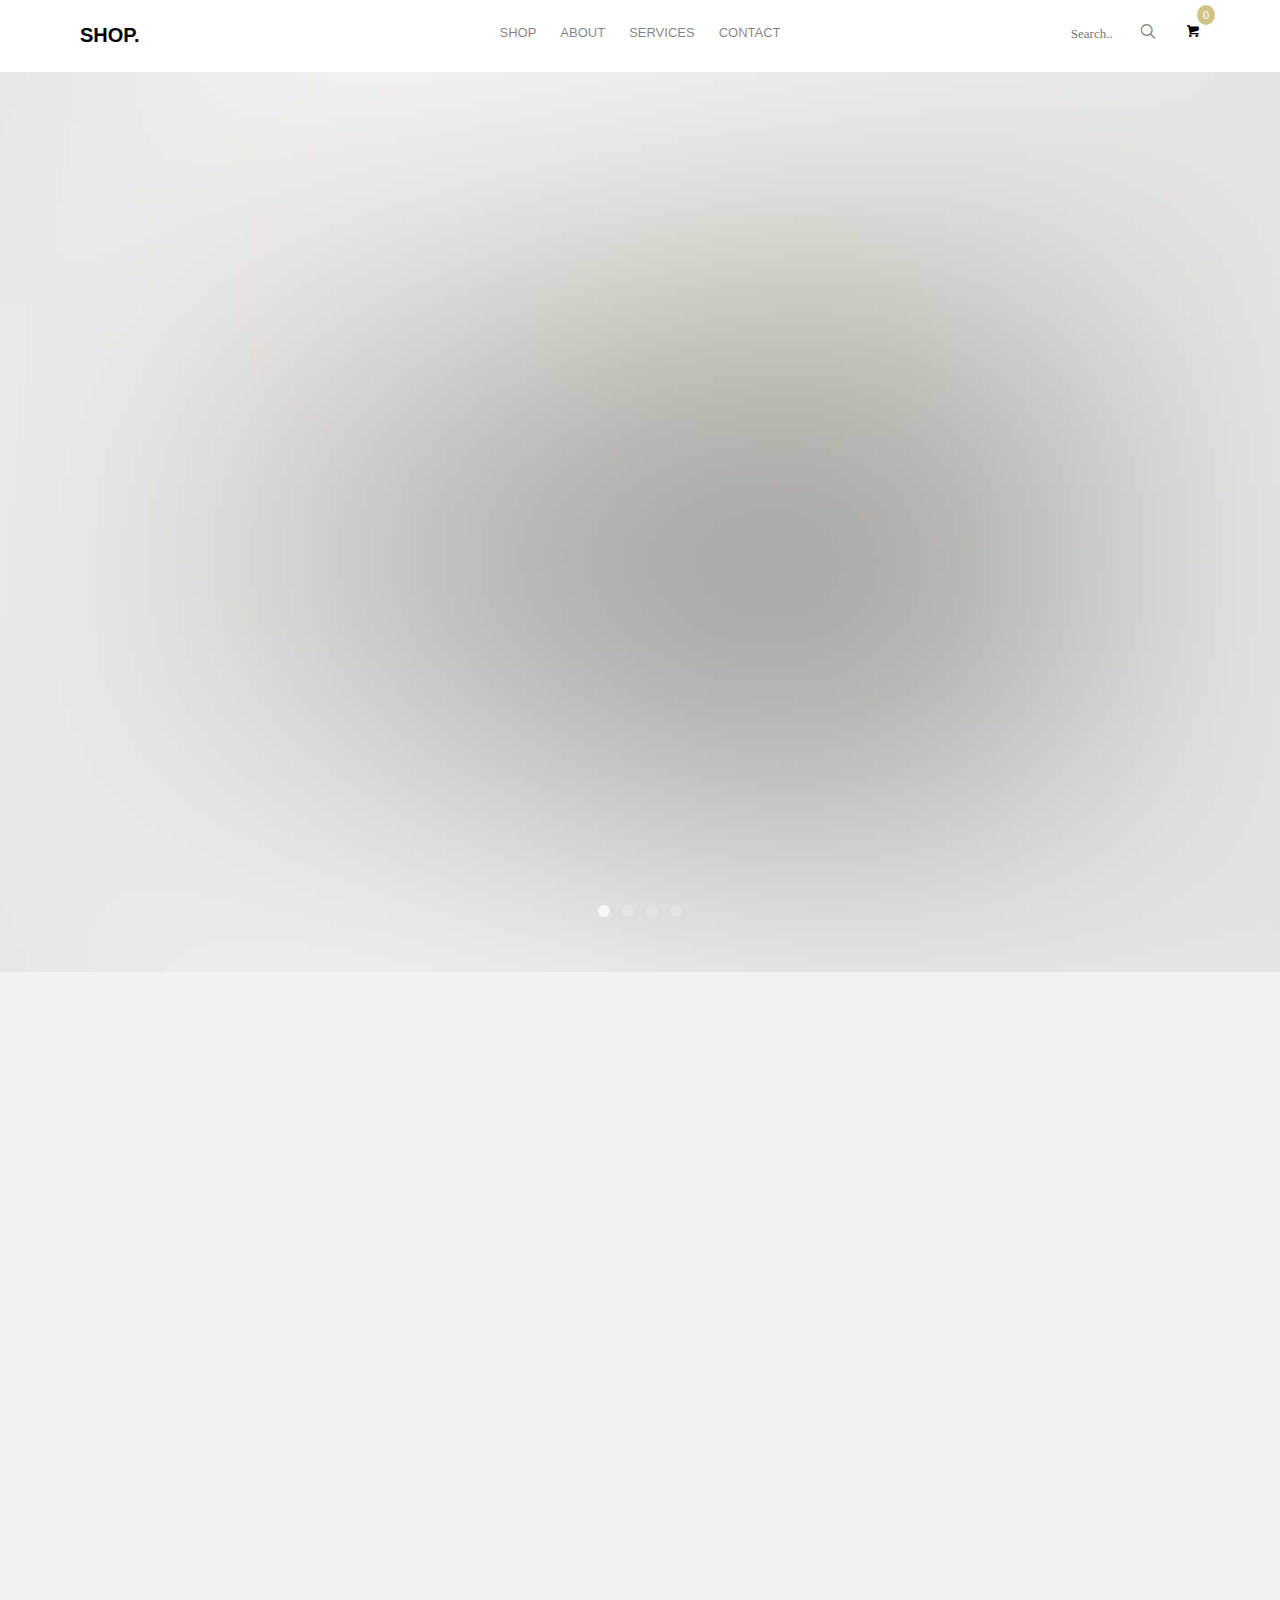
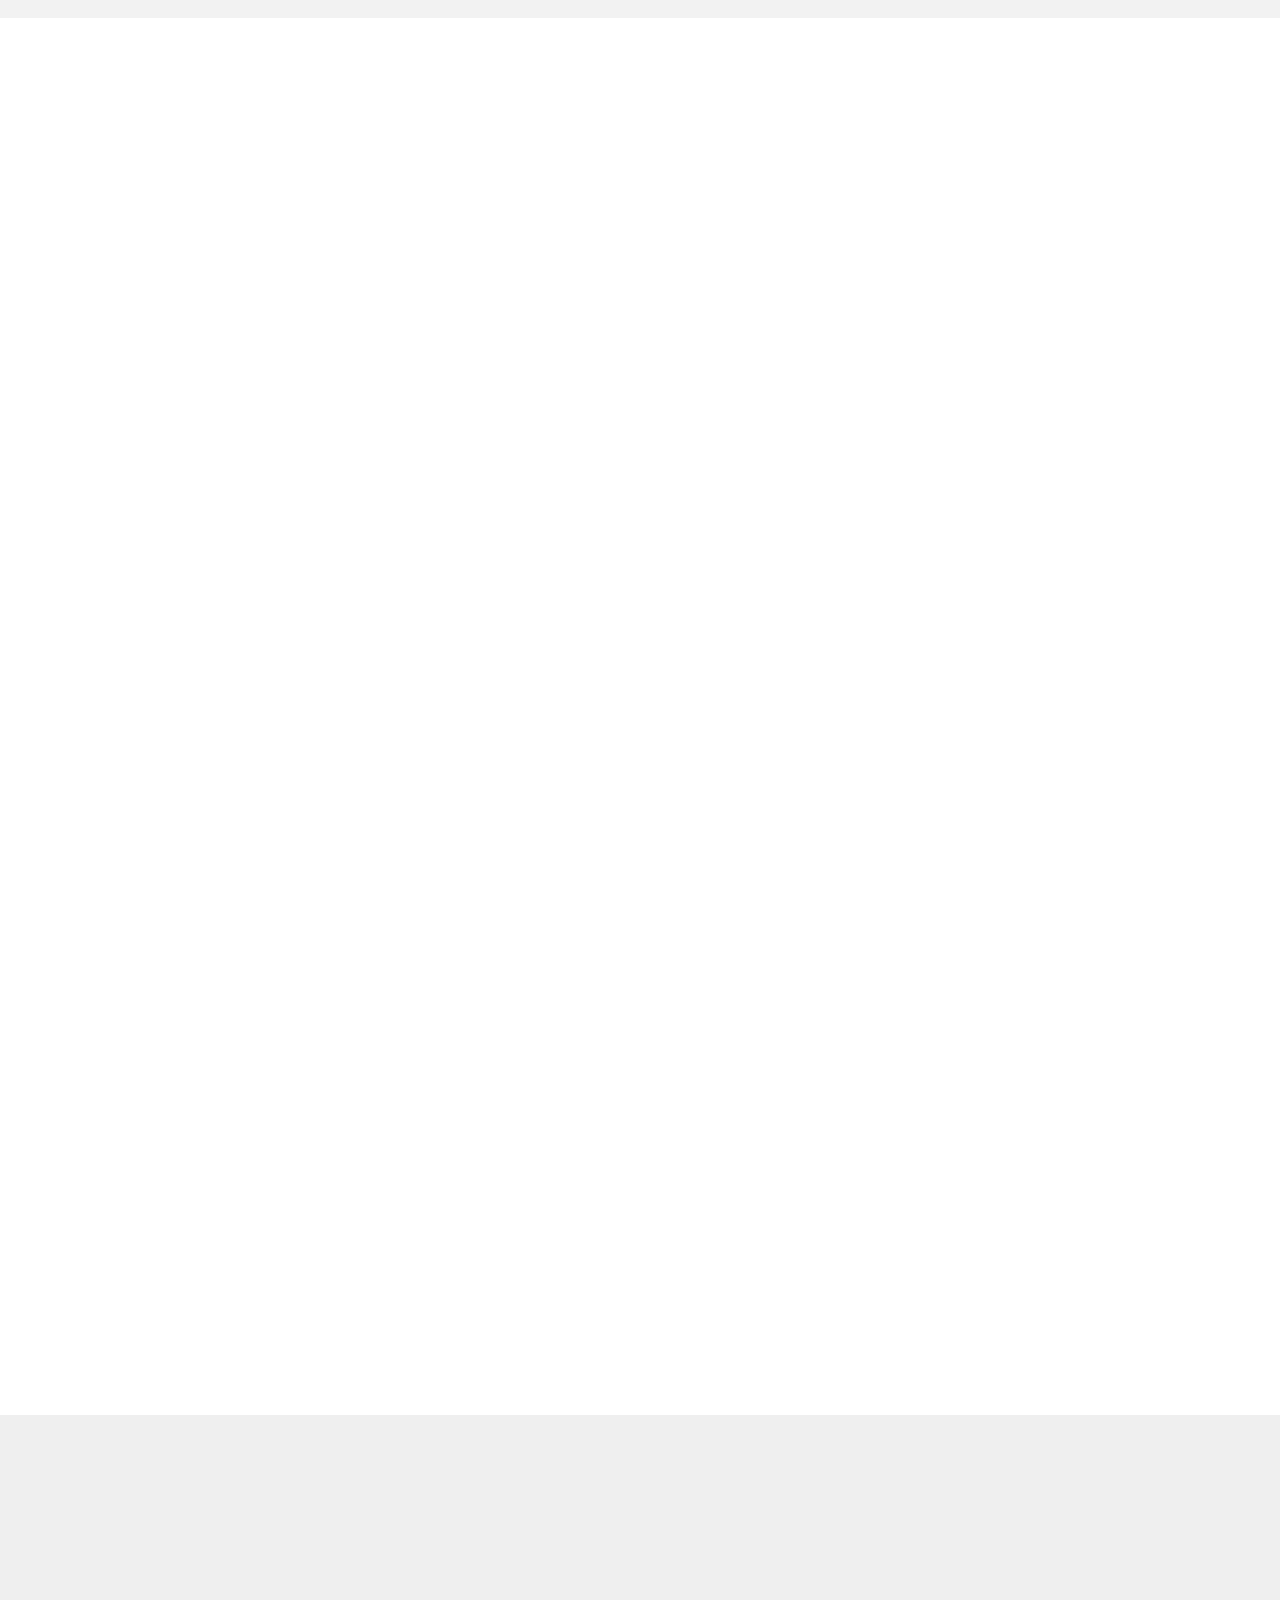
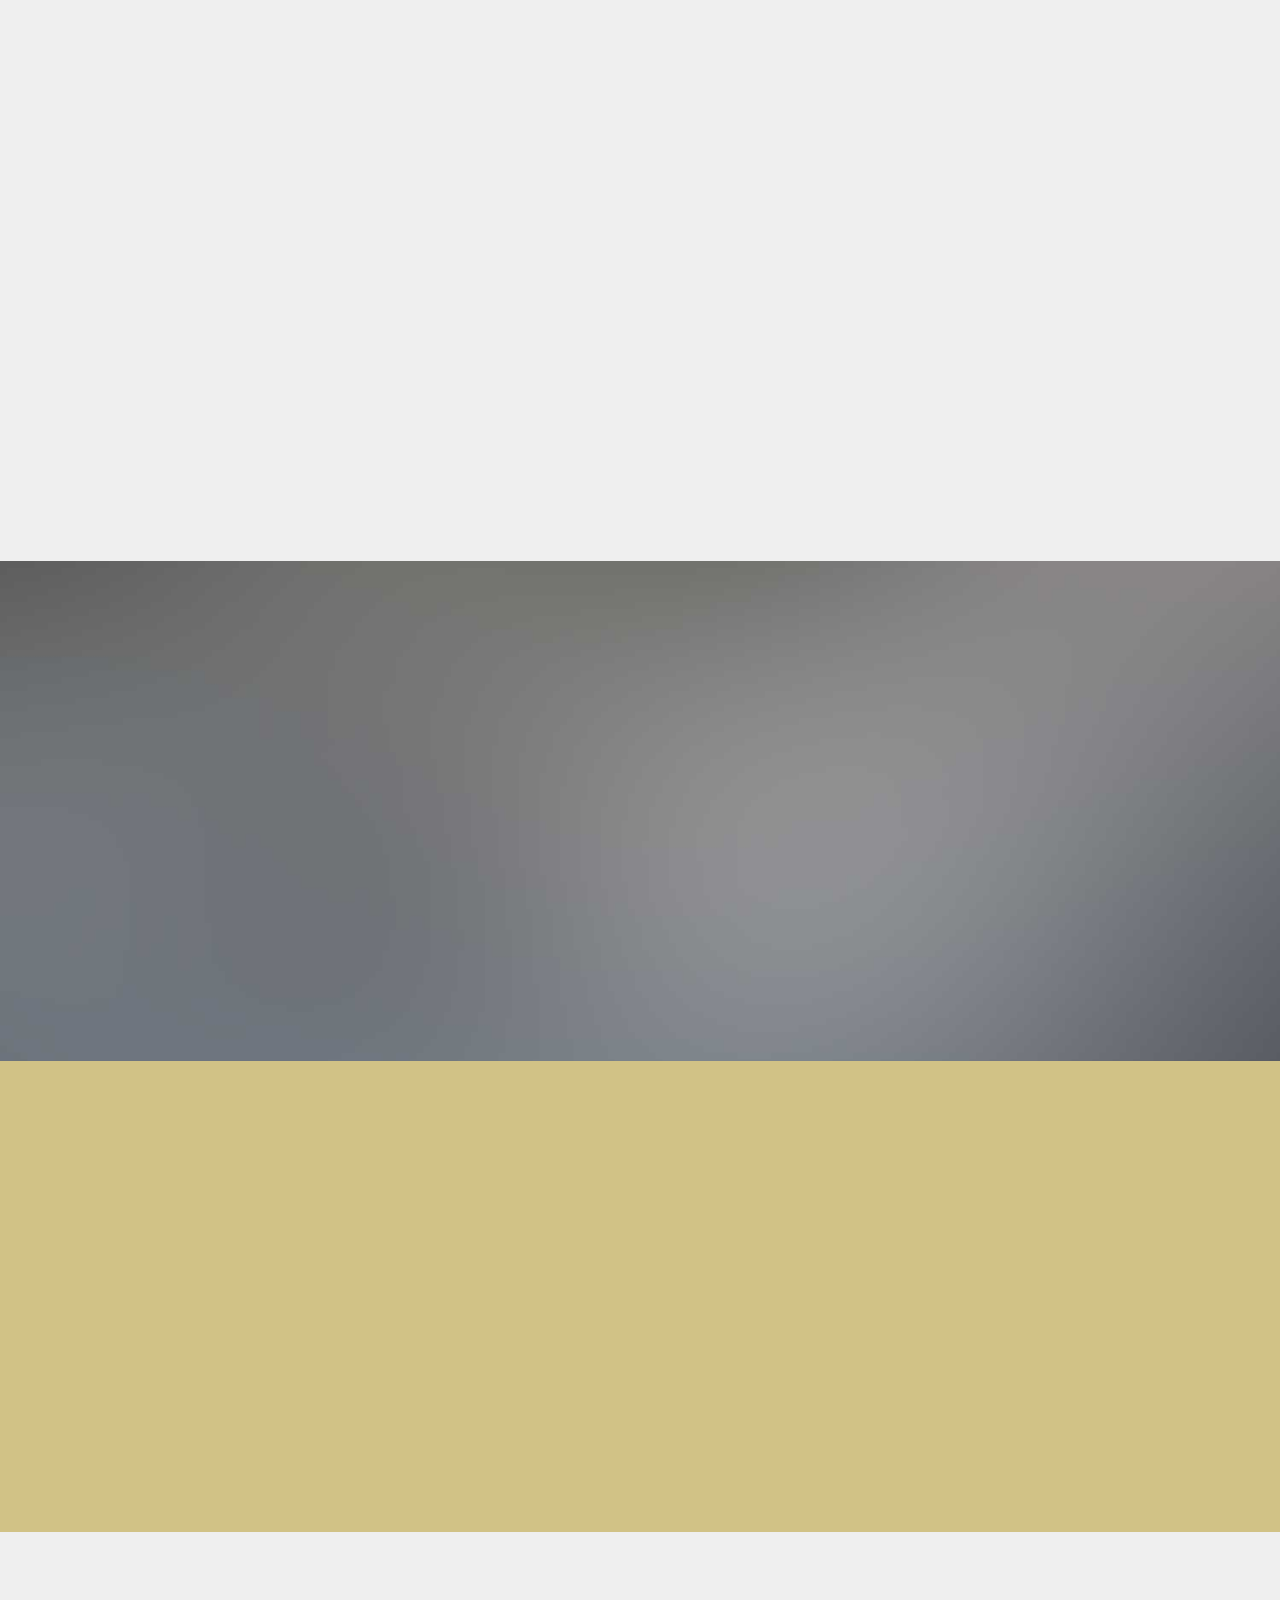
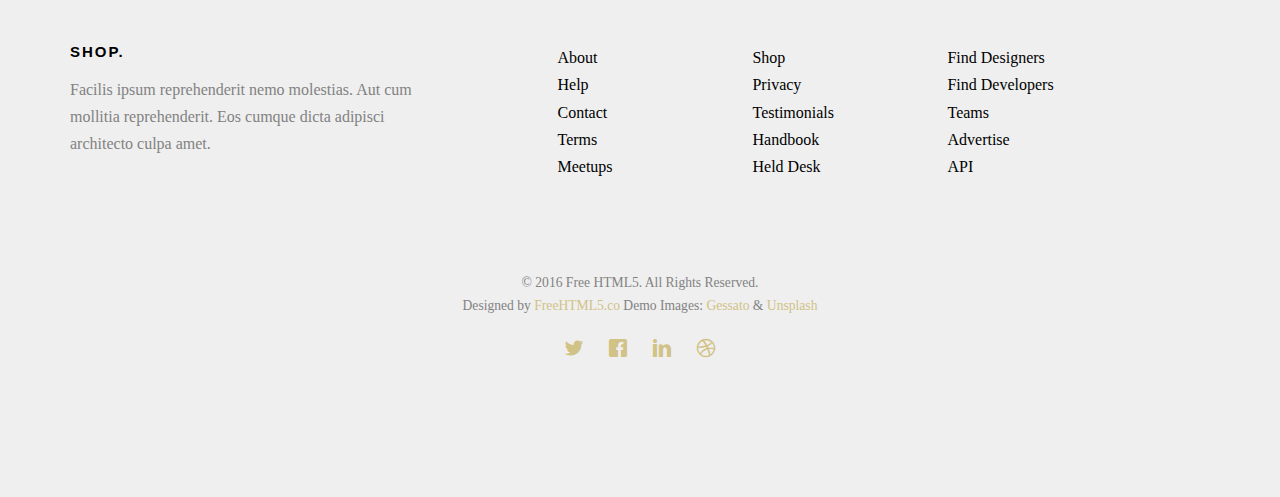
<file: index.html>
<!DOCTYPE HTML>
<html>
	<head>
	<meta charset="utf-8">
	<meta http-equiv="X-UA-Compatible" content="IE=edge">
	<title>Shop &mdash; Free Website Template, Free HTML5 Template by gettemplates.co</title>
	<meta name="viewport" content="width=device-width, initial-scale=1">
	<meta name="description" content="Free HTML5 Website Template by gettemplates.co" />
	<meta name="keywords" content="free website templates, free html5, free template, free bootstrap, free website template, html5, css3, mobile first, responsive" />
	<meta name="author" content="gettemplates.co" />

	<!-- 
	//////////////////////////////////////////////////////

	FREE HTML5 TEMPLATE 
	DESIGNED & DEVELOPED by FreeHTML5.co
		
	Website: 		http://freehtml5.co/
	Email: 			info@freehtml5.co
	Twitter: 		http://twitter.com/fh5co
	Facebook: 		https://www.facebook.com/fh5co

	//////////////////////////////////////////////////////
	 -->

  	<!-- Facebook and Twitter integration -->
	<meta property="og:title" content=""/>
	<meta property="og:image" content=""/>
	<meta property="og:url" content=""/>
	<meta property="og:site_name" content=""/>
	<meta property="og:description" content=""/>
	<meta name="twitter:title" content="" />
	<meta name="twitter:image" content="" />
	<meta name="twitter:url" content="" />
	<meta name="twitter:card" content="" />

	<!-- <link href="https://fonts.googleapis.com/css?family=Montserrat:400,700" rel="stylesheet"> -->
	<!-- <link href="https://fonts.googleapis.com/css?family=Playfair+Display:400,400i" rel="stylesheet"> -->
	
	<!-- Animate.css -->
	<link rel="stylesheet" href="css/animate.css">
	<!-- Icomoon Icon Fonts-->
	<link rel="stylesheet" href="css/icomoon.css">
	<!-- Bootstrap  -->
	<link rel="stylesheet" href="css/bootstrap.css">

	<!-- Flexslider  -->
	<link rel="stylesheet" href="css/flexslider.css">

	<!-- Owl Carousel  -->
	<link rel="stylesheet" href="css/owl.carousel.min.css">
	<link rel="stylesheet" href="css/owl.theme.default.min.css">

	<!-- Theme style  -->
	<link rel="stylesheet" href="css/style.css">

	<!-- Modernizr JS -->
	<script src="js/modernizr-2.6.2.min.js"></script>
	<!-- FOR IE9 below -->
	<!--[if lt IE 9]>
	<script src="js/respond.min.js"></script>
	<![endif]-->

	</head>
	<body>
		
	<div class="fh5co-loader"></div>
	
	<div id="page">
	<nav class="fh5co-nav" role="navigation">
		<div class="container">
			<div class="row">
				<div class="col-md-3 col-xs-2">
					<div id="fh5co-logo"><a href="index.html">Shop.</a></div>
				</div>
				<div class="col-md-6 col-xs-6 text-center menu-1">
					<ul>
						<li class="has-dropdown">
							<a href="product.html">Shop</a>
							<ul class="dropdown">
								<li><a href="single.html">Single Shop</a></li>
							</ul>
						</li>
						<li><a href="about.html">About</a></li>
						<li class="has-dropdown">
							<a href="services.html">Services</a>
							<ul class="dropdown">
								<li><a href="#">Web Design</a></li>
								<li><a href="#">eCommerce</a></li>
								<li><a href="#">Branding</a></li>
								<li><a href="#">API</a></li>
							</ul>
						</li>
						<li><a href="contact.html">Contact</a></li>
					</ul>
				</div>
				<div class="col-md-3 col-xs-4 text-right hidden-xs menu-2">
					<ul>
						<li class="search">
							<div class="input-group">
						      <input type="text" placeholder="Search..">
						      <span class="input-group-btn">
						        <button class="btn btn-primary" type="button"><i class="icon-search"></i></button>
						      </span>
						    </div>
						</li>
						<li class="shopping-cart"><a href="#" class="cart"><span><small>0</small><i class="icon-shopping-cart"></i></span></a></li>
					</ul>
				</div>
			</div>
			
		</div>
	</nav>
	
	<aside id="fh5co-hero" class="js-fullheight">
		<div class="flexslider js-fullheight">
			<ul class="slides">
		   	<li style="background-image: url(images/img_bg_1.jpg);">
		   		<div class="overlay-gradient"></div>
		   		<div class="container">
		   			<div class="col-md-6 col-md-offset-3 col-md-pull-3 js-fullheight slider-text">
		   				<div class="slider-text-inner">
		   					<div class="desc">
		   						<span class="price">$800</span>
		   						<h2>Alato Cabinet</h2>
		   						<p>Far far away, behind the word mountains, far from the countries Vokalia and Consonantia, there live the blind texts. Separated they live in Bookmarksgrove.</p>
			   					<p><a href="single.html" class="btn btn-primary btn-outline btn-lg">Purchase Now</a></p>
		   					</div>
		   				</div>
		   			</div>
		   		</div>
		   	</li>
		   	<li style="background-image: url(images/img_bg_2.jpg);">
		   		<div class="container">
		   			<div class="col-md-6 col-md-offset-3 col-md-pull-3 js-fullheight slider-text">
		   				<div class="slider-text-inner">
		   					<div class="desc">
		   						<span class="price">$530</span>
		   						<h2>The Haluz Rocking Chair</h2>
		   						<p>Far far away, behind the word mountains, far from the countries Vokalia and Consonantia, there live the blind texts. Separated they live in Bookmarksgrove.</p>
			   					<p><a href="single.html" class="btn btn-primary btn-outline btn-lg">Purchase Now</a></p>
		   					</div>
		   				</div>
		   			</div>
		   		</div>
		   	</li>
		   	<li style="background-image: url(images/img_bg_3.jpg);">
		   		<div class="container">
		   			<div class="col-md-6 col-md-offset-3 col-md-pull-3 js-fullheight slider-text">
		   				<div class="slider-text-inner">
		   					<div class="desc">
		   						<span class="price">$750</span>
		   						<h2>Alato Cabinet</h2>
		   						<p>Far far away, behind the word mountains, far from the countries Vokalia and Consonantia, there live the blind texts. Separated they live in Bookmarksgrove.</p>
			   					<p><a href="single.html" class="btn btn-primary btn-outline btn-lg">Purchase Now</a></p>
		   					</div>
		   				</div>
		   			</div>
		   		</div>
		   	</li>
		   	<li style="background-image: url(images/img_bg_4.jpg);">
		   		<div class="container">
		   			<div class="col-md-6 col-md-offset-3 col-md-pull-3 js-fullheight slider-text">
		   				<div class="slider-text-inner">
		   					<div class="desc">
		   						<span class="price">$540</span>
		   						<h2>The WW Chair</h2>
		   						<p>Far far away, behind the word mountains, far from the countries Vokalia and Consonantia, there live the blind texts. Separated they live in Bookmarksgrove.</p>
			   					<p><a href="single.html" class="btn btn-primary btn-outline btn-lg">Purchase Now</a></p>
		   					</div>
		   				</div>
		   			</div>
		   		</div>
		   	</li>
		  	</ul>
	  	</div>
	</aside>

	<div id="fh5co-services" class="fh5co-bg-section">
		<div class="container">
			<div class="row">
				<div class="col-md-4 col-sm-4 text-center">
					<div class="feature-center animate-box" data-animate-effect="fadeIn">
						<span class="icon">
							<i class="icon-credit-card"></i>
						</span>
						<h3>Credit Card</h3>
						<p>Far far away, behind the word mountains, far from the countries Vokalia and Consonantia, there live the blind texts. Separated they live in Bookmarksgrove</p>
						<p><a href="#" class="btn btn-primary btn-outline">Learn More</a></p>
					</div>
				</div>
				<div class="col-md-4 col-sm-4 text-center">
					<div class="feature-center animate-box" data-animate-effect="fadeIn">
						<span class="icon">
							<i class="icon-wallet"></i>
						</span>
						<h3>Save Money</h3>
						<p>Far far away, behind the word mountains, far from the countries Vokalia and Consonantia, there live the blind texts. Separated they live in Bookmarksgrove</p>
						<p><a href="#" class="btn btn-primary btn-outline">Learn More</a></p>
					</div>
				</div>
				<div class="col-md-4 col-sm-4 text-center">
					<div class="feature-center animate-box" data-animate-effect="fadeIn">
						<span class="icon">
							<i class="icon-paper-plane"></i>
						</span>
						<h3>Free Delivery</h3>
						<p>Far far away, behind the word mountains, far from the countries Vokalia and Consonantia, there live the blind texts. Separated they live in Bookmarksgrove</p>
						<p><a href="#" class="btn btn-primary btn-outline">Learn More</a></p>
					</div>
				</div>
			</div>
		</div>
	</div>
	<div id="fh5co-product">
		<div class="container">
			<div class="row animate-box">
				<div class="col-md-8 col-md-offset-2 text-center fh5co-heading">
					<span>Cool Stuff</span>
					<h2>Products.</h2>
					<p>Dignissimos asperiores vitae velit veniam totam fuga molestias accusamus alias autem provident. Odit ab aliquam dolor eius.</p>
				</div>
			</div>
			<div class="row">
				<div class="col-md-4 text-center animate-box">
					<div class="product">
						<div class="product-grid" style="background-image:url(images/product-1.jpg);">
							<div class="inner">
								<p>
									<a href="single.html" class="icon"><i class="icon-shopping-cart"></i></a>
									<a href="single.html" class="icon"><i class="icon-eye"></i></a>
								</p>
							</div>
						</div>
						<div class="desc">
							<h3><a href="single.html">Hauteville Concrete Rocking Chair</a></h3>
							<span class="price">$350</span>
						</div>
					</div>
				</div>
				<div class="col-md-4 text-center animate-box">
					<div class="product">
						<div class="product-grid" style="background-image:url(images/product-2.jpg);">
							<span class="sale">Sale</span>
							<div class="inner">
								<p>
									<a href="single.html" class="icon"><i class="icon-shopping-cart"></i></a>
									<a href="single.html" class="icon"><i class="icon-eye"></i></a>
								</p>
							</div>
						</div>
						<div class="desc">
							<h3><a href="single.html">Pavilion Speaker</a></h3>
							<span class="price">$600</span>
						</div>
					</div>
				</div>
				<div class="col-md-4 text-center animate-box">
					<div class="product">
						<div class="product-grid" style="background-image:url(images/product-3.jpg);">
							<div class="inner">
								<p>
									<a href="single.html" class="icon"><i class="icon-shopping-cart"></i></a>
									<a href="single.html" class="icon"><i class="icon-eye"></i></a>
								</p>
							</div>
						</div>
						<div class="desc">
							<h3><a href="single.html">Ligomancer</a></h3>
							<span class="price">$780</span>
						</div>
					</div>
				</div>
			</div>
			<div class="row">
				<div class="col-md-4 text-center animate-box">
					<div class="product">
						<div class="product-grid" style="background-image:url(images/product-4.jpg);">
							<div class="inner">
								<p>
									<a href="single.html" class="icon"><i class="icon-shopping-cart"></i></a>
									<a href="single.html" class="icon"><i class="icon-eye"></i></a>
								</p>
							</div>
						</div>
						<div class="desc">
							<h3><a href="single.html">Alato Cabinet</a></h3>
							<span class="price">$800</span>
						</div>
					</div>
				</div>
				<div class="col-md-4 text-center animate-box">
					<div class="product">
						<div class="product-grid" style="background-image:url(images/product-5.jpg);">
							<div class="inner">
								<p>
									<a href="single.html" class="icon"><i class="icon-shopping-cart"></i></a>
									<a href="single.html" class="icon"><i class="icon-eye"></i></a>
								</p>
							</div>
						</div>
						<div class="desc">
							<h3><a href="single.html">Earing Wireless</a></h3>
							<span class="price">$100</span>
						</div>
					</div>
				</div>
				<div class="col-md-4 text-center animate-box">
					<div class="product">
						<div class="product-grid" style="background-image:url(images/product-6.jpg);">
							<div class="inner">
								<p>
									<a href="single.html" class="icon"><i class="icon-shopping-cart"></i></a>
									<a href="single.html" class="icon"><i class="icon-eye"></i></a>
								</p>
							</div>
						</div>
						<div class="desc">
							<h3><a href="single.html">Sculptural Coffee Table</a></h3>
							<span class="price">$960</span>
						</div>
					</div>
				</div>
			</div>
		</div>
	</div>
	
	<div id="fh5co-testimonial" class="fh5co-bg-section">
		<div class="container">
			<div class="row animate-box">
				<div class="col-md-8 col-md-offset-2 text-center fh5co-heading">
					<span>Testimony</span>
					<h2>Happy Clients</h2>
				</div>
			</div>
			<div class="row">
				<div class="col-md-10 col-md-offset-1">
					<div class="row animate-box">
						<div class="owl-carousel owl-carousel-fullwidth">
							<div class="item">
								<div class="testimony-slide active text-center">
									<figure>
										<img src="images/person1.jpg" alt="user">
									</figure>
									<span>Jean Doe, via <a href="#" class="twitter">Twitter</a></span>
									<blockquote>
										<p>&ldquo;Far far away, behind the word mountains, far from the countries Vokalia and Consonantia, there live the blind texts. Separated they live in Bookmarksgrove right at the coast of the Semantics, a large language ocean.&rdquo;</p>
									</blockquote>
								</div>
							</div>
							<div class="item">
								<div class="testimony-slide active text-center">
									<figure>
										<img src="images/person2.jpg" alt="user">
									</figure>
									<span>John Doe, via <a href="#" class="twitter">Twitter</a></span>
									<blockquote>
										<p>&ldquo;Separated they live in Bookmarksgrove right at the coast of the Semantics, a large language ocean.&rdquo;</p>
									</blockquote>
								</div>
							</div>
							<div class="item">
								<div class="testimony-slide active text-center">
									<figure>
										<img src="images/person3.jpg" alt="user">
									</figure>
									<span>John Doe, via <a href="#" class="twitter">Twitter</a></span>
									<blockquote>
										<p>&ldquo;Far from the countries Vokalia and Consonantia, there live the blind texts. Separated they live in Bookmarksgrove right at the coast of the Semantics, a large language ocean.&rdquo;</p>
									</blockquote>
								</div>
							</div>
						</div>
					</div>
				</div>
			</div>
		</div>
	</div>
	

	<div id="fh5co-counter" class="fh5co-bg fh5co-counter" style="background-image:url(images/img_bg_5.jpg);">
		<div class="container">
			<div class="row">
				<div class="display-t">
					<div class="display-tc">
						<div class="col-md-3 col-sm-6 animate-box">
							<div class="feature-center">
								<span class="icon">
									<i class="icon-eye"></i>
								</span>

								<span class="counter js-counter" data-from="0" data-to="22070" data-speed="5000" data-refresh-interval="50">1</span>
								<span class="counter-label">Creativity Fuel</span>

							</div>
						</div>
						<div class="col-md-3 col-sm-6 animate-box">
							<div class="feature-center">
								<span class="icon">
									<i class="icon-shopping-cart"></i>
								</span>

								<span class="counter js-counter" data-from="0" data-to="450" data-speed="5000" data-refresh-interval="50">1</span>
								<span class="counter-label">Happy Clients</span>
							</div>
						</div>
						<div class="col-md-3 col-sm-6 animate-box">
							<div class="feature-center">
								<span class="icon">
									<i class="icon-shop"></i>
								</span>
								<span class="counter js-counter" data-from="0" data-to="700" data-speed="5000" data-refresh-interval="50">1</span>
								<span class="counter-label">All Products</span>
							</div>
						</div>
						<div class="col-md-3 col-sm-6 animate-box">
							<div class="feature-center">
								<span class="icon">
									<i class="icon-clock"></i>
								</span>

								<span class="counter js-counter" data-from="0" data-to="5605" data-speed="5000" data-refresh-interval="50">1</span>
								<span class="counter-label">Hours Spent</span>

							</div>
						</div>
					</div>
				</div>
			</div>
		</div>
	</div>

	<div id="fh5co-started">
		<div class="container">
			<div class="row animate-box">
				<div class="col-md-8 col-md-offset-2 text-center fh5co-heading">
					<h2>Newsletter</h2>
					<p>Just stay tune for our latest Product. Now you can subscribe</p>
				</div>
			</div>
			<div class="row animate-box">
				<div class="col-md-8 col-md-offset-2">
					<form class="form-inline">
						<div class="col-md-6 col-sm-6">
							<div class="form-group">
								<label for="email" class="sr-only">Email</label>
								<input type="email" class="form-control" id="email" placeholder="Email">
							</div>
						</div>
						<div class="col-md-6 col-sm-6">
							<button type="submit" class="btn btn-default btn-block">Subscribe</button>
						</div>
					</form>
				</div>
			</div>
		</div>
	</div>

	<footer id="fh5co-footer" role="contentinfo">
		<div class="container">
			<div class="row row-pb-md">
				<div class="col-md-4 fh5co-widget">
					<h3>Shop.</h3>
					<p>Facilis ipsum reprehenderit nemo molestias. Aut cum mollitia reprehenderit. Eos cumque dicta adipisci architecto culpa amet.</p>
				</div>
				<div class="col-md-2 col-sm-4 col-xs-6 col-md-push-1">
					<ul class="fh5co-footer-links">
						<li><a href="#">About</a></li>
						<li><a href="#">Help</a></li>
						<li><a href="#">Contact</a></li>
						<li><a href="#">Terms</a></li>
						<li><a href="#">Meetups</a></li>
					</ul>
				</div>

				<div class="col-md-2 col-sm-4 col-xs-6 col-md-push-1">
					<ul class="fh5co-footer-links">
						<li><a href="#">Shop</a></li>
						<li><a href="#">Privacy</a></li>
						<li><a href="#">Testimonials</a></li>
						<li><a href="#">Handbook</a></li>
						<li><a href="#">Held Desk</a></li>
					</ul>
				</div>

				<div class="col-md-2 col-sm-4 col-xs-6 col-md-push-1">
					<ul class="fh5co-footer-links">
						<li><a href="#">Find Designers</a></li>
						<li><a href="#">Find Developers</a></li>
						<li><a href="#">Teams</a></li>
						<li><a href="#">Advertise</a></li>
						<li><a href="#">API</a></li>
					</ul>
				</div>
			</div>

			<div class="row copyright">
				<div class="col-md-12 text-center">
					<p>
						<small class="block">&copy; 2016 Free HTML5. All Rights Reserved.</small> 
						<small class="block">Designed by <a href="http://freehtml5.co/" target="_blank">FreeHTML5.co</a> Demo Images: <a href="http://blog.gessato.com/" target="_blank">Gessato</a> &amp; <a href="http://unsplash.co/" target="_blank">Unsplash</a></small>
					</p>
					<p>
						<ul class="fh5co-social-icons">
							<li><a href="#"><i class="icon-twitter"></i></a></li>
							<li><a href="#"><i class="icon-facebook"></i></a></li>
							<li><a href="#"><i class="icon-linkedin"></i></a></li>
							<li><a href="#"><i class="icon-dribbble"></i></a></li>
						</ul>
					</p>
				</div>
			</div>

		</div>
	</footer>
	</div>

	<div class="gototop js-top">
		<a href="#" class="js-gotop"><i class="icon-arrow-up"></i></a>
	</div>
	
	<!-- jQuery -->
	<script src="js/jquery.min.js"></script>
	<!-- jQuery Easing -->
	<script src="js/jquery.easing.1.3.js"></script>
	<!-- Bootstrap -->
	<script src="js/bootstrap.min.js"></script>
	<!-- Waypoints -->
	<script src="js/jquery.waypoints.min.js"></script>
	<!-- Carousel -->
	<script src="js/owl.carousel.min.js"></script>
	<!-- countTo -->
	<script src="js/jquery.countTo.js"></script>
	<!-- Flexslider -->
	<script src="js/jquery.flexslider-min.js"></script>
	<!-- Main -->
	<script src="js/main.js"></script>

	</body>
</html>
</file>
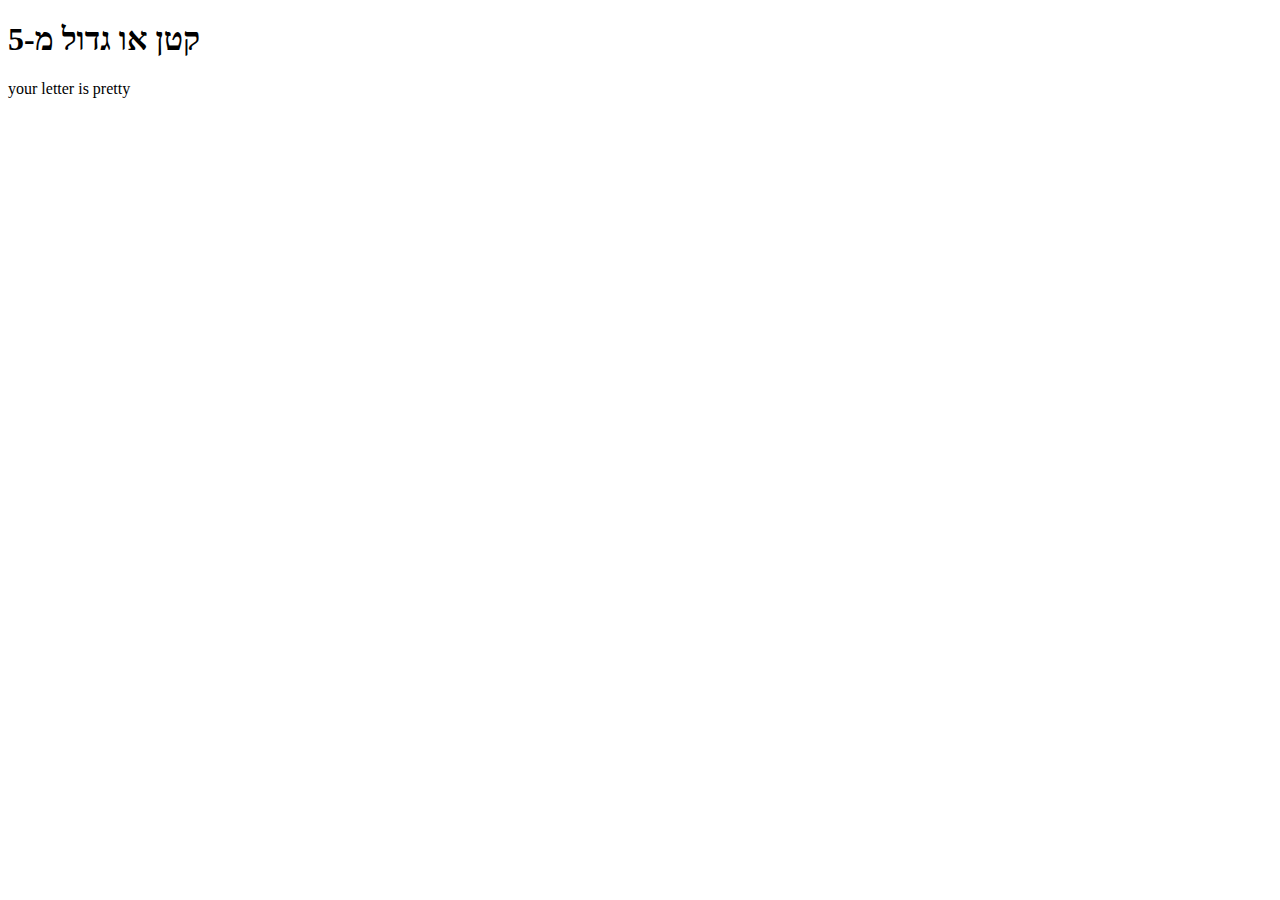
<file: test/index.html>
<!DOCTYPE html>
<html lang="en">
<head>
    <meta charset="UTF-8">
    <meta http-equiv="X-UA-Compatible" content="IE=edge">
    <meta name="viewport" content="width=device-width, initial-scale=1.0">
    <title>katan o gadol</title>
</head>
<body>
    <h1>קטן או גדול מ-5</h1>
    <script language="javascript">
      /*
      var x=4;
      var y=3;
      var result=y+x

      if(result<5)
      {
          alert("המספר קטן מ-5")
      }
      else(result>5)
      {
        alert("המספר גדול מ-5")
      }
      
     
 var num = prompt("Enter number");
if(num==5)
{
    document.write("המספר שווה מ-5");
}
else if(num<5)
{
    document.write("המספר קטן מ-5");
}
else
{
    document.write("המספר גדול מ-5");
}*/

  var letter = prompt("enter letter from A until z");

  switch(letter) {
      case "A":
          document.write("A is good");
          break;
      case "B":
          document.write("B is like me");
          break;    
      case "C":
          document.write("C is the big one");
          break;    
    
          default:
          document.write("your letter is pretty");



  }










    </script>
</body>
</html>
</file>
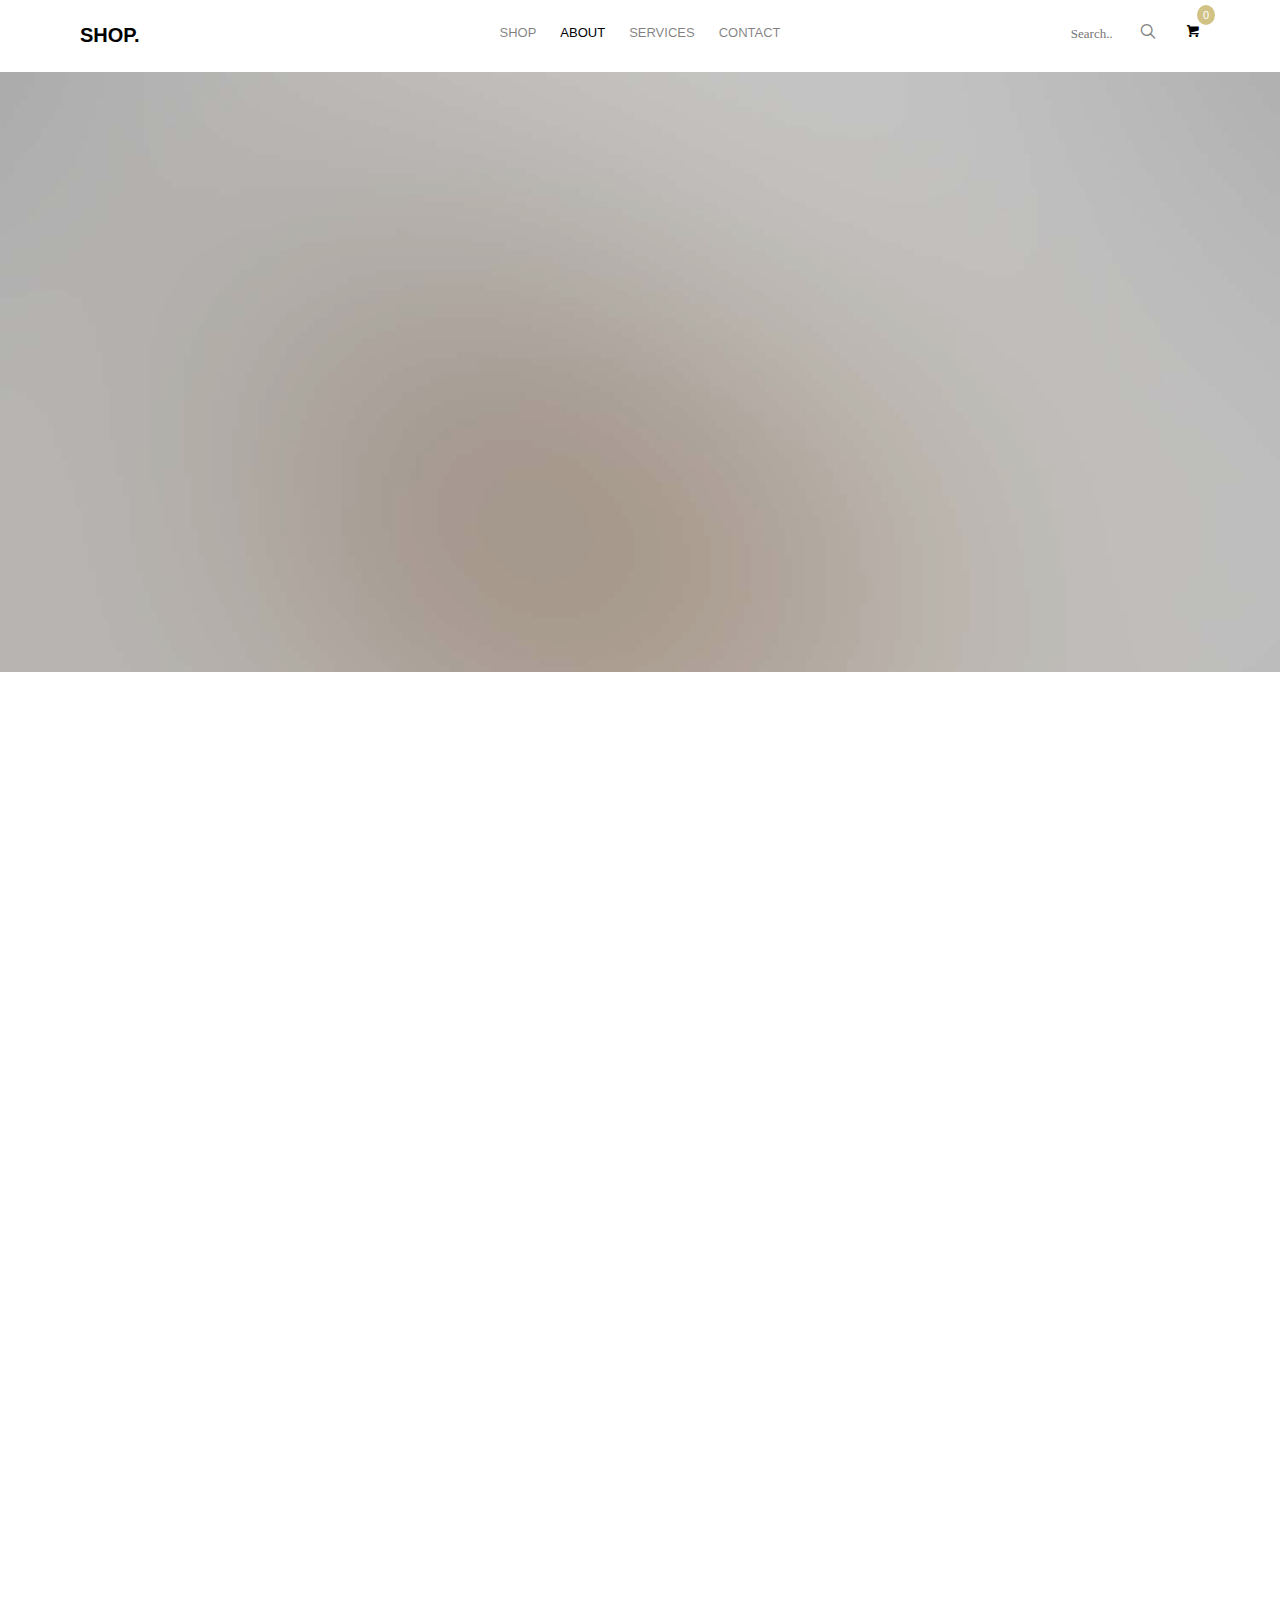
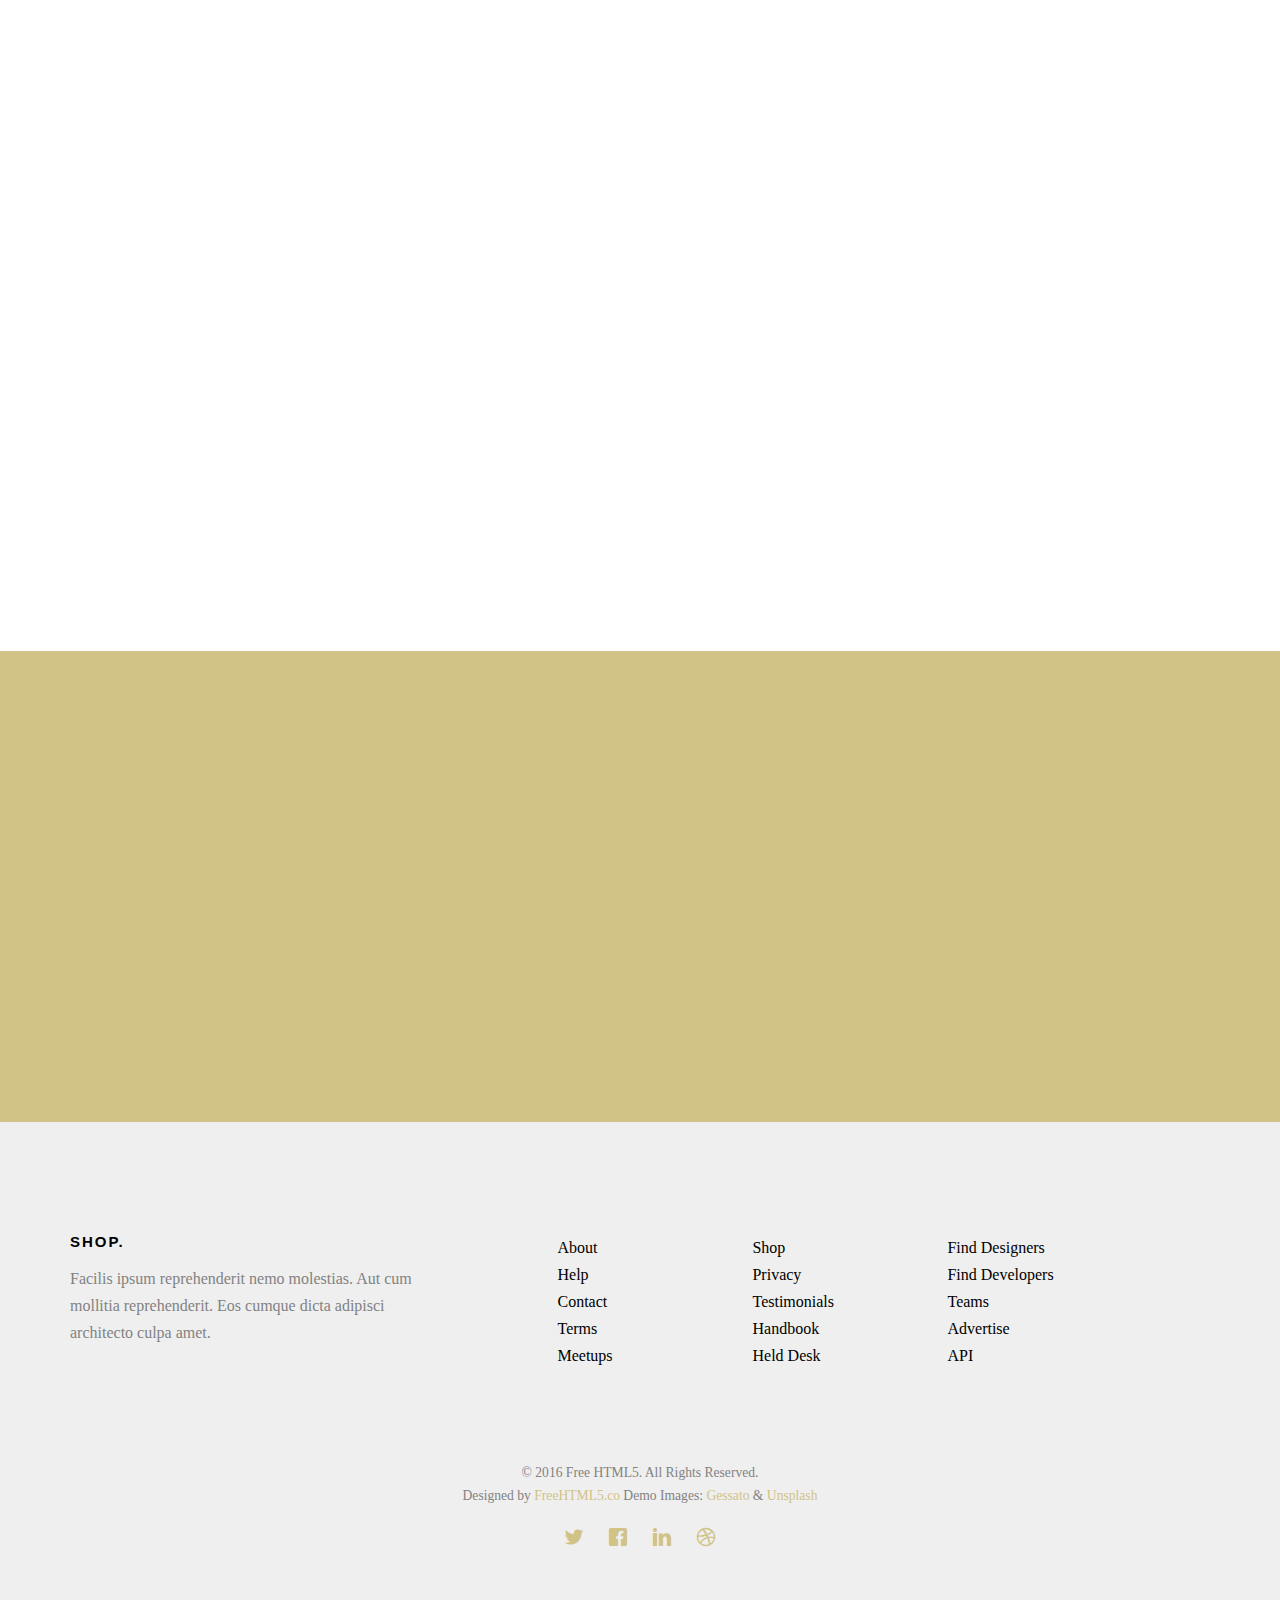
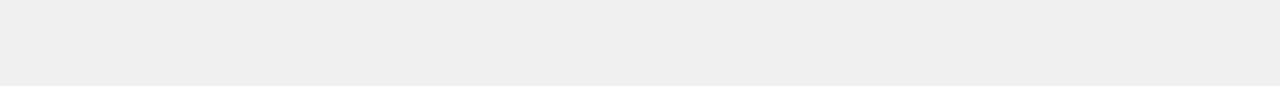
<file: about.html>
<!DOCTYPE HTML>
<html>
	<head>
	<meta charset="utf-8">
	<meta http-equiv="X-UA-Compatible" content="IE=edge">
	<title>Shop &mdash; Free Website Template, Free HTML5 Template by gettemplates.co</title>
	<meta name="viewport" content="width=device-width, initial-scale=1">
	<meta name="description" content="Free HTML5 Website Template by gettemplates.co" />
	<meta name="keywords" content="free website templates, free html5, free template, free bootstrap, free website template, html5, css3, mobile first, responsive" />
	<meta name="author" content="gettemplates.co" />

	<!-- 
	//////////////////////////////////////////////////////

	FREE HTML5 TEMPLATE 
	DESIGNED & DEVELOPED by FreeHTML5.co
		
	Website: 		http://freehtml5.co/
	Email: 			info@freehtml5.co
	Twitter: 		http://twitter.com/fh5co
	Facebook: 		https://www.facebook.com/fh5co

	//////////////////////////////////////////////////////
	 -->

  	<!-- Facebook and Twitter integration -->
	<meta property="og:title" content=""/>
	<meta property="og:image" content=""/>
	<meta property="og:url" content=""/>
	<meta property="og:site_name" content=""/>
	<meta property="og:description" content=""/>
	<meta name="twitter:title" content="" />
	<meta name="twitter:image" content="" />
	<meta name="twitter:url" content="" />
	<meta name="twitter:card" content="" />

	<!-- <link href="https://fonts.googleapis.com/css?family=Montserrat:400,700" rel="stylesheet"> -->
	<!-- <link href="https://fonts.googleapis.com/css?family=Playfair+Display:400,400i" rel="stylesheet"> -->
	
	<!-- Animate.css -->
	<link rel="stylesheet" href="css/animate.css">
	<!-- Icomoon Icon Fonts-->
	<link rel="stylesheet" href="css/icomoon.css">
	<!-- Bootstrap  -->
	<link rel="stylesheet" href="css/bootstrap.css">

	<!-- Flexslider  -->
	<link rel="stylesheet" href="css/flexslider.css">

	<!-- Owl Carousel  -->
	<link rel="stylesheet" href="css/owl.carousel.min.css">
	<link rel="stylesheet" href="css/owl.theme.default.min.css">

	<!-- Theme style  -->
	<link rel="stylesheet" href="css/style.css">

	<!-- Modernizr JS -->
	<script src="js/modernizr-2.6.2.min.js"></script>
	<!-- FOR IE9 below -->
	<!--[if lt IE 9]>
	<script src="js/respond.min.js"></script>
	<![endif]-->

	</head>
	<body>
		
	<div class="fh5co-loader"></div>
	
	<div id="page">
	<nav class="fh5co-nav" role="navigation">
		<div class="container">
			<div class="row">
				<div class="col-md-3 col-xs-2">
					<div id="fh5co-logo"><a href="index.html">Shop.</a></div>
				</div>
				<div class="col-md-6 col-xs-6 text-center menu-1">
					<ul>
						<li class="has-dropdown">
							<a href="product.html">Shop</a>
							<ul class="dropdown">
								<li><a href="single.html">Single Shop</a></li>
							</ul>
						</li>
						<li class="active"><a href="about.html">About</a></li>
						<li class="has-dropdown">
							<a href="services.html">Services</a>
							<ul class="dropdown">
								<li><a href="#">Web Design</a></li>
								<li><a href="#">eCommerce</a></li>
								<li><a href="#">Branding</a></li>
								<li><a href="#">API</a></li>
							</ul>
						</li>
						<li><a href="contact.html">Contact</a></li>
					</ul>
				</div>
				<div class="col-md-3 col-xs-4 text-right hidden-xs menu-2">
					<ul>
						<li class="search">
							<div class="input-group">
						      <input type="text" placeholder="Search..">
						      <span class="input-group-btn">
						        <button class="btn btn-primary" type="button"><i class="icon-search"></i></button>
						      </span>
						    </div>
						</li>
						<li class="shopping-cart"><a href="#" class="cart"><span><small>0</small><i class="icon-shopping-cart"></i></span></a></li>
					</ul>
				</div>
			</div>
			
		</div>
	</nav>

	<header id="fh5co-header" class="fh5co-cover fh5co-cover-sm" role="banner" style="background-image:url(images/img_bg_2.jpg);">
		<div class="overlay"></div>
		<div class="container">
			<div class="row">
				<div class="col-md-8 col-md-offset-2 text-center">
					<div class="display-t">
						<div class="display-tc animate-box" data-animate-effect="fadeIn">
							<h1>About Us</h1>
							<h2>Free html5 templates Made by <a href="http://freehtml5.co" target="_blank">freehtml5.co</a></h2>
						</div>
					</div>
				</div>
			</div>
		</div>
	</header>
	
	<div id="fh5co-about">
		<div class="container">
			<div class="about-content">
				<div class="row animate-box">
					<div class="col-md-6">
						<div class="desc">
							<h3>Company History</h3>
							<p>Lorem ipsum dolor sit amet consectetur adipisicing elit. Esse quo est quis mollitia ratione magni assumenda repellat atque modi temporibus tempore ex. Dolore facilis ex sunt ea praesentium expedita numquam?</p> 
							<p>Quos quia provident consequuntur culpa facere ratione maxime commodi voluptates id repellat velit eaque aspernatur expedita. Possimus itaque adipisci rem dolorem nesciunt perferendis quae amet deserunt eum labore quidem minima.</p>
						</div>
						<div class="desc">
							<h3>Mission &amp; Vission</h3>
							<p>Lorem ipsum dolor sit amet consectetur adipisicing elit. Esse quo est quis mollitia ratione magni assumenda repellat atque modi temporibus tempore ex. Dolore facilis ex sunt ea praesentium expedita numquam?</p> 
							<p>Quos quia provident consequuntur culpa facere ratione maxime commodi voluptates id repellat velit eaque aspernatur expedita. Possimus itaque adipisci rem dolorem nesciunt perferendis quae amet deserunt eum labore quidem minima.</p>
						</div>
					</div>
					<div class="col-md-6">
						<img class="img-responsive" src="images/img_bg_1.jpg" alt="about">
					</div>
				</div>
			</div>
			<div class="row animate-box">
				<div class="col-md-8 col-md-offset-2 text-center fh5co-heading">
					<span>Productive Staff</span>
					<h2>Meet Our Team</h2>
					<p>Dignissimos asperiores vitae velit veniam totam fuga molestias accusamus alias autem provident. Odit ab aliquam dolor eius.</p>
				</div>
			</div>
			<div class="row">
				<div class="col-md-4 col-sm-4 animate-box" data-animate-effect="fadeIn">
					<div class="fh5co-staff">
						<img src="images/person1.jpg" alt="Free HTML5 Templates by gettemplates.co">
						<h3>Jean Smith</h3>
						<strong class="role">Chief Executive Officer</strong>
						<p>Quos quia provident consequuntur culpa facere ratione maxime commodi voluptates id repellat velit eaque aspernatur expedita. Possimus itaque adipisci.</p>
						<ul class="fh5co-social-icons">
							<li><a href="#"><i class="icon-facebook"></i></a></li>
							<li><a href="#"><i class="icon-twitter"></i></a></li>
							<li><a href="#"><i class="icon-dribbble"></i></a></li>
							<li><a href="#"><i class="icon-github"></i></a></li>
						</ul>
					</div>
				</div>
				<div class="col-md-4 col-sm-4 animate-box" data-animate-effect="fadeIn">
					<div class="fh5co-staff">
						<img src="images/person2.jpg" alt="Free HTML5 Templates by gettemplates.co">
						<h3>Hush Raven</h3>
						<strong class="role">Co-Owner</strong>
						<p>Quos quia provident consequuntur culpa facere ratione maxime commodi voluptates id repellat velit eaque aspernatur expedita. Possimus itaque adipisci.</p>
						<ul class="fh5co-social-icons">
							<li><a href="#"><i class="icon-facebook"></i></a></li>
							<li><a href="#"><i class="icon-twitter"></i></a></li>
							<li><a href="#"><i class="icon-dribbble"></i></a></li>
							<li><a href="#"><i class="icon-github"></i></a></li>
						</ul>
					</div>
				</div>
				<div class="col-md-4 col-sm-4 animate-box" data-animate-effect="fadeIn">
					<div class="fh5co-staff">
						<img src="images/person3.jpg" alt="Free HTML5 Templates by gettemplates.co">
						<h3>Alex King</h3>
						<strong class="role">Co-Owner</strong>
						<p>Quos quia provident consequuntur culpa facere ratione maxime commodi voluptates id repellat velit eaque aspernatur expedita. Possimus itaque adipisci.</p>
						<ul class="fh5co-social-icons">
							<li><a href="#"><i class="icon-facebook"></i></a></li>
							<li><a href="#"><i class="icon-twitter"></i></a></li>
							<li><a href="#"><i class="icon-dribbble"></i></a></li>
							<li><a href="#"><i class="icon-github"></i></a></li>
						</ul>
					</div>
				</div>
			</div>
		</div>
	</div>

	<div id="fh5co-started">
		<div class="container">
			<div class="row animate-box">
				<div class="col-md-8 col-md-offset-2 text-center fh5co-heading">
					<h2>Newsletter</h2>
					<p>Just stay tune for our latest Product. Now you can subscribe</p>
				</div>
			</div>
			<div class="row animate-box">
				<div class="col-md-8 col-md-offset-2">
					<form class="form-inline">
						<div class="col-md-6 col-sm-6">
							<div class="form-group">
								<label for="email" class="sr-only">Email</label>
								<input type="email" class="form-control" id="email" placeholder="Email">
							</div>
						</div>
						<div class="col-md-6 col-sm-6">
							<button type="submit" class="btn btn-default btn-block">Subscribe</button>
						</div>
					</form>
				</div>
			</div>
		</div>
	</div>

	<footer id="fh5co-footer" role="contentinfo">
		<div class="container">
			<div class="row row-pb-md">
				<div class="col-md-4 fh5co-widget">
					<h3>Shop.</h3>
					<p>Facilis ipsum reprehenderit nemo molestias. Aut cum mollitia reprehenderit. Eos cumque dicta adipisci architecto culpa amet.</p>
				</div>
				<div class="col-md-2 col-sm-4 col-xs-6 col-md-push-1">
					<ul class="fh5co-footer-links">
						<li><a href="#">About</a></li>
						<li><a href="#">Help</a></li>
						<li><a href="#">Contact</a></li>
						<li><a href="#">Terms</a></li>
						<li><a href="#">Meetups</a></li>
					</ul>
				</div>

				<div class="col-md-2 col-sm-4 col-xs-6 col-md-push-1">
					<ul class="fh5co-footer-links">
						<li><a href="#">Shop</a></li>
						<li><a href="#">Privacy</a></li>
						<li><a href="#">Testimonials</a></li>
						<li><a href="#">Handbook</a></li>
						<li><a href="#">Held Desk</a></li>
					</ul>
				</div>

				<div class="col-md-2 col-sm-4 col-xs-6 col-md-push-1">
					<ul class="fh5co-footer-links">
						<li><a href="#">Find Designers</a></li>
						<li><a href="#">Find Developers</a></li>
						<li><a href="#">Teams</a></li>
						<li><a href="#">Advertise</a></li>
						<li><a href="#">API</a></li>
					</ul>
				</div>
			</div>

			<div class="row copyright">
				<div class="col-md-12 text-center">
					<p>
						<small class="block">&copy; 2016 Free HTML5. All Rights Reserved.</small> 
						<small class="block">Designed by <a href="http://freehtml5.co/" target="_blank">FreeHTML5.co</a> Demo Images: <a href="http://blog.gessato.com/" target="_blank">Gessato</a> &amp; <a href="http://unsplash.co/" target="_blank">Unsplash</a></small>
					</p>
					<p>
						<ul class="fh5co-social-icons">
							<li><a href="#"><i class="icon-twitter"></i></a></li>
							<li><a href="#"><i class="icon-facebook"></i></a></li>
							<li><a href="#"><i class="icon-linkedin"></i></a></li>
							<li><a href="#"><i class="icon-dribbble"></i></a></li>
						</ul>
					</p>
				</div>
			</div>

		</div>
	</footer>
	</div>

	<div class="gototop js-top">
		<a href="#" class="js-gotop"><i class="icon-arrow-up"></i></a>
	</div>
	
	<!-- jQuery -->
	<script src="js/jquery.min.js"></script>
	<!-- jQuery Easing -->
	<script src="js/jquery.easing.1.3.js"></script>
	<!-- Bootstrap -->
	<script src="js/bootstrap.min.js"></script>
	<!-- Waypoints -->
	<script src="js/jquery.waypoints.min.js"></script>
	<!-- Carousel -->
	<script src="js/owl.carousel.min.js"></script>
	<!-- countTo -->
	<script src="js/jquery.countTo.js"></script>
	<!-- Flexslider -->
	<script src="js/jquery.flexslider-min.js"></script>
	
	<!-- Main -->
	<script src="js/main.js"></script>

	</body>
</html>
</file>
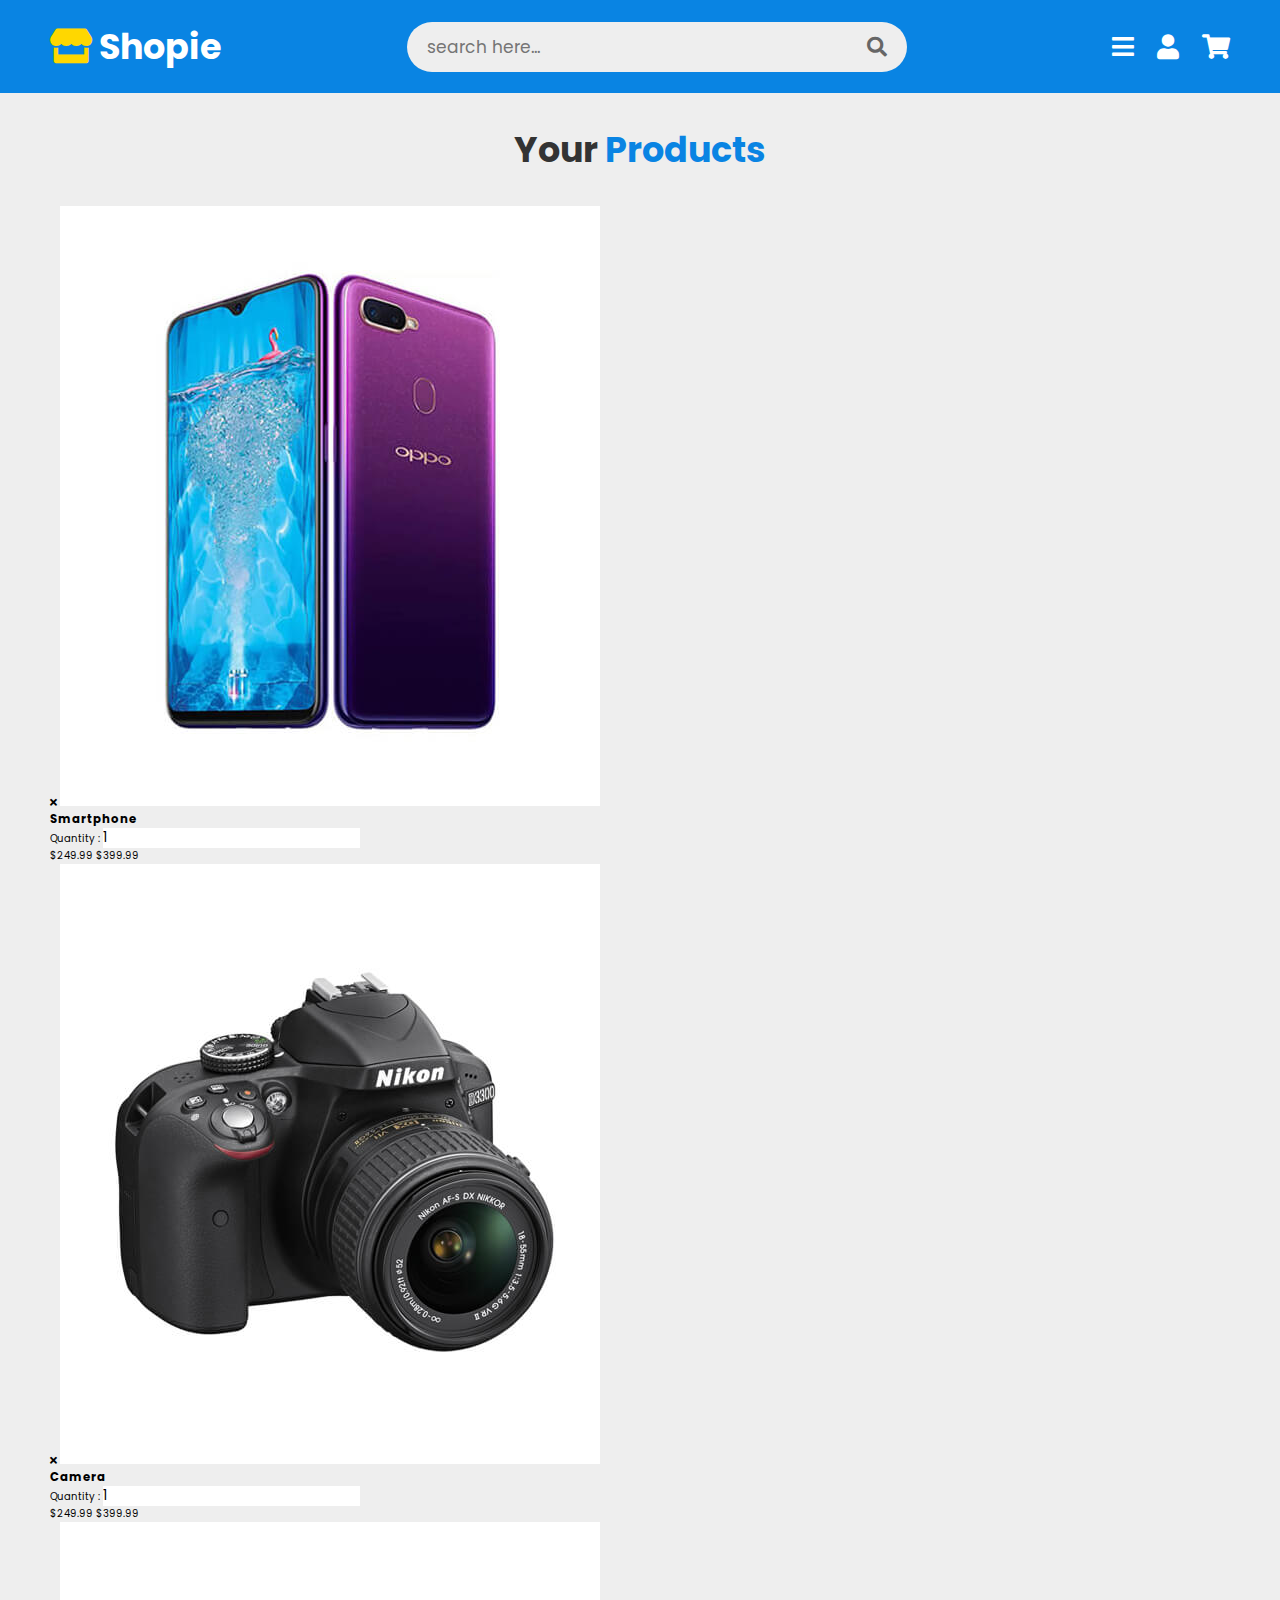
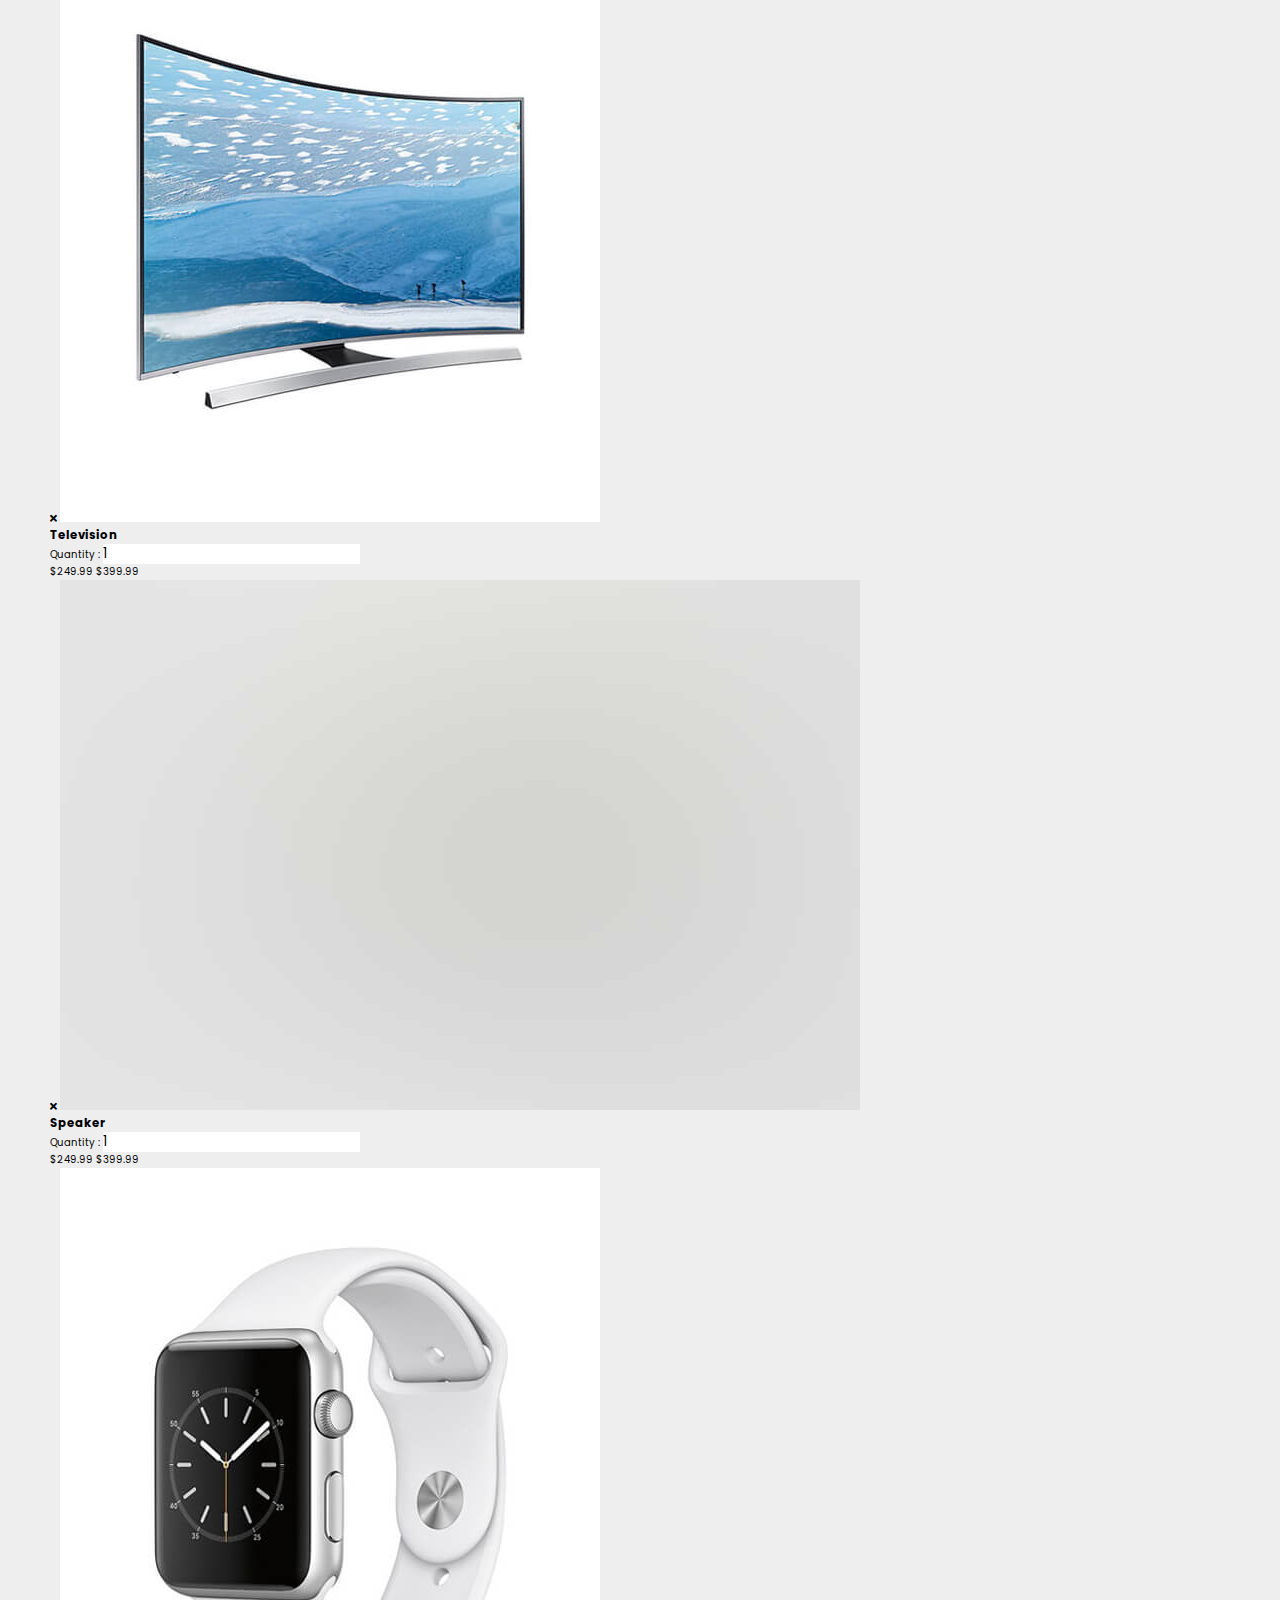
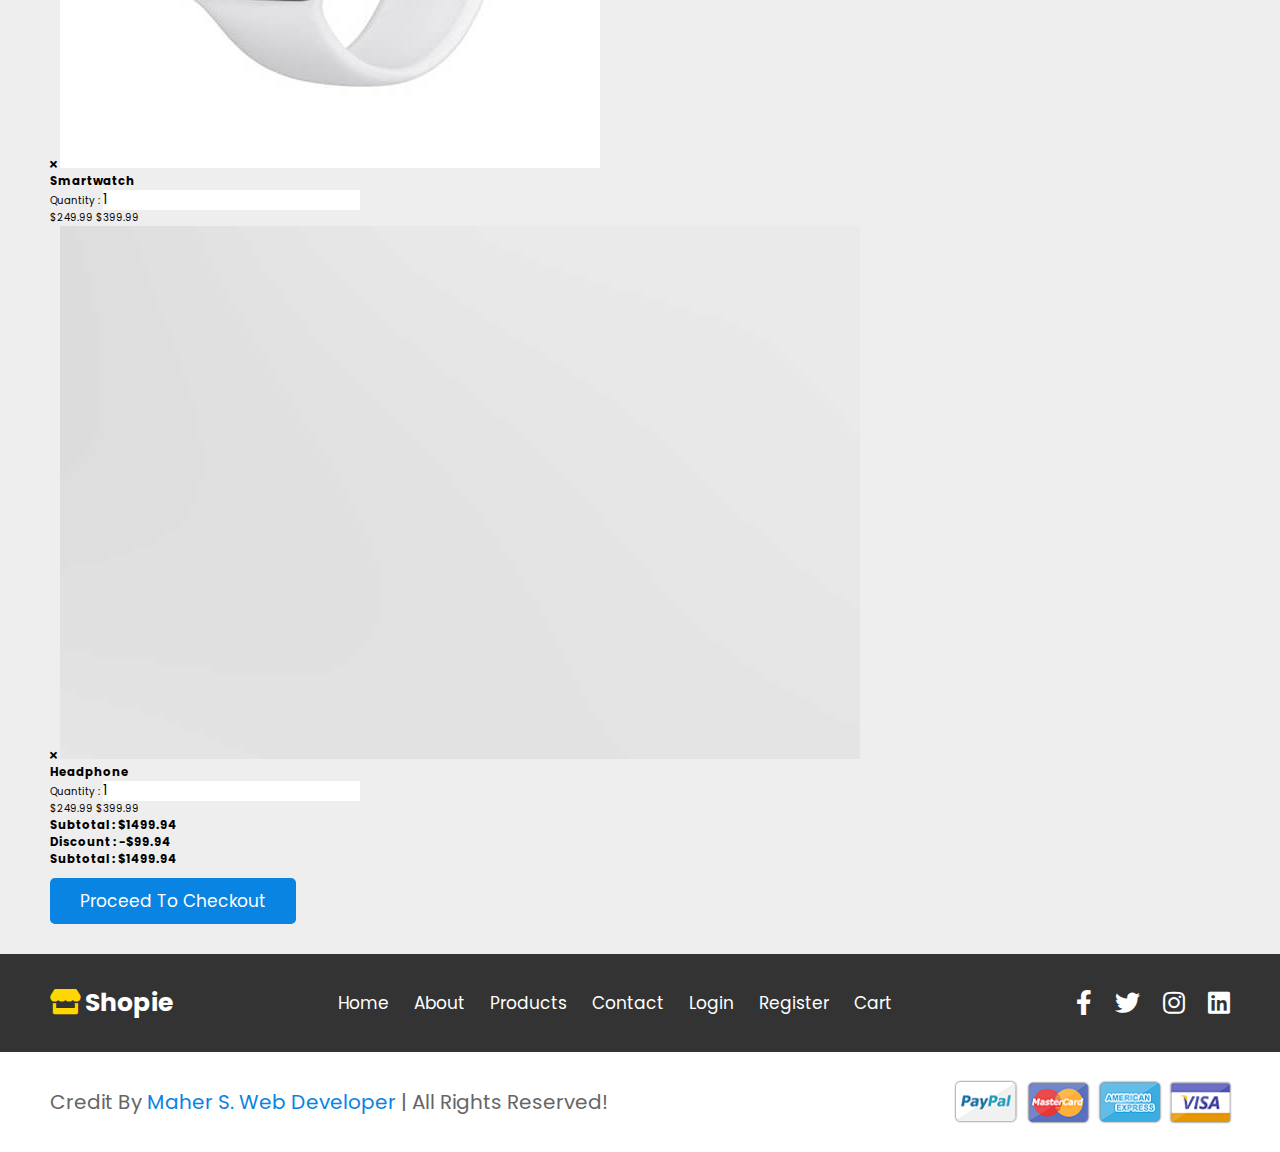
<file: cart.html>
<!DOCTYPE html>
<html lang="en">

<head>
	<meta charset="UTF-8">
	<meta http-equiv="X-UA-Compatible" content="IE=edge">
	<meta name="viewport" content="width=device-width, initial-scale=1.0">
	<title>cart</title>

	<!-- font awesome cdn link -->
	<link rel="stylesheet" href="https://cdnjs.cloudflare.com/ajax/libs/font-awesome/5.15.4/css/all.min.css">

	<!-- swiper css link -->
	<link rel="stylesheet" href="https://unpkg.com/swiper@8/swiper-bundle.min.css">

	<!-- custom css file link -->
	<link rel="stylesheet" href="CSS/Style.css">

</head>

<body>

	<!-- header section starts -->

	<header class="header">

		<div class="menu">
			<a href="index.html" class="logo"><i class="fas fa-store"></i> shopie </a>

			<form action="" class="search-form">
				<input type="search" id="search-box" placeholder="search here...">
				<label for="search-box" class="fas fa-search"></label>
			</form>

			<div class="icons">
				<div id="menu-btn" class="fas fa-bars"></div>
				<div id="search-btn" class="fas fa-search"></div>
				<a href="login.html" class="fas fa-user"></a>
				<a href="cart.html" class="fas fa-shopping-cart"></a>
			</div>
		</div>
	</header>

	<!-- header section ends -->

	<!-- side-bar section starts -->

	<div class="side-bar">

		<div id="close-side-bar" class="fas fa-times"></div>

		<div class="user">
			<img src="images/user-img.png" alt="">

			<h3>maher snobar</h3>

			<a href="#">log out</a>
		</div>

		<nav class="navbar">
			<a href="index.html"><i class="fas fa-angle-right"></i> home </a>
			<a href="about.html"><i class="fas fa-angle-right"></i> about </a>
			<a href="products.html"><i class="fas fa-angle-right"></i> products </a>
			<a href="contact.html"><i class="fas fa-angle-right"></i> contact </a>
			<a href="login.html"><i class="fas fa-angle-right"></i> login </a>
			<a href="register.html"><i class="fas fa-angle-right"></i> register </a>
			<a href="cart.html"><i class="fas fa-angle-right"></i> cart </a>
		</nav>

	</div>

	<!-- side-bar section ends -->

	<!-- cart section starts -->

	<section class="shopping-cart">

		<h1 class="heading">your <span>products</span></h1>

		<div class="box-container">

			<div class="box">
				<i class="fas fa-times"></i>
				<img src="images/product-1.jpg" alt="">
				<div class="content">
					<h3>smartphone</h3>
					<form action="">
						<span>quantity : </span>
						<input type="number" name="" value="1" id="">
					</form>
					<div class="price">$249.99 <span>$399.99</span></div>
				</div>
			</div>

			<div class="box">
				<i class="fas fa-times"></i>
				<img src="images/product-2.jpg" alt="">
				<div class="content">
					<h3>camera</h3>
					<form action="">
						<span>quantity : </span>
						<input type="number" name="" value="1" id="">
					</form>
					<div class="price">$249.99 <span>$399.99</span></div>
				</div>
			</div>

			<div class="box">
				<i class="fas fa-times"></i>
				<img src="images/product-3.jpg" alt="">
				<div class="content">
					<h3>television</h3>
					<form action="">
						<span>quantity : </span>
						<input type="number" name="" value="1" id="">
					</form>
					<div class="price">$249.99 <span>$399.99</span></div>
				</div>
			</div>

			<div class="box">
				<i class="fas fa-times"></i>
				<img src="images/product-4.jpg" alt="">
				<div class="content">
					<h3>speaker</h3>
					<form action="">
						<span>quantity : </span>
						<input type="number" name="" value="1" id="">
					</form>
					<div class="price">$249.99 <span>$399.99</span></div>
				</div>
			</div>

			<div class="box">
				<i class="fas fa-times"></i>
				<img src="images/product-6.jpg" alt="">
				<div class="content">
					<h3>smartwatch</h3>
					<form action="">
						<span>quantity : </span>
						<input type="number" name="" value="1" id="">
					</form>
					<div class="price">$249.99 <span>$399.99</span></div>
				</div>
			</div>

			<div class="box">
				<i class="fas fa-times"></i>
				<img src="images/product-7.jpg" alt="">
				<div class="content">
					<h3>headphone</h3>
					<form action="">
						<span>quantity : </span>
						<input type="number" name="" value="1" id="">
					</form>
					<div class="price">$249.99 <span>$399.99</span></div>
				</div>
			</div>

		</div>

		<div class="cart-total">
			<h3>subtotal : <span>$1499.94</span></h3>
			<h3>discount : <span>-$99.94</span></h3>
			<h3>subtotal : <span>$1499.94</span></h3>
			<a href="#" class="btn">proceed to checkout</a>
		</div>

	</section>

	<!-- cart section ends -->














	<!-- footer section starts -->

	<footer class="row-1">

		<section class="quick-links">

			<a href="index.html" class="logo"><i class="fas fa-store"></i> shopie </a>

			<div class="links">
				<a href="index.html"> home </a>
				<a href="about.html"> about </a>
				<a href="products.html"> products </a>
				<a href="contact.html"> contact </a>
				<a href="login.html"> login </a>
				<a href="register.html"> register </a>
				<a href="cart.html"> cart </a>
			</div>

			<div class="share">
				<a href="#" class="fab fa-facebook-f"></a>
				<a href="#" class="fab fa-twitter"></a>
				<a href="#" class="fab fa-instagram"></a>
				<a href="#" class="fab fa-linkedin"></a>
			</div>

		</section>
	</footer>

	<footer class="row-2">

		<section class="credit">

			<p> Credit by <span> Maher S. web developer</span> | all rights reserved! </p>

			<img src="images/card_img.png" alt="">

		</section>

	</footer>

	<!-- footer section ends -->

	<!-- swiper css link -->
	<script src="https://unpkg.com/swiper@8/swiper-bundle.min.js"></script>

	<!-- custom Js file link -->
	<script src="Js/script.js"></script>

</body>

</html>
</file>
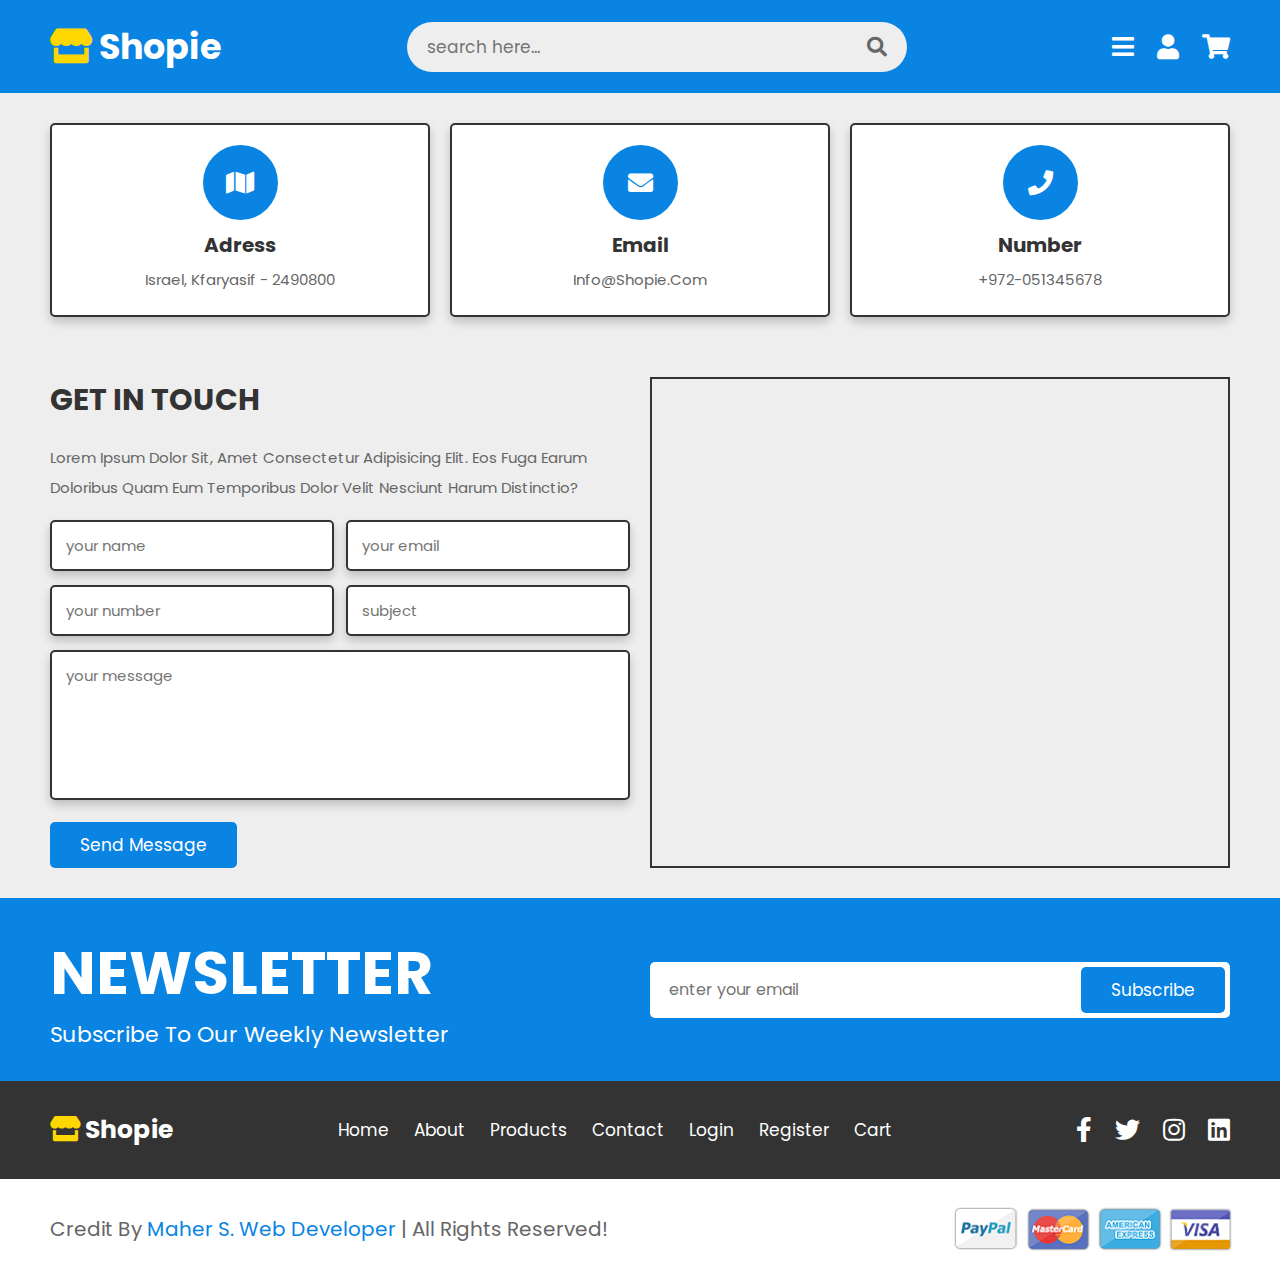
<file: contact.html>
<!DOCTYPE html>
<html lang="en">

<head>
	<meta charset="UTF-8">
	<meta http-equiv="X-UA-Compatible" content="IE=edge">
	<meta name="viewport" content="width=device-width, initial-scale=1.0">
	<title>contact</title>

	<!-- font awesome cdn link -->
	<link rel="stylesheet" href="https://cdnjs.cloudflare.com/ajax/libs/font-awesome/5.15.4/css/all.min.css">

	<!-- swiper css link -->
	<link rel="stylesheet" href="https://unpkg.com/swiper@8/swiper-bundle.min.css">

	<!-- custom css file link -->
	<link rel="stylesheet" href="CSS/Style.css">

</head>

<body>

	<!-- header section starts -->

	<header class="header">

		<div class="menu">
			<a href="index.html" class="logo"><i class="fas fa-store"></i> shopie </a>

			<form action="" class="search-form">
				<input type="search" id="search-box" placeholder="search here...">
				<label for="search-box" class="fas fa-search"></label>
			</form>

			<div class="icons">
				<div id="menu-btn" class="fas fa-bars"></div>
				<div id="search-btn" class="fas fa-search"></div>
				<a href="login.html" class="fas fa-user"></a>
				<a href="cart.html" class="fas fa-shopping-cart"></a>
			</div>
		</div>
	</header>

	<!-- header section ends -->

	<!-- side-bar section starts -->

	<div class="side-bar">

		<div id="close-side-bar" class="fas fa-times"></div>

		<div class="user">
			<img src="images/user-img.png" alt="">
			<h3>maher snobar</h3>
			<a href="#">log out</a>
		</div>

		<nav class="navbar">
			<a href="index.html"><i class="fas fa-angle-right"></i> home </a>
			<a href="about.html"><i class="fas fa-angle-right"></i> about </a>
			<a href="products.html"><i class="fas fa-angle-right"></i> products </a>
			<a href="contact.html"><i class="fas fa-angle-right"></i> contact </a>
			<a href="login.html"><i class="fas fa-angle-right"></i> login </a>
			<a href="register.html"><i class="fas fa-angle-right"></i> register </a>
			<a href="cart.html"><i class="fas fa-angle-right"></i> cart </a>
		</nav>
	</div>

	<!-- side-bar section ends -->

	<!-- contact info section starts -->

	<section class="info-container">

		<div class="box-container">

			<div class="box">
				<i class="fas fa-map"></i>
				<h3>adress</h3>
				<p>israel, kfaryasif - 2490800</p>
			</div>

			<div class="box">
				<i class="fas fa-envelope"></i>
				<h3>email</h3>
				<p>info@shopie.com</p>
			</div>

			<div class="box">
				<i class="fas fa-phone"></i>
				<h3>number</h3>
				<p>+972-051345678</p>
			</div>

		</div>

	</section>

	<!-- contact info section ends -->

	<!-- contact section starts -->

	<section class="contact">

		<form action="">
			<h3>get in touch</h3>
			<p>
				Lorem ipsum dolor sit, amet consectetur adipisicing elit. Eos fuga earum doloribus quam eum temporibus dolor
				velit nesciunt harum distinctio?
			</p>
			<div class="inputBox">
				<input type="text" placeholder="your name">
				<input type="email" placeholder="your email">
			</div>
			<div class="inputBox">
				<input type="number" placeholder="your number">
				<input type="text" placeholder="subject">
			</div>
			<textarea name="" placeholder="your message" id="" cols="30" rows="10"></textarea>
			<input type="submit" value="send message" class="btn">
		</form>

		<iframe class="map"
			src="https://www.google.com/maps/embed?pb=!1m14!1m8!1m3!1d3347.9431392942283!2d35.1679882!3d32.9525106!3m2!1i1024!2i768!4f13.1!3m3!1m2!1s0x151dcc628d1855bb%3A0x2da2fed35942c6c7!2z15vXpNeoINeZ15DXodeZ16M!5e0!3m2!1siw!2sil!4v1651349079280!5m2!1siw!2sil"
			allowfullscreen="" loading="lazy" referrerpolicy="no-referrer-when-downgrade"></iframe>

	</section>

	<!-- contact section ends -->

	<!-- newsLetter section starts -->

	<section class="section-center">

		<div class="newsletter">

			<div class="content">
				<h3>newsLetter</h3>
				<p>subscribe to our weekly newsletter</p>
			</div>

			<form action="">
				<input type="email" name="" id="" placeholder="enter your email" class="email">
				<input type="submit" value="subscribe" class="btn">
			</form>

		</div>

	</section>

	<!-- newsLetter section ends -->







	<!-- footer section starts -->

	<footer class="row-1">

		<section class="quick-links">

			<a href="index.html" class="logo"><i class="fas fa-store"></i> shopie </a>

			<div class="links">
				<a href="index.html"> home </a>
				<a href="about.html"> about </a>
				<a href="products.html"> products </a>
				<a href="contact.html"> contact </a>
				<a href="login.html"> login </a>
				<a href="register.html"> register </a>
				<a href="cart.html"> cart </a>
			</div>

			<div class="share">
				<a href="#" class="fab fa-facebook-f"></a>
				<a href="#" class="fab fa-twitter"></a>
				<a href="#" class="fab fa-instagram"></a>
				<a href="#" class="fab fa-linkedin"></a>
			</div>

		</section>
	</footer>

	<footer class="row-2">

		<section class="credit">

			<p> Credit by <span> Maher S. web developer</span> | all rights reserved! </p>

			<img src="images/card_img.png" alt="">

		</section>

	</footer>


	<!-- footer section ends -->

	<!-- swiper css link -->
	<script src="https://unpkg.com/swiper@8/swiper-bundle.min.js"></script>

	<!-- custom Js file link -->
	<script src="Js/script.js"></script>

</body>

</html>
</file>
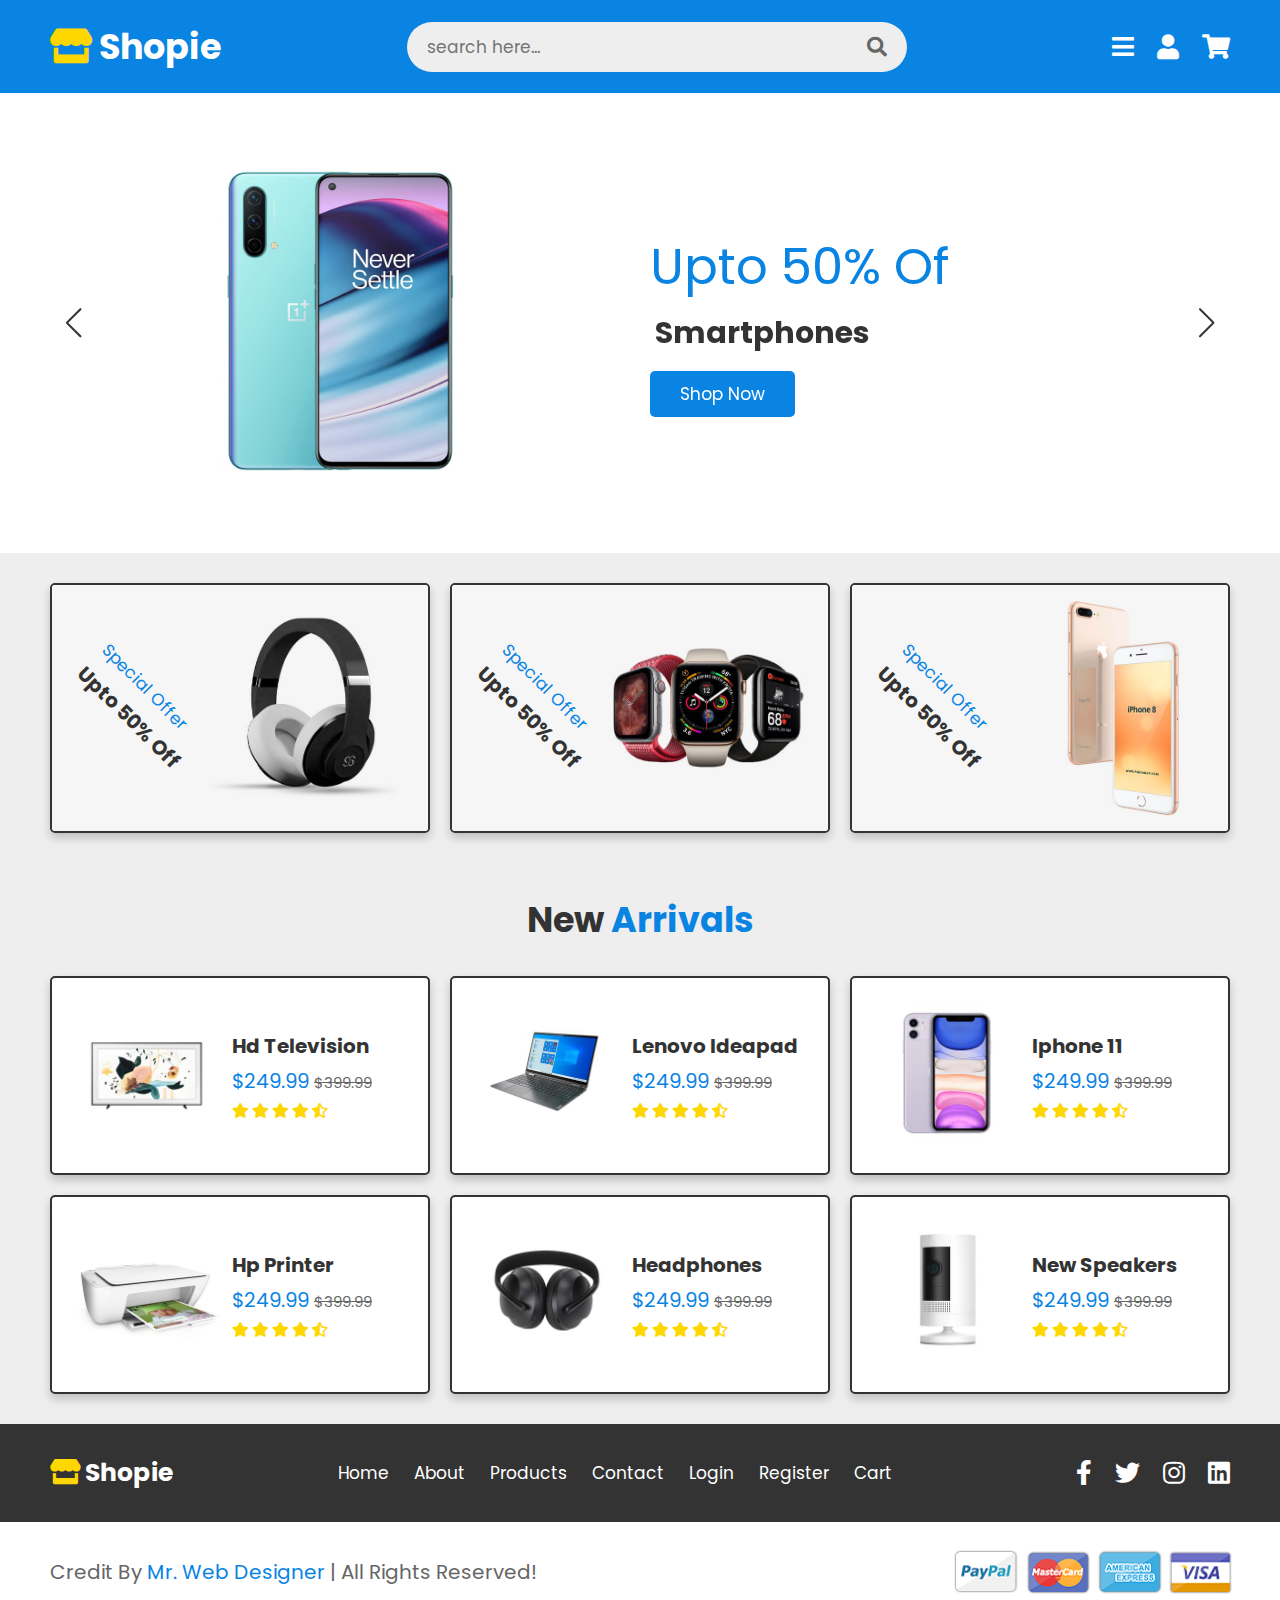
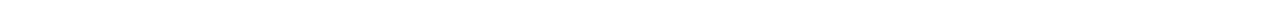
<file: Home.html>
<!DOCTYPE html>
<html lang="en">
<head>
    <meta charset="UTF-8">
    <meta http-equiv="X-UA-Compatible" content="IE=edge">
    <meta name="viewport" content="width=device-width, initial-scale=1.0">
    <title>Home</title>

    <!-- font awesome cdn link -->
    <link rel="stylesheet" href="https://cdnjs.cloudflare.com/ajax/libs/font-awesome/5.15.4/css/all.min.css">

    <!-- swiper css link -->
    <link rel="stylesheet" href="https://unpkg.com/swiper@8/swiper-bundle.min.css">

    <!-- custom css file link -->
    <link rel="stylesheet" href="CSS/Style.css">

</head>
<body>
	
	<!-- header section starts -->


	<header class="header">

		<div class="menu">
			<a href="Home.html" class="logo"><i class="fas fa-store"></i> shopie </a>

			<form action="" class="search-form">
				<input type="search" id="search-box" placeholder="search here...">
				<label for="search-box" class="fas fa-search"></label>
			</form>

			<div class="icons">
				<div id="menu-btn" class="fas fa-bars"></div>
				<div id="search-btn" class="fas fa-search"></div>
				<a href="login.html" class="fas fa-user"></a>
				<a href="cart.html" class="fas fa-shopping-cart"></a>
			</div>
		</div>
	</header>

	<!-- header section ends -->

	<!-- side-bar section starts -->

	<div class="side-bar">

		<div id="close-side-bar" class="fas fa-times"></div>

		<div class="user">
			<img src="images/user-img.png" alt="">
			<h3>shaikh anas</h3>
			<a href="#">log out</a>
		</div>

		<nav class="navbar">
			<a href="Home.html"><i class="fas fa-angle-right"></i> home </a>
			<a href="about.html"><i class="fas fa-angle-right"></i> about </a>
			<a href="products.html"><i class="fas fa-angle-right"></i> products </a>
			<a href="contact.html"><i class="fas fa-angle-right"></i> contact </a>
			<a href="login.html"><i class="fas fa-angle-right"></i> login </a>
			<a href="register.html"><i class="fas fa-angle-right"></i> register </a>
			<a href="cart.html"><i class="fas fa-angle-right"></i> cart </a>
		</nav>
	</div>

	<!-- side-bar section ends -->

	<!-- home section starts -->

	<section class="home">

		<div class="swiper home-slider">

			<div class="swiper-wrapper">

			<div class="swiper-slide slide">
					<div class="image">
						<img src="images/home-img-1.jpg" alt="">
					</div>
					<div class="content">
						<span>upto 50% of</span>
						<h3>smartphones</h3>
						<a href="#" class="btn">shop now</a>
					</div>
			</div>

			<div class="swiper-slide slide">
					<div class="image">
						<img src="images/home-img-2.jpg" alt="">
					</div>
					<div class="content">
						<span>upto 50% of</span>
						<h3>smartwatch</h3>
						<a href="#" class="btn">shop now</a>
					</div>
			</div>

			<div class="swiper-slide slide">
					<div class="image">
						<img src="images/home-img-3.jpg" alt="">
					</div>
					<div class="content">
						<span>upto 50% of</span>
						<h3>headphones</h3>
						<a href="#" class="btn">shop now</a>
					</div>
			</div>

			</div>

			<div class="swiper-button-next"></div>
			<div class="swiper-button-prev"></div>
	
		</div>

	</section>
		
	<!-- home section ends -->

	<!-- banner section starts -->

	<section class="banner">

		<div class="box-container">

			<a href="#" class="box">
					<img src="images/banner-1.jpg" alt="">
					<div class="content">
						<span>special offer</span>
						<h3>upto 50% off</h3>
					</div>
			</a>

			<a href="#" class="box">
					<img src="images/banner-2.jpg" alt="">
					<div class="content">
						<span>special offer</span>
						<h3>upto 50% off</h3>
					</div>
			</a>

			<a href="#" class="box">
					<img src="images/banner-3.jpg" alt="">
					<div class="content">
						<span>special offer</span>
						<h3>upto 50% off</h3>
					</div>
			</a>

		</div>
	</section>

	<!-- banner section starts -->

	<!-- arrivals section starts -->

	<section class="arrivals">

		<h1 class="heading"> new <span>arrivals</span> </h1>

		<div class="box-container">

			<div class="box">
					<div class="image">
						<img src="images/arrival-1.jpg" alt="" class="main-img">
						<img src="images/arrival-1-hover.jpg" alt="" class="hover-img">
					</div>
					<div class="content">
						<h3>Hd television</h3>
						<div class="price"> $249.99 <span>$399.99</span> </div>
						<div class="stars">
							<i class="fas fa-star"></i>
							<i class="fas fa-star"></i>
							<i class="fas fa-star"></i>
							<i class="fas fa-star"></i>
							<i class="fas fa-star-half-alt"></i>
						</div>
					</div>
			</div>

			<div class="box">
					<div class="image">
						<img src="images/arrival-2.jpg" alt="" class="main-img">
						<img src="images/arrival-2-hover.jpg" alt="" class="hover-img">
					</div>
					<div class="content">
						<h3>Lenovo Ideapad</h3>
						<div class="price"> $249.99 <span>$399.99</span> </div>
						<div class="stars">
							<i class="fas fa-star"></i>
							<i class="fas fa-star"></i>
							<i class="fas fa-star"></i>
							<i class="fas fa-star"></i>
							<i class="fas fa-star-half-alt"></i>
						</div>
					</div>
			</div>

			<div class="box">
					<div class="image">
						<img src="images/arrival-3.jpg" alt="" class="main-img">
						<img src="images/arrival-3-hover.jpg" alt="" class="hover-img">
					</div>
					<div class="content">
						<h3>Iphone 11</h3>
						<div class="price"> $249.99 <span>$399.99</span> </div>
						<div class="stars">
							<i class="fas fa-star"></i>
							<i class="fas fa-star"></i>
							<i class="fas fa-star"></i>
							<i class="fas fa-star"></i>
							<i class="fas fa-star-half-alt"></i>
						</div>
					</div>
			</div>

			<div class="box">
					<div class="image">
						<img src="images/arrival-4.jpg" alt="" class="main-img">
						<img src="images/arrival-4-hover.jpg" alt="" class="hover-img">
					</div>
					<div class="content">
						<h3>Hp Printer</h3>
						<div class="price"> $249.99 <span>$399.99</span> </div>
						<div class="stars">
							<i class="fas fa-star"></i>
							<i class="fas fa-star"></i>
							<i class="fas fa-star"></i>
							<i class="fas fa-star"></i>
							<i class="fas fa-star-half-alt"></i>
						</div>
					</div>
			</div>

			<div class="box">
					<div class="image">
						<img src="images/arrival-5.jpg" alt="" class="main-img">
						<img src="images/arrival-5-hover.jpg" alt="" class="hover-img">
					</div>
					<div class="content">
						<h3>Headphones</h3>
						<div class="price"> $249.99 <span>$399.99</span> </div>
						<div class="stars">
							<i class="fas fa-star"></i>
							<i class="fas fa-star"></i>
							<i class="fas fa-star"></i>
							<i class="fas fa-star"></i>
							<i class="fas fa-star-half-alt"></i>
						</div>
					</div>
			</div>

			<div class="box">
					<div class="image">
						<img src="images/arrival-6.jpg" alt="" class="main-img">
						<img src="images/arrival-6-hover.jpg" alt="" class="hover-img">
					</div>
					<div class="content">
						<h3>New Speakers</h3>
						<div class="price"> $249.99 <span>$399.99</span> </div>
						<div class="stars">
							<i class="fas fa-star"></i>
							<i class="fas fa-star"></i>
							<i class="fas fa-star"></i>
							<i class="fas fa-star"></i>
							<i class="fas fa-star-half-alt"></i>
						</div>
					</div>
			</div>
		</div>
	</section>

	<!-- arrivals section ends -->













<!-- footer section starts -->

<footer class="row-1">

		<section class="quick-links">
	
		 <a href="Home.html" class="logo"><i class="fas fa-store"></i> shopie </a>
	
		 <div class="links">
			  <a href="Home.html"> home </a>
			  <a href="about.html"> about </a>
			  <a href="products.html"> products </a>
			  <a href="contact.html"> contact </a>
			  <a href="login.html"> login </a>
			  <a href="register.html"> register </a>
			  <a href="cart.html"> cart </a>
		 </div>
	
		 <div class="share">
			  <a href="#" class="fab fa-facebook-f"></a>
			  <a href="#" class="fab fa-twitter"></a>
			  <a href="#" class="fab fa-instagram"></a>
			  <a href="#" class="fab fa-linkedin"></a>
		 </div>
	
		</section>
</footer>
	
<footer class="row-2">
	
		<section class="credit">
	
			<p> Credit by <span> mr. web designer</span> | all rights reserved! </p>
	
			<img src="images/card_img.png" alt="">
			
		</section>
	
</footer>


<!-- footer section ends -->

	<!-- swiper css link -->
	<script src="https://unpkg.com/swiper@8/swiper-bundle.min.js"></script>

	<!-- custom Js file link -->
	<script src="Js/script.js"></script>

</body>
</html>
</file>
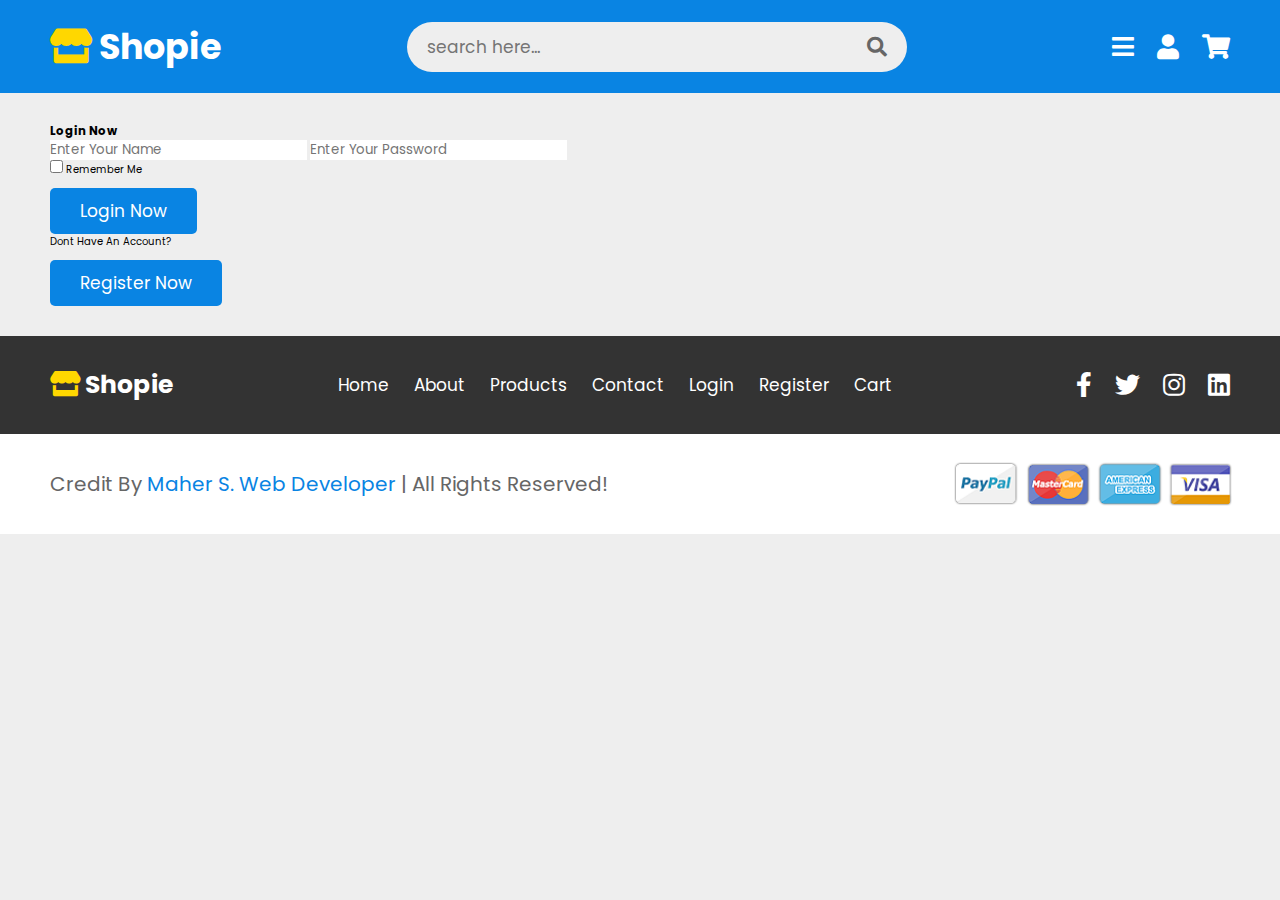
<file: login.html>
<!DOCTYPE html>
<html lang="en">

<head>
	<meta charset="UTF-8">
	<meta http-equiv="X-UA-Compatible" content="IE=edge">
	<meta name="viewport" content="width=device-width, initial-scale=1.0">
	<title>login</title>

	<!-- font awesome cdn link -->
	<link rel="stylesheet" href="https://cdnjs.cloudflare.com/ajax/libs/font-awesome/5.15.4/css/all.min.css">

	<!-- swiper css link -->
	<link rel="stylesheet" href="https://unpkg.com/swiper@8/swiper-bundle.min.css">

	<!-- custom css file link -->
	<link rel="stylesheet" href="CSS/Style.css">

</head>

<body>

	<!-- header section starts -->

	<header class="header">

		<div class="menu">
			<a href="index.html" class="logo"><i class="fas fa-store"></i> shopie </a>

			<form action="" class="search-form">
				<input type="search" id="search-box" placeholder="search here...">
				<label for="search-box" class="fas fa-search"></label>
			</form>

			<div class="icons">
				<div id="menu-btn" class="fas fa-bars"></div>
				<div id="search-btn" class="fas fa-search"></div>
				<a href="login.html" class="fas fa-user"></a>
				<a href="cart.html" class="fas fa-shopping-cart"></a>
			</div>
		</div>
	</header>

	<!-- header section ends -->

	<!-- side-bar section starts -->

	</section>

	<div class="side-bar">

		<div id="close-side-bar" class="fas fa-times"></div>

		<div class="user">
			<img src="images/user-img.png" alt="">
			<h3>maher snobar</h3>
			<a href="#">log out</a>
		</div>

		<nav class="navbar">
			<a href="index.html"><i class="fas fa-angle-right"></i> home </a>
			<a href="about.html"><i class="fas fa-angle-right"></i> about </a>
			<a href="products.html"><i class="fas fa-angle-right"></i> products </a>
			<a href="contact.html"><i class="fas fa-angle-right"></i> contact </a>
			<a href="login.html"><i class="fas fa-angle-right"></i> login </a>
			<a href="register.html"><i class="fas fa-angle-right"></i> register </a>
			<a href="cart.html"><i class="fas fa-angle-right"></i> cart </a>
		</nav>
	</div>

	<!-- side-bar section ends -->

	<!-- login form section starts -->

	<section class="login">

		<form action="">

			<h3>login now</h3>
			<input type="email" name="" placeholder="Enter your name" id="" class="box">
			<input type="password" name="" placeholder="Enter your password" id="" class="box">
			<div class="remember">
				<input type="checkbox" name="" id="remember-me">
				<label for="remember-me"> remember me </label>
			</div>
			<input type="submit" value="login now" class="btn">
			<p>dont have an account?</p>
			<a href="register.html" class="btn link">register now</a>

		</form>

	</section>

	<!-- login form section ends -->
















	<!-- footer section starts -->

	<footer class="row-1">

		<section class="quick-links">

			<a href="index.html" class="logo"><i class="fas fa-store"></i> shopie </a>

			<div class="links">
				<a href="index.html"> home </a>
				<a href="about.html"> about </a>
				<a href="products.html"> products </a>
				<a href="contact.html"> contact </a>
				<a href="login.html"> login </a>
				<a href="register.html"> register </a>
				<a href="cart.html"> cart </a>
			</div>

			<div class="share">
				<a href="#" class="fab fa-facebook-f"></a>
				<a href="#" class="fab fa-twitter"></a>
				<a href="#" class="fab fa-instagram"></a>
				<a href="#" class="fab fa-linkedin"></a>
			</div>

		</section>
	</footer>

	<footer class="row-2">

		<section class="credit">

			<p> Credit by <span> Maher S. web developer</span> | all rights reserved! </p>

			<img src="images/card_img.png" alt="">

		</section>

	</footer>


	<!-- footer section ends -->

	<!-- swiper css link -->
	<script src="https://unpkg.com/swiper@8/swiper-bundle.min.js"></script>

	<!-- custom Js file link -->
	<script src="Js/script.js"></script>

</body>

</html>
</file>
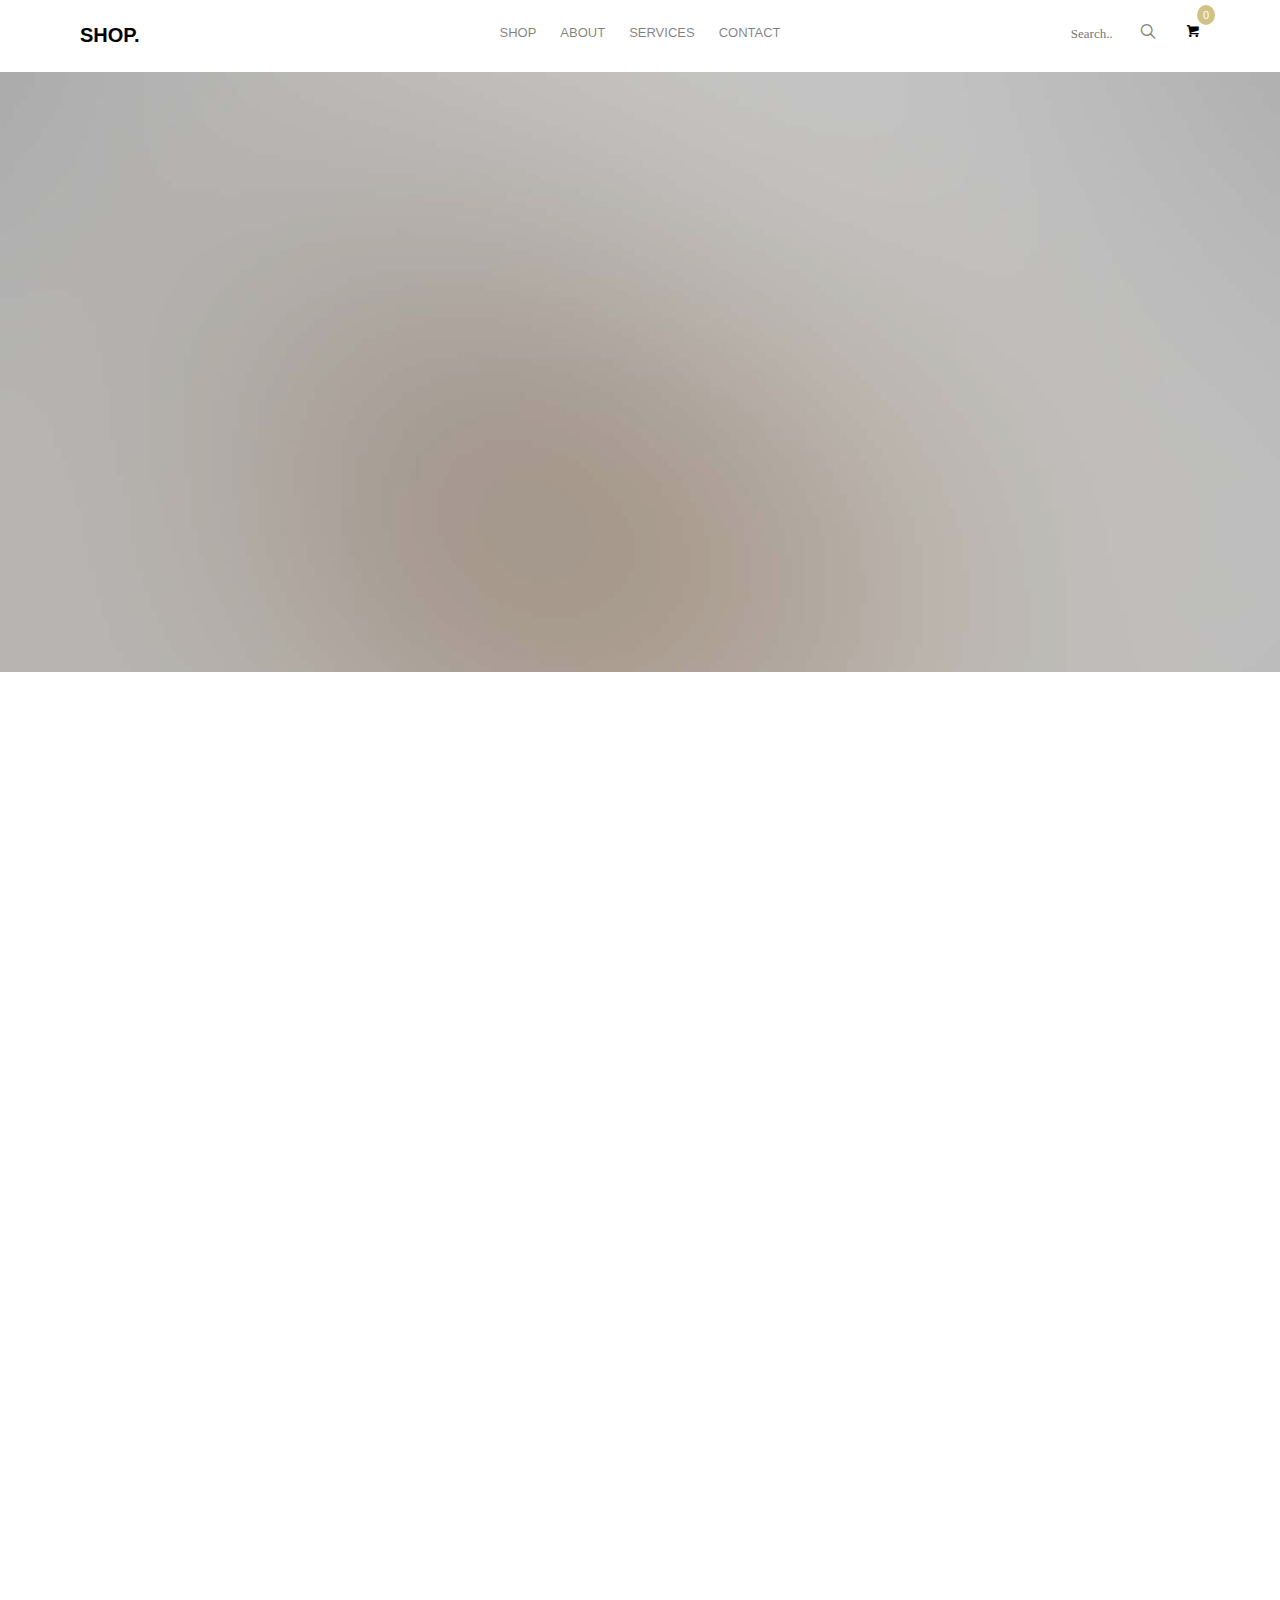
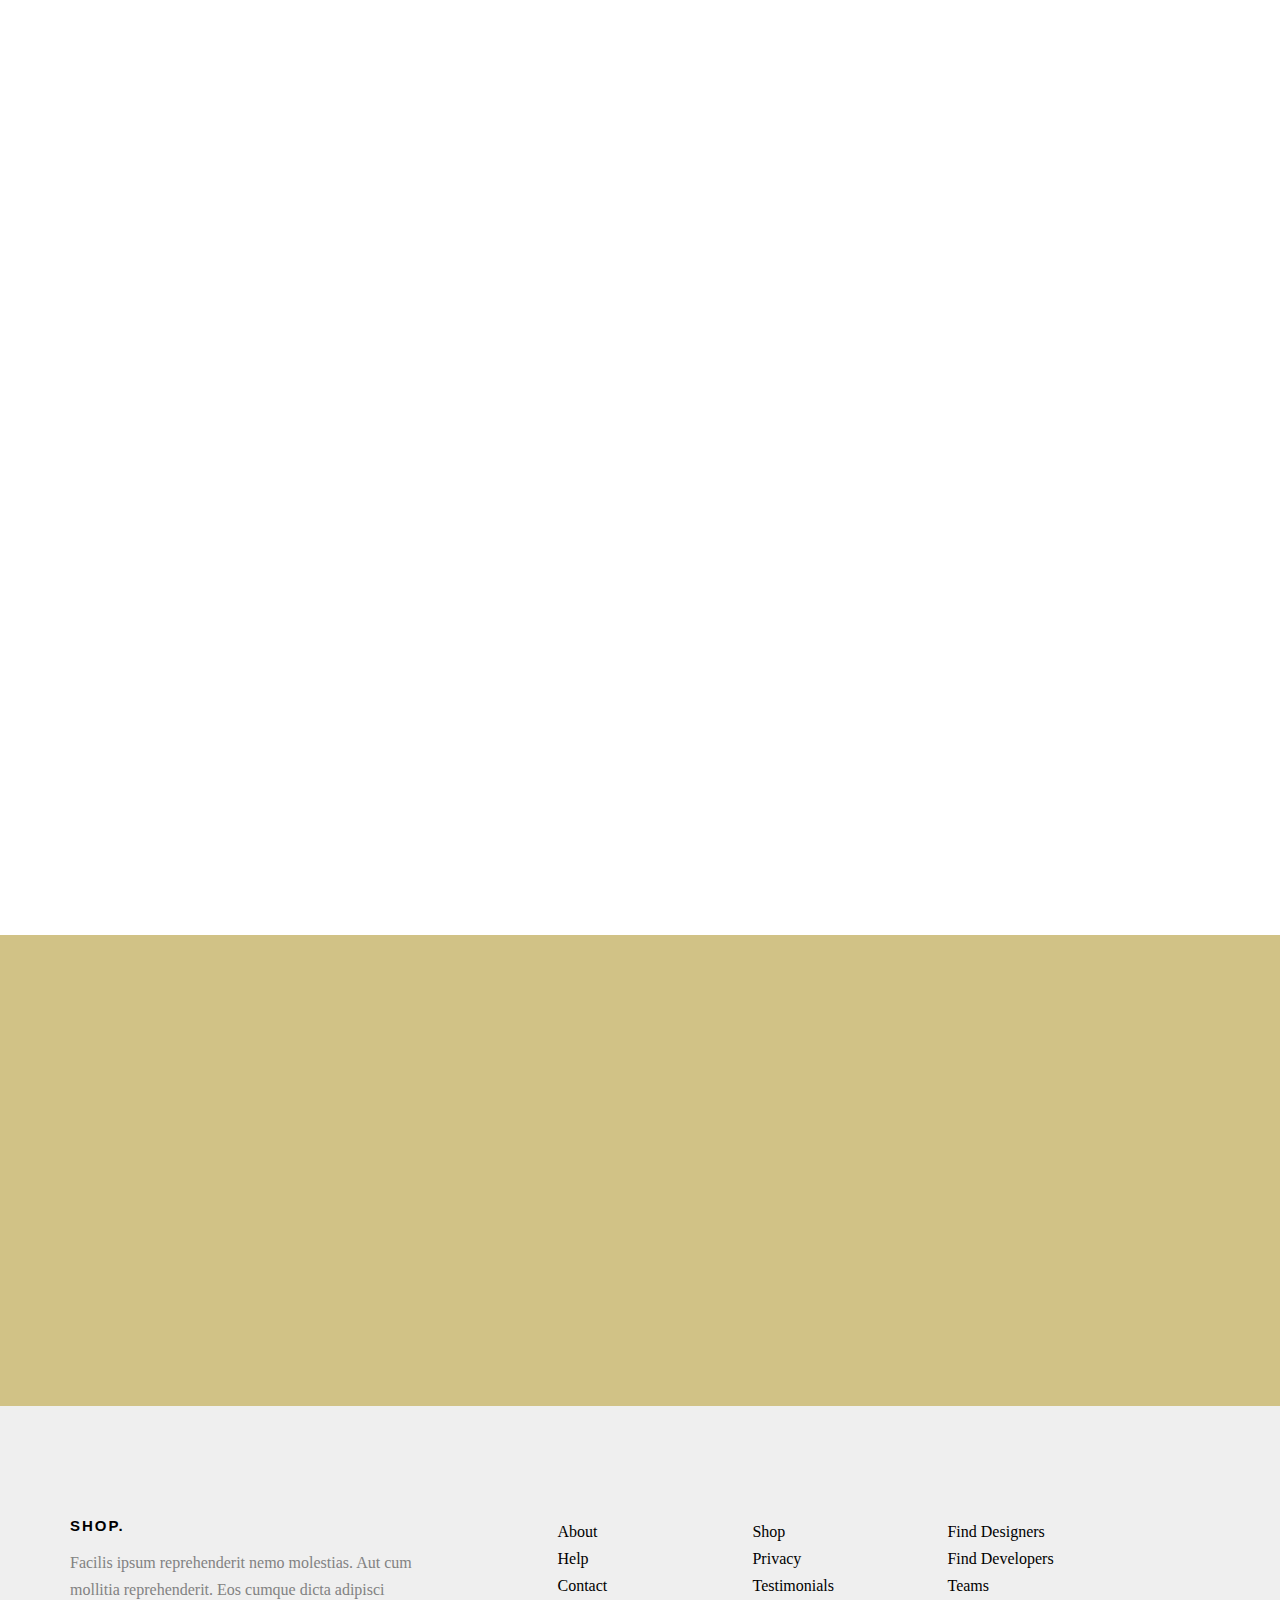
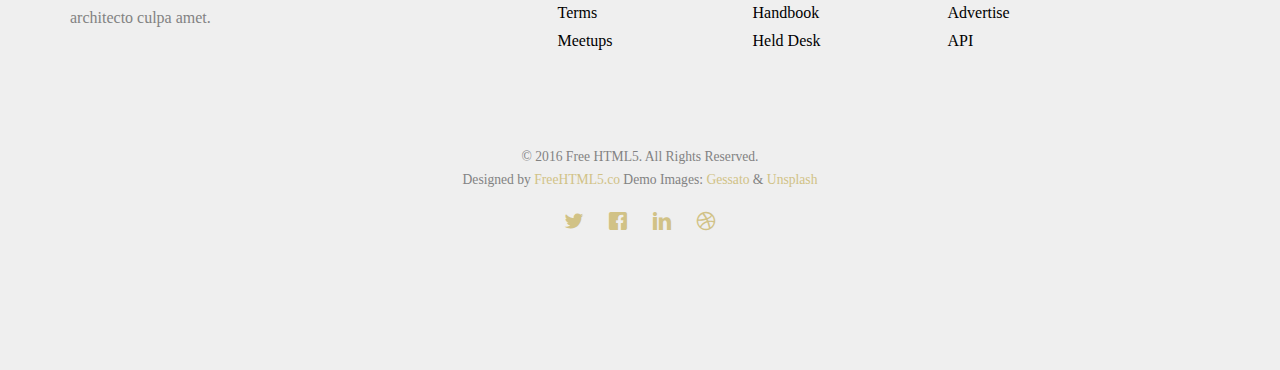
<file: product.html>
<!DOCTYPE HTML>
<html>
	<head>
	<meta charset="utf-8">
	<meta http-equiv="X-UA-Compatible" content="IE=edge">
	<title>Shop &mdash; Free Website Template, Free HTML5 Template by gettemplates.co</title>
	<meta name="viewport" content="width=device-width, initial-scale=1">
	<meta name="description" content="Free HTML5 Website Template by gettemplates.co" />
	<meta name="keywords" content="free website templates, free html5, free template, free bootstrap, free website template, html5, css3, mobile first, responsive" />
	<meta name="author" content="gettemplates.co" />

	<!-- 
	//////////////////////////////////////////////////////

	FREE HTML5 TEMPLATE 
	DESIGNED & DEVELOPED by FreeHTML5.co
		
	Website: 		http://freehtml5.co/
	Email: 			info@freehtml5.co
	Twitter: 		http://twitter.com/fh5co
	Facebook: 		https://www.facebook.com/fh5co

	//////////////////////////////////////////////////////
	 -->

  	<!-- Facebook and Twitter integration -->
	<meta property="og:title" content=""/>
	<meta property="og:image" content=""/>
	<meta property="og:url" content=""/>
	<meta property="og:site_name" content=""/>
	<meta property="og:description" content=""/>
	<meta name="twitter:title" content="" />
	<meta name="twitter:image" content="" />
	<meta name="twitter:url" content="" />
	<meta name="twitter:card" content="" />

	<!-- <link href="https://fonts.googleapis.com/css?family=Montserrat:400,700" rel="stylesheet"> -->
	<!-- <link href="https://fonts.googleapis.com/css?family=Playfair+Display:400,400i" rel="stylesheet"> -->
	
	<!-- Animate.css -->
	<link rel="stylesheet" href="css/animate.css">
	<!-- Icomoon Icon Fonts-->
	<link rel="stylesheet" href="css/icomoon.css">
	<!-- Bootstrap  -->
	<link rel="stylesheet" href="css/bootstrap.css">

	<!-- Flexslider  -->
	<link rel="stylesheet" href="css/flexslider.css">

	<!-- Owl Carousel  -->
	<link rel="stylesheet" href="css/owl.carousel.min.css">
	<link rel="stylesheet" href="css/owl.theme.default.min.css">

	<!-- Theme style  -->
	<link rel="stylesheet" href="css/style.css">

	<!-- Modernizr JS -->
	<script src="js/modernizr-2.6.2.min.js"></script>
	<!-- FOR IE9 below -->
	<!--[if lt IE 9]>
	<script src="js/respond.min.js"></script>
	<![endif]-->

	</head>
	<body>
		
	<div class="fh5co-loader"></div>
	
	<div id="page">
	<nav class="fh5co-nav" role="navigation">
		<div class="container">
			<div class="row">
				<div class="col-md-3 col-xs-2">
					<div id="fh5co-logo"><a href="index.html">Shop.</a></div>
				</div>
				<div class="col-md-6 col-xs-6 text-center menu-1">
					<ul>
						<li class="has-dropdown">
							<a href="product.html">Shop</a>
							<ul class="dropdown">
								<li><a href="single.html">Single Shop</a></li>
							</ul>
						</li>
						<li><a href="about.html">About</a></li>
						<li class="has-dropdown">
							<a href="services.html">Services</a>
							<ul class="dropdown">
								<li><a href="#">Web Design</a></li>
								<li><a href="#">eCommerce</a></li>
								<li><a href="#">Branding</a></li>
								<li><a href="#">API</a></li>
							</ul>
						</li>
						<li><a href="contact.html">Contact</a></li>
					</ul>
				</div>
				<div class="col-md-3 col-xs-4 text-right hidden-xs menu-2">
					<ul>
						<li class="search">
							<div class="input-group">
						      <input type="text" placeholder="Search..">
						      <span class="input-group-btn">
						        <button class="btn btn-primary" type="button"><i class="icon-search"></i></button>
						      </span>
						    </div>
						</li>
						<li class="shopping-cart"><a href="#" class="cart"><span><small>0</small><i class="icon-shopping-cart"></i></span></a></li>
					</ul>
				</div>
			</div>
			
		</div>
	</nav>

	<header id="fh5co-header" class="fh5co-cover fh5co-cover-sm" role="banner" style="background-image:url(images/img_bg_2.jpg);">
		<div class="overlay"></div>
		<div class="container">
			<div class="row">
				<div class="col-md-8 col-md-offset-2 text-center">
					<div class="display-t">
						<div class="display-tc animate-box" data-animate-effect="fadeIn">
							<h1>Product</h1>
							<h2>Free html5 templates Made by <a href="http://freehtml5.co" target="_blank">freehtml5.co</a></h2>
						</div>
					</div>
				</div>
			</div>
		</div>
	</header>
	
	<div id="fh5co-product">
		<div class="container">
			<div class="row animate-box">
				<div class="col-md-8 col-md-offset-2 text-center fh5co-heading">
					<span>Cool Stuff</span>
					<h2>Products.</h2>
					<p>Dignissimos asperiores vitae velit veniam totam fuga molestias accusamus alias autem provident. Odit ab aliquam dolor eius.</p>
				</div>
			</div>
			<div class="row">
				<div class="col-md-4 text-center animate-box">
					<div class="product">
						<div class="product-grid" style="background-image:url(images/product-1.jpg);">
							<div class="inner">
								<p>
									<a href="single.html" class="icon"><i class="icon-shopping-cart"></i></a>
									<a href="single.html" class="icon"><i class="icon-eye"></i></a>
								</p>
							</div>
						</div>
						<div class="desc">
							<h3><a href="single.html">Hauteville Concrete Rocking Chair</a></h3>
							<span class="price">$350</span>
						</div>
					</div>
				</div>
				<div class="col-md-4 text-center animate-box">
					<div class="product">
						<div class="product-grid" style="background-image:url(images/product-2.jpg);">
							<div class="inner">
								<p>
									<a href="single.html" class="icon"><i class="icon-shopping-cart"></i></a>
									<a href="single.html" class="icon"><i class="icon-eye"></i></a>
								</p>
							</div>
						</div>
						<div class="desc">
							<h3><a href="single.html">Pavilion Speaker</a></h3>
							<span class="price">$600</span>
						</div>
					</div>
				</div>
				<div class="col-md-4 text-center animate-box">
					<div class="product">
						<div class="product-grid" style="background-image:url(images/product-3.jpg);">
							<div class="inner">
								<p>
									<a href="single.html" class="icon"><i class="icon-shopping-cart"></i></a>
									<a href="single.html" class="icon"><i class="icon-eye"></i></a>
								</p>
							</div>
						</div>
						<div class="desc">
							<h3><a href="single.html">Ligomancer</a></h3>
							<span class="price">$780</span>
						</div>
					</div>
				</div>
			</div>
			<div class="row">
				<div class="col-md-4 text-center animate-box">
					<div class="product">
						<div class="product-grid" style="background-image:url(images/product-4.jpg);">
							<div class="inner">
								<p>
									<a href="single.html" class="icon"><i class="icon-shopping-cart"></i></a>
									<a href="single.html" class="icon"><i class="icon-eye"></i></a>
								</p>
							</div>
						</div>
						<div class="desc">
							<h3><a href="single.html">Alato Cabinet</a></h3>
							<span class="price">$800</span>
						</div>
					</div>
				</div>
				<div class="col-md-4 text-center animate-box">
					<div class="product">
						<div class="product-grid" style="background-image:url(images/product-5.jpg);">
							<div class="inner">
								<p>
									<a href="single.html" class="icon"><i class="icon-shopping-cart"></i></a>
									<a href="single.html" class="icon"><i class="icon-eye"></i></a>
								</p>
							</div>
						</div>
						<div class="desc">
							<h3><a href="single.html">Earing Wireless</a></h3>
							<span class="price">$100</span>
						</div>
					</div>
				</div>
				<div class="col-md-4 text-center animate-box">
					<div class="product">
						<div class="product-grid" style="background-image:url(images/product-6.jpg);">
							<div class="inner">
								<p>
									<a href="single.html" class="icon"><i class="icon-shopping-cart"></i></a>
									<a href="single.html" class="icon"><i class="icon-eye"></i></a>
								</p>
							</div>
						</div>
						<div class="desc">
							<h3><a href="single.html">Sculptural Coffee Table</a></h3>
							<span class="price">$960</span>
						</div>
					</div>
				</div>
			</div>
			<div class="row">
				<div class="col-md-4 text-center animate-box">
					<div class="product">
						<div class="product-grid" style="background-image:url(images/product-7.jpg);">
							<div class="inner">
								<p>
									<a href="single.html" class="icon"><i class="icon-shopping-cart"></i></a>
									<a href="single.html" class="icon"><i class="icon-eye"></i></a>
								</p>
							</div>
						</div>
						<div class="desc">
							<h3><a href="single.html">The WW Chair</a></h3>
							<span class="price">$540</span>
						</div>
					</div>
				</div>
				<div class="col-md-4 text-center animate-box">
					<div class="product">
						<div class="product-grid" style="background-image:url(images/product-8.jpg);">
							<div class="inner">
								<p>
									<a href="single.html" class="icon"><i class="icon-shopping-cart"></i></a>
									<a href="single.html" class="icon"><i class="icon-eye"></i></a>
								</p>
							</div>
						</div>
						<div class="desc">
							<h3><a href="single.html">Himitsu Money Box</a></h3>
							<span class="price">$55</span>
						</div>
					</div>
				</div>
				<div class="col-md-4 text-center animate-box">
					<div class="product">
						<div class="product-grid" style="background-image:url(images/product-9.jpg);">
							<div class="inner">
								<p>
									<a href="single.html" class="icon"><i class="icon-shopping-cart"></i></a>
									<a href="single.html" class="icon"><i class="icon-eye"></i></a>
								</p>
							</div>
						</div>
						<div class="desc">
							<h3><a href="single.html">Ariane Prin</a></h3>
							<span class="price">$99</span>
						</div>
					</div>
				</div>
			</div>
		</div>
	</div>

	<div id="fh5co-started">
		<div class="container">
			<div class="row animate-box">
				<div class="col-md-8 col-md-offset-2 text-center fh5co-heading">
					<h2>Newsletter</h2>
					<p>Just stay tune for our latest Product. Now you can subscribe</p>
				</div>
			</div>
			<div class="row animate-box">
				<div class="col-md-8 col-md-offset-2">
					<form class="form-inline">
						<div class="col-md-6 col-sm-6">
							<div class="form-group">
								<label for="email" class="sr-only">Email</label>
								<input type="email" class="form-control" id="email" placeholder="Email">
							</div>
						</div>
						<div class="col-md-6 col-sm-6">
							<button type="submit" class="btn btn-default btn-block">Subscribe</button>
						</div>
					</form>
				</div>
			</div>
		</div>
	</div>

	<footer id="fh5co-footer" role="contentinfo">
		<div class="container">
			<div class="row row-pb-md">
				<div class="col-md-4 fh5co-widget">
					<h3>Shop.</h3>
					<p>Facilis ipsum reprehenderit nemo molestias. Aut cum mollitia reprehenderit. Eos cumque dicta adipisci architecto culpa amet.</p>
				</div>
				<div class="col-md-2 col-sm-4 col-xs-6 col-md-push-1">
					<ul class="fh5co-footer-links">
						<li><a href="#">About</a></li>
						<li><a href="#">Help</a></li>
						<li><a href="#">Contact</a></li>
						<li><a href="#">Terms</a></li>
						<li><a href="#">Meetups</a></li>
					</ul>
				</div>

				<div class="col-md-2 col-sm-4 col-xs-6 col-md-push-1">
					<ul class="fh5co-footer-links">
						<li><a href="#">Shop</a></li>
						<li><a href="#">Privacy</a></li>
						<li><a href="#">Testimonials</a></li>
						<li><a href="#">Handbook</a></li>
						<li><a href="#">Held Desk</a></li>
					</ul>
				</div>

				<div class="col-md-2 col-sm-4 col-xs-6 col-md-push-1">
					<ul class="fh5co-footer-links">
						<li><a href="#">Find Designers</a></li>
						<li><a href="#">Find Developers</a></li>
						<li><a href="#">Teams</a></li>
						<li><a href="#">Advertise</a></li>
						<li><a href="#">API</a></li>
					</ul>
				</div>
			</div>

			<div class="row copyright">
				<div class="col-md-12 text-center">
					<p>
						<small class="block">&copy; 2016 Free HTML5. All Rights Reserved.</small> 
						<small class="block">Designed by <a href="http://freehtml5.co/" target="_blank">FreeHTML5.co</a> Demo Images: <a href="http://blog.gessato.com/" target="_blank">Gessato</a> &amp; <a href="http://unsplash.co/" target="_blank">Unsplash</a></small>
					</p>
					<p>
						<ul class="fh5co-social-icons">
							<li><a href="#"><i class="icon-twitter"></i></a></li>
							<li><a href="#"><i class="icon-facebook"></i></a></li>
							<li><a href="#"><i class="icon-linkedin"></i></a></li>
							<li><a href="#"><i class="icon-dribbble"></i></a></li>
						</ul>
					</p>
				</div>
			</div>

		</div>
	</footer>
	</div>

	<div class="gototop js-top">
		<a href="#" class="js-gotop"><i class="icon-arrow-up"></i></a>
	</div>
	
	<!-- jQuery -->
	<script src="js/jquery.min.js"></script>
	<!-- jQuery Easing -->
	<script src="js/jquery.easing.1.3.js"></script>
	<!-- Bootstrap -->
	<script src="js/bootstrap.min.js"></script>
	<!-- Waypoints -->
	<script src="js/jquery.waypoints.min.js"></script>
	<!-- Carousel -->
	<script src="js/owl.carousel.min.js"></script>
	<!-- countTo -->
	<script src="js/jquery.countTo.js"></script>
	<!-- Flexslider -->
	<script src="js/jquery.flexslider-min.js"></script>
	<!-- Main -->
	<script src="js/main.js"></script>

	</body>
</html>
</file>
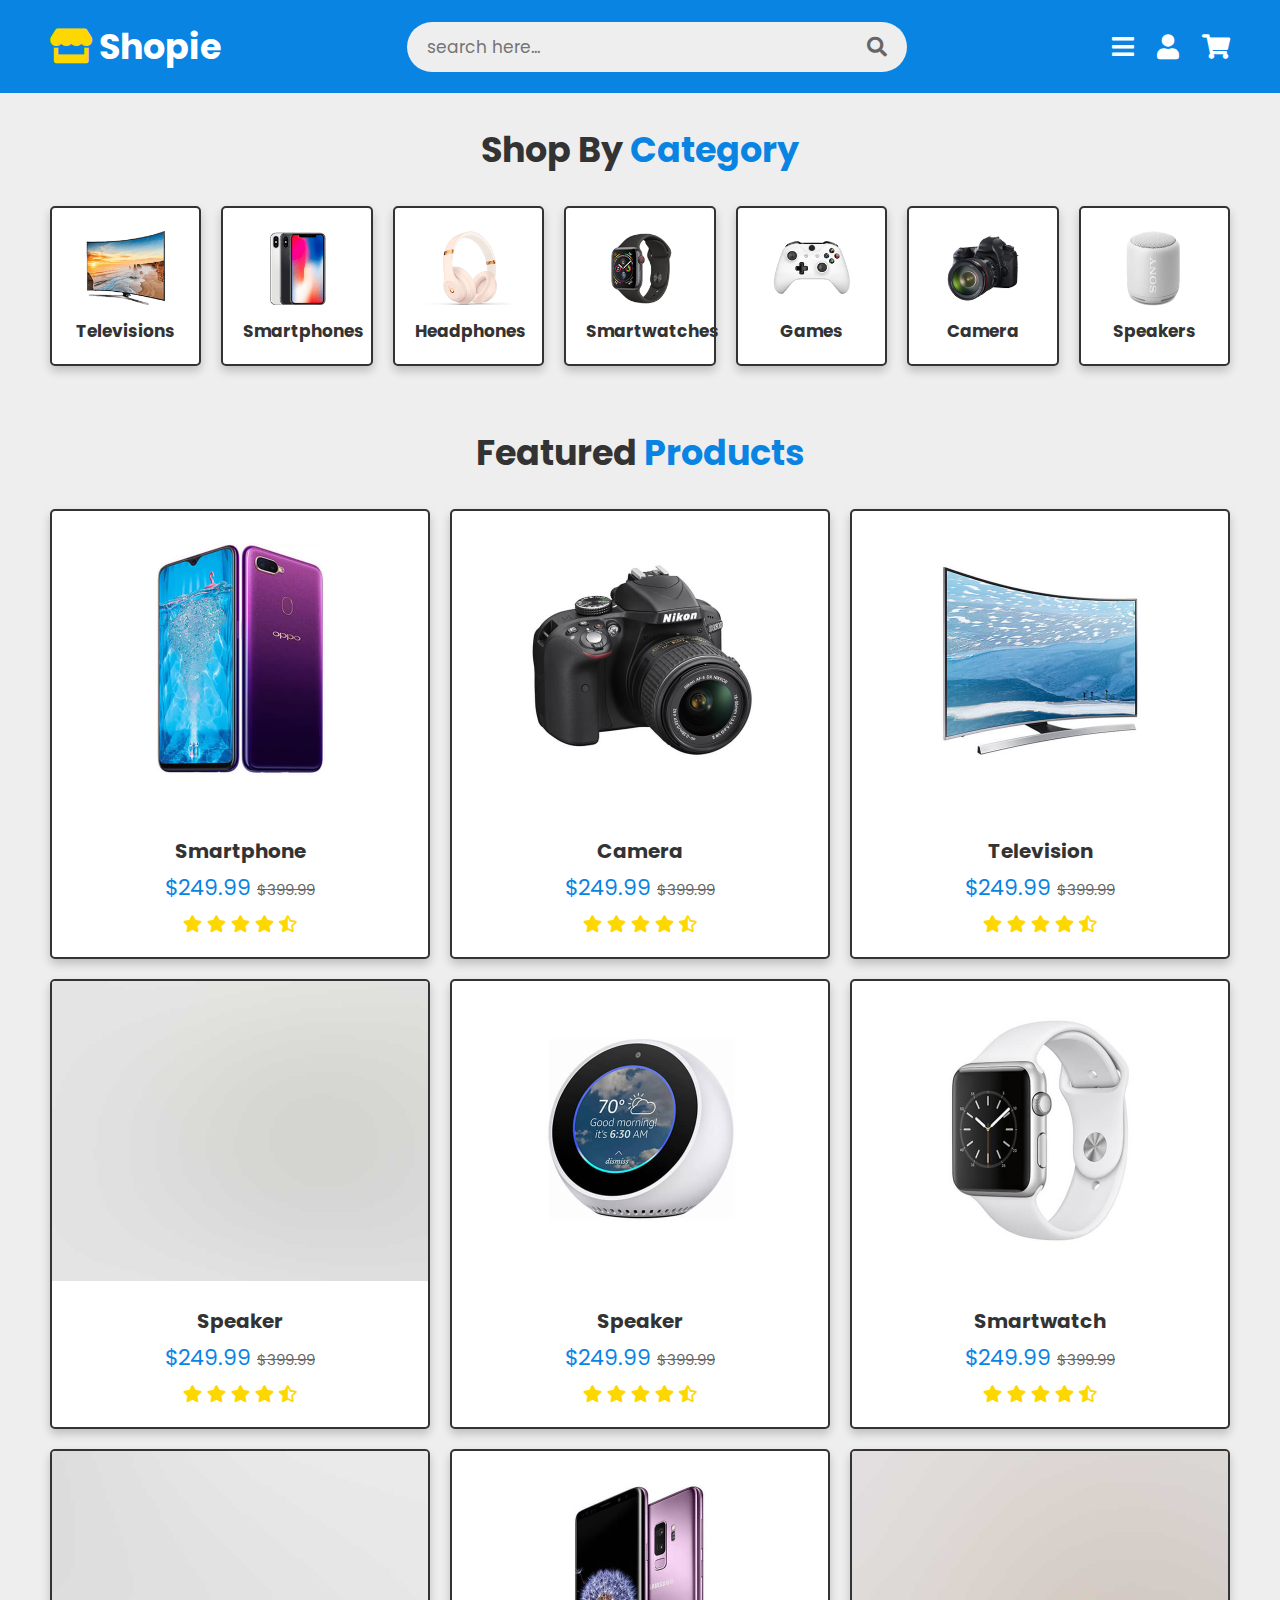
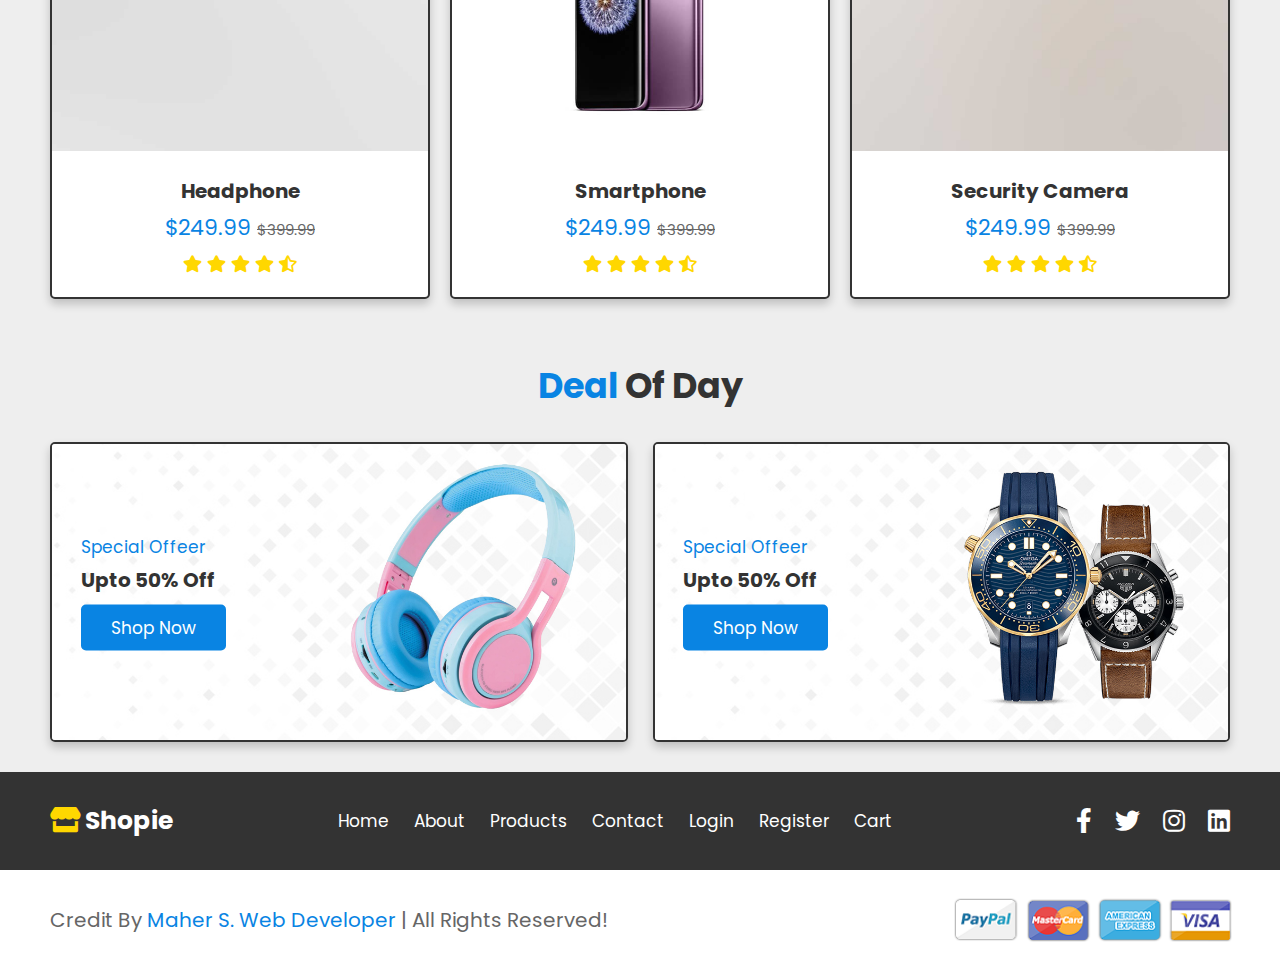
<file: products.html>
<!DOCTYPE html>
<html lang="en">
<head>
	<meta charset="UTF-8">
	<meta http-equiv="X-UA-Compatible" content="IE=edge">
	<meta name="viewport" content="width=device-width, initial-scale=1.0">
	<title>products</title>

	<!-- font awesome cdn link -->
	<link rel="stylesheet" href="https://cdnjs.cloudflare.com/ajax/libs/font-awesome/5.15.4/css/all.min.css">

	<!-- swiper css link -->
	<link rel="stylesheet" href="https://unpkg.com/swiper@8/swiper-bundle.min.css">

	<!-- custom css file link -->
	<link rel="stylesheet" href="CSS/Style.css">

</head>
<body>
	
<!-- header section starts -->

<header class="header">

	<div class="menu">
		<a href="index.html" class="logo"><i class="fas fa-store"></i> shopie </a>

		<form action="" class="search-form">
			<input type="search" id="search-box" placeholder="search here...">
			<label for="search-box" class="fas fa-search"></label>
		</form>

		<div class="icons">
			<div id="menu-btn" class="fas fa-bars"></div>
			<div id="search-btn" class="fas fa-search"></div>
			<a href="login.html" class="fas fa-user"></a>
			<a href="cart.html" class="fas fa-shopping-cart"></a>
		</div>
	</div>
</header>

<!-- header section ends -->

<!-- side-bar section starts -->

	<div class="side-bar">

		<div id="close-side-bar" class="fas fa-times"></div>

		<div class="user">
			<img src="images/user-img.png" alt="">
			<h3>maher snobar</h3>
			<a href="#">log out</a>
		</div>

		<nav class="navbar">
			<a href="index.html"><i class="fas fa-angle-right"></i> home </a>
			<a href="about.html"><i class="fas fa-angle-right"></i> about </a>
			<a href="products.html"><i class="fas fa-angle-right"></i> products </a>
			<a href="contact.html"><i class="fas fa-angle-right"></i> contact </a>
			<a href="login.html"><i class="fas fa-angle-right"></i> login </a>
			<a href="register.html"><i class="fas fa-angle-right"></i> register </a>
			<a href="cart.html"><i class="fas fa-angle-right"></i> cart </a>
		</nav>
	</div>

<!-- side-bar section ends -->

<!-- category section starts -->

	<section class="category">

		<h1 class="heading"> shop by <span>category</span> </h1>

		<div class="box-container">

			<a href="#" class="box">
				<img src="images/cat_img1.png" alt="">
				<h3>televisions</h3>
			</a>

			<a href="#" class="box">
				<img src="images/cat_img2.png" alt="">
				<h3>smartphones</h3>
			</a>

			<a href="#" class="box">
				<img src="images/cat_img3.png" alt="">
				<h3>headphones</h3>
			</a>

			<a href="#" class="box">
				<img src="images/cat_img4.png" alt="">
				<h3>smartwatches</h3>
			</a>

			<a href="#" class="box">
				<img src="images/cat_img5.png" alt="">
				<h3>games</h3>
			</a>

			<a href="#" class="box">
				<img src="images/cat_img6.png" alt="">
				<h3>camera</h3>
			</a>

			<a href="#" class="box">
				<img src="images/cat_img7.png" alt="">
				<h3>speakers</h3>
			</a>

		</div>

	</section>

<!-- category section ends -->

<!-- product section starts -->

	<section class="products">

		<h1 class="heading">featured <span>products</span> </h1>

		<div class="box-container">

			<div class="box">
				<div class="image">
					<img src="images/product-1.jpg" alt="" class="main-img">
					<img src="images/product-1-hover.jpg" alt="" class="hover-img">
					<div class="icons">
						<a href="#" class="fas fa-shopping-cart"></a>
						<a href="#" class="fas fa-search-plus"></a>
						<a href="#" class="fas fa-heart"></a>
						<a href="#" class="fas fa-share"></a>
					</div>
				</div>
				<div class="content">
					<h3>smartphone</h3>
					<div class="price">$249.99 <span>$399.99</span> </div>
					<div class="stars">
						<i class="fas fa-star"></i>
						<i class="fas fa-star"></i>
						<i class="fas fa-star"></i>
						<i class="fas fa-star"></i>
						<i class="fas fa-star-half-alt"></i>
					</div>
				</div>
			</div>

			<div class="box">
				<div class="image">
					<img src="images/product-2.jpg" alt="" class="main-img">
					<img src="images/product-2-hover.jpg" alt="" class="hover-img">
					<div class="icons">
						<a href="#" class="fas fa-shopping-cart"></a>
						<a href="#" class="fas fa-search-plus"></a>
						<a href="#" class="fas fa-heart"></a>
						<a href="#" class="fas fa-share"></a>
					</div>
				</div>
				<div class="content">
					<h3>camera</h3>
					<div class="price">$249.99 <span>$399.99</span> </div>
					<div class="stars">
						<i class="fas fa-star"></i>
						<i class="fas fa-star"></i>
						<i class="fas fa-star"></i>
						<i class="fas fa-star"></i>
						<i class="fas fa-star-half-alt"></i>
					</div>
				</div>
			</div>

			<div class="box">
				<div class="image">
					<img src="images/product-3.jpg" alt="" class="main-img">
					<img src="images/product-3-hover.jpg" alt="" class="hover-img">
					<div class="icons">
						<a href="#" class="fas fa-shopping-cart"></a>
						<a href="#" class="fas fa-search-plus"></a>
						<a href="#" class="fas fa-heart"></a>
						<a href="#" class="fas fa-share"></a>
					</div>
				</div>
				<div class="content">
					<h3>television</h3>
					<div class="price">$249.99 <span>$399.99</span> </div>
					<div class="stars">
						<i class="fas fa-star"></i>
						<i class="fas fa-star"></i>
						<i class="fas fa-star"></i>
						<i class="fas fa-star"></i>
						<i class="fas fa-star-half-alt"></i>
					</div>
				</div>
			</div>

			<div class="box">
				<div class="image">
					<img src="images/product-4.jpg" alt="" class="main-img">
					<img src="images/product-4-hover.jpg" alt="" class="hover-img">
					<div class="icons">
						<a href="#" class="fas fa-shopping-cart"></a>
						<a href="#" class="fas fa-search-plus"></a>
						<a href="#" class="fas fa-heart"></a>
						<a href="#" class="fas fa-share"></a>
					</div>
				</div>
				<div class="content">
					<h3>speaker</h3>
					<div class="price">$249.99 <span>$399.99</span> </div>
					<div class="stars">
						<i class="fas fa-star"></i>
						<i class="fas fa-star"></i>
						<i class="fas fa-star"></i>
						<i class="fas fa-star"></i>
						<i class="fas fa-star-half-alt"></i>
					</div>
				</div>
			</div>
			
			<div class="box">
				<div class="image">
					<img src="images/product-5.jpg" alt="" class="main-img">
					<img src="images/product-5-hover.jpg" alt="" class="hover-img">
					<div class="icons">
						<a href="#" class="fas fa-shopping-cart"></a>
						<a href="#" class="fas fa-search-plus"></a>
						<a href="#" class="fas fa-heart"></a>
						<a href="#" class="fas fa-share"></a>
					</div>
				</div>
				<div class="content">
					<h3>speaker</h3>
					<div class="price">$249.99 <span>$399.99</span> </div>
					<div class="stars">
						<i class="fas fa-star"></i>
						<i class="fas fa-star"></i>
						<i class="fas fa-star"></i>
						<i class="fas fa-star"></i>
						<i class="fas fa-star-half-alt"></i>
					</div>
				</div>
			</div>
			
			<div class="box">
				<div class="image">
					<img src="images/product-6.jpg" alt="" class="main-img">
					<img src="images/product-6-hover.jpg" alt="" class="hover-img">
					<div class="icons">
						<a href="#" class="fas fa-shopping-cart"></a>
						<a href="#" class="fas fa-search-plus"></a>
						<a href="#" class="fas fa-heart"></a>
						<a href="#" class="fas fa-share"></a>
					</div>
				</div>
				<div class="content">
					<h3>smartwatch</h3>
					<div class="price">$249.99 <span>$399.99</span> </div>
					<div class="stars">
						<i class="fas fa-star"></i>
						<i class="fas fa-star"></i>
						<i class="fas fa-star"></i>
						<i class="fas fa-star"></i>
						<i class="fas fa-star-half-alt"></i>
					</div>
				</div>
			</div>
			
			<div class="box">
				<div class="image">
					<img src="images/product-7.jpg" alt="" class="main-img">
					<img src="images/product-7-hover.jpg" alt="" class="hover-img">
					<div class="icons">
						<a href="#" class="fas fa-shopping-cart"></a>
						<a href="#" class="fas fa-search-plus"></a>
						<a href="#" class="fas fa-heart"></a>
						<a href="#" class="fas fa-share"></a>
					</div>
				</div>
				<div class="content">
					<h3>headphone</h3>
					<div class="price">$249.99 <span>$399.99</span> </div>
					<div class="stars">
						<i class="fas fa-star"></i>
						<i class="fas fa-star"></i>
						<i class="fas fa-star"></i>
						<i class="fas fa-star"></i>
						<i class="fas fa-star-half-alt"></i>
					</div>
				</div>
			</div>
			
			<div class="box">
				<div class="image">
					<img src="images/product-8.jpg" alt="" class="main-img">
					<img src="images/product-8-hover.jpg" alt="" class="hover-img">
					<div class="icons">
						<a href="#" class="fas fa-shopping-cart"></a>
						<a href="#" class="fas fa-search-plus"></a>
						<a href="#" class="fas fa-heart"></a>
						<a href="#" class="fas fa-share"></a>
					</div>
				</div>
				<div class="content">
					<h3>smartphone</h3>
					<div class="price">$249.99 <span>$399.99</span> </div>
					<div class="stars">
						<i class="fas fa-star"></i>
						<i class="fas fa-star"></i>
						<i class="fas fa-star"></i>
						<i class="fas fa-star"></i>
						<i class="fas fa-star-half-alt"></i>
					</div>
				</div>
			</div>
			
			<div class="box">
				<div class="image">
					<img src="images/product-9.jpg" alt="" class="main-img">
					<img src="images/product-9-hover.jpg" alt="" class="hover-img">
					<div class="icons">
						<a href="#" class="fas fa-shopping-cart"></a>
						<a href="#" class="fas fa-search-plus"></a>
						<a href="#" class="fas fa-heart"></a>
						<a href="#" class="fas fa-share"></a>
					</div>
				</div>
				<div class="content">
					<h3>security camera</h3>
					<div class="price">$249.99 <span>$399.99</span> </div>
					<div class="stars">
						<i class="fas fa-star"></i>
						<i class="fas fa-star"></i>
						<i class="fas fa-star"></i>
						<i class="fas fa-star"></i>
						<i class="fas fa-star-half-alt"></i>
					</div>
				</div>
			</div>
			
		</div>

	</section>

<!-- product section starts -->

<!-- product banner section starts -->

<section class="product-banner">

	<h1 class="heading"> <span>deal</span> of day </h1>

	<div class="box-container">

		<div class="box">
			<img src="images/product-banner-1.jpg" alt="">
			<div class="content">
				<span>special offeer</span>
				<h3>upto 50% off</h3>
				<a href="#" class="btn">shop now</a>
			</div>
		</div>

		<div class="box">
			<img src="images/product-banner-2.jpg" alt="">
			<div class="content">
				<span>special offeer</span>
				<h3>upto 50% off</h3>
				<a href="#" class="btn">shop now</a>
			</div>
		</div>

	</div>

</section>

<!-- product banner section ends -->







<!-- footer section starts -->
<footer class="row-1">

	<section class="quick-links">

    <a href="index.html" class="logo"><i class="fas fa-store"></i> shopie </a>

    <div class="links">
        <a href="index.html"> home </a>
        <a href="about.html"> about </a>
        <a href="products.html"> products </a>
        <a href="contact.html"> contact </a>
        <a href="login.html"> login </a>
        <a href="register.html"> register </a>
        <a href="cart.html"> cart </a>
    </div>

    <div class="share">
        <a href="#" class="fab fa-facebook-f"></a>
        <a href="#" class="fab fa-twitter"></a>
        <a href="#" class="fab fa-instagram"></a>
        <a href="#" class="fab fa-linkedin"></a>
    </div>

	</section>
</footer>

<footer class="row-2">
	
	<section class="credit">

		<p> Credit by <span> Maher S. web developer</span> | all rights reserved! </p>

		<img src="images/card_img.png" alt="">
		
	</section>

</footer>

	<!-- footer section ends -->

	<!-- swiper css link -->
	<script src="https://unpkg.com/swiper@8/swiper-bundle.min.js"></script>

	<!-- custom Js file link -->
	<script src="Js/script.js"></script>

</body>
</html>
</file>
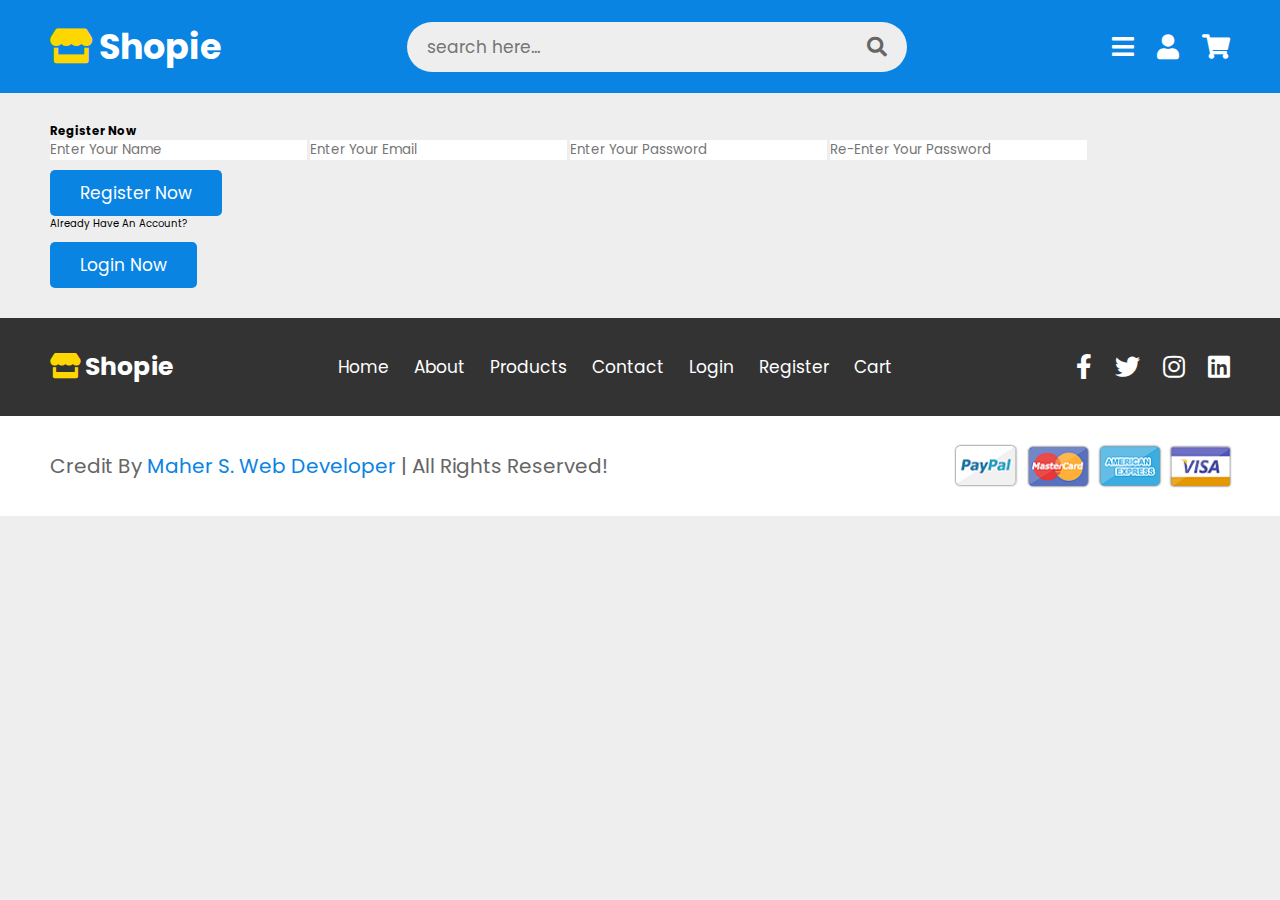
<file: register.html>
<!DOCTYPE html>
<html lang="en">

<head>
	<meta charset="UTF-8">
	<meta http-equiv="X-UA-Compatible" content="IE=edge">
	<meta name="viewport" content="width=device-width, initial-scale=1.0">
	<title>register</title>

	<!-- font awesome cdn link -->
	<link rel="stylesheet" href="https://cdnjs.cloudflare.com/ajax/libs/font-awesome/5.15.4/css/all.min.css">

	<!-- swiper css link -->
	<link rel="stylesheet" href="https://unpkg.com/swiper@8/swiper-bundle.min.css">

	<!-- custom css file link -->
	<link rel="stylesheet" href="CSS/Style.css">

</head>

<body>

	<!-- header section starts -->

	<header class="header">

		<div class="menu">
			<a href="index.html" class="logo"><i class="fas fa-store"></i> shopie </a>

			<form action="" class="search-form">
				<input type="search" id="search-box" placeholder="search here...">
				<label for="search-box" class="fas fa-search"></label>
			</form>

			<div class="icons">
				<div id="menu-btn" class="fas fa-bars"></div>
				<div id="search-btn" class="fas fa-search"></div>
				<a href="login.html" class="fas fa-user"></a>
				<a href="cart.html" class="fas fa-shopping-cart"></a>
			</div>
		</div>
	</header>

	<!-- header section ends -->

	<!-- side-bar section starts -->

	<div class="side-bar">

		<div id="close-side-bar" class="fas fa-times"></div>

		<div class="user">
			<img src="images/user-img.png" alt="">
			<h3>maher snobar</h3>
			<a href="#">log out</a>
		</div>

		<nav class="navbar">
			<a href="index.html"><i class="fas fa-angle-right"></i> home </a>
			<a href="about.html"><i class="fas fa-angle-right"></i> about </a>
			<a href="products.html"><i class="fas fa-angle-right"></i> products </a>
			<a href="contact.html"><i class="fas fa-angle-right"></i> contact </a>
			<a href="login.html"><i class="fas fa-angle-right"></i> login </a>
			<a href="register.html"><i class="fas fa-angle-right"></i> register </a>
			<a href="cart.html"><i class="fas fa-angle-right"></i> cart </a>
		</nav>
	</div>

	<!-- side-bar section ends -->

	<!-- register form section starts -->

	<section class="register">

		<form action="">

			<h3>register now</h3>
			<input type="email" name="" placeholder="Enter your name" id="" class="box">
			<input type="email" name="" placeholder="Enter your email" id="" class="box">
			<input type="password" name="" placeholder="Enter your password" id="" class="box">
			<input type="password" name="" placeholder="re-enter your password" id="" class="box">
			<input type="submit" value="register now" class="btn">
			<p>already have an account?</p>
			<a href="login.html" class="btn link">login now</a>

		</form>

	</section>

	<!-- register form section ends -->



















	<!-- footer section starts -->

	<footer class="row-1">

		<section class="quick-links">

			<a href="index.html" class="logo"><i class="fas fa-store"></i> shopie </a>

			<div class="links">
				<a href="index.html"> home </a>
				<a href="about.html"> about </a>
				<a href="products.html"> products </a>
				<a href="contact.html"> contact </a>
				<a href="login.html"> login </a>
				<a href="register.html"> register </a>
				<a href="cart.html"> cart </a>
			</div>

			<div class="share">
				<a href="#" class="fab fa-facebook-f"></a>
				<a href="#" class="fab fa-twitter"></a>
				<a href="#" class="fab fa-instagram"></a>
				<a href="#" class="fab fa-linkedin"></a>
			</div>

		</section>
	</footer>

	<footer class="row-2">

		<section class="credit">

			<p> Credit by <span> Maher S. web developer</span> | all rights reserved! </p>

			<img src="images/card_img.png" alt="">

		</section>

	</footer>


	<!-- footer section ends -->

	<!-- swiper css link -->
	<script src="https://unpkg.com/swiper@8/swiper-bundle.min.js"></script>

	<!-- custom Js file link -->
	<script src="Js/script.js"></script>

</body>

</html>
</file>
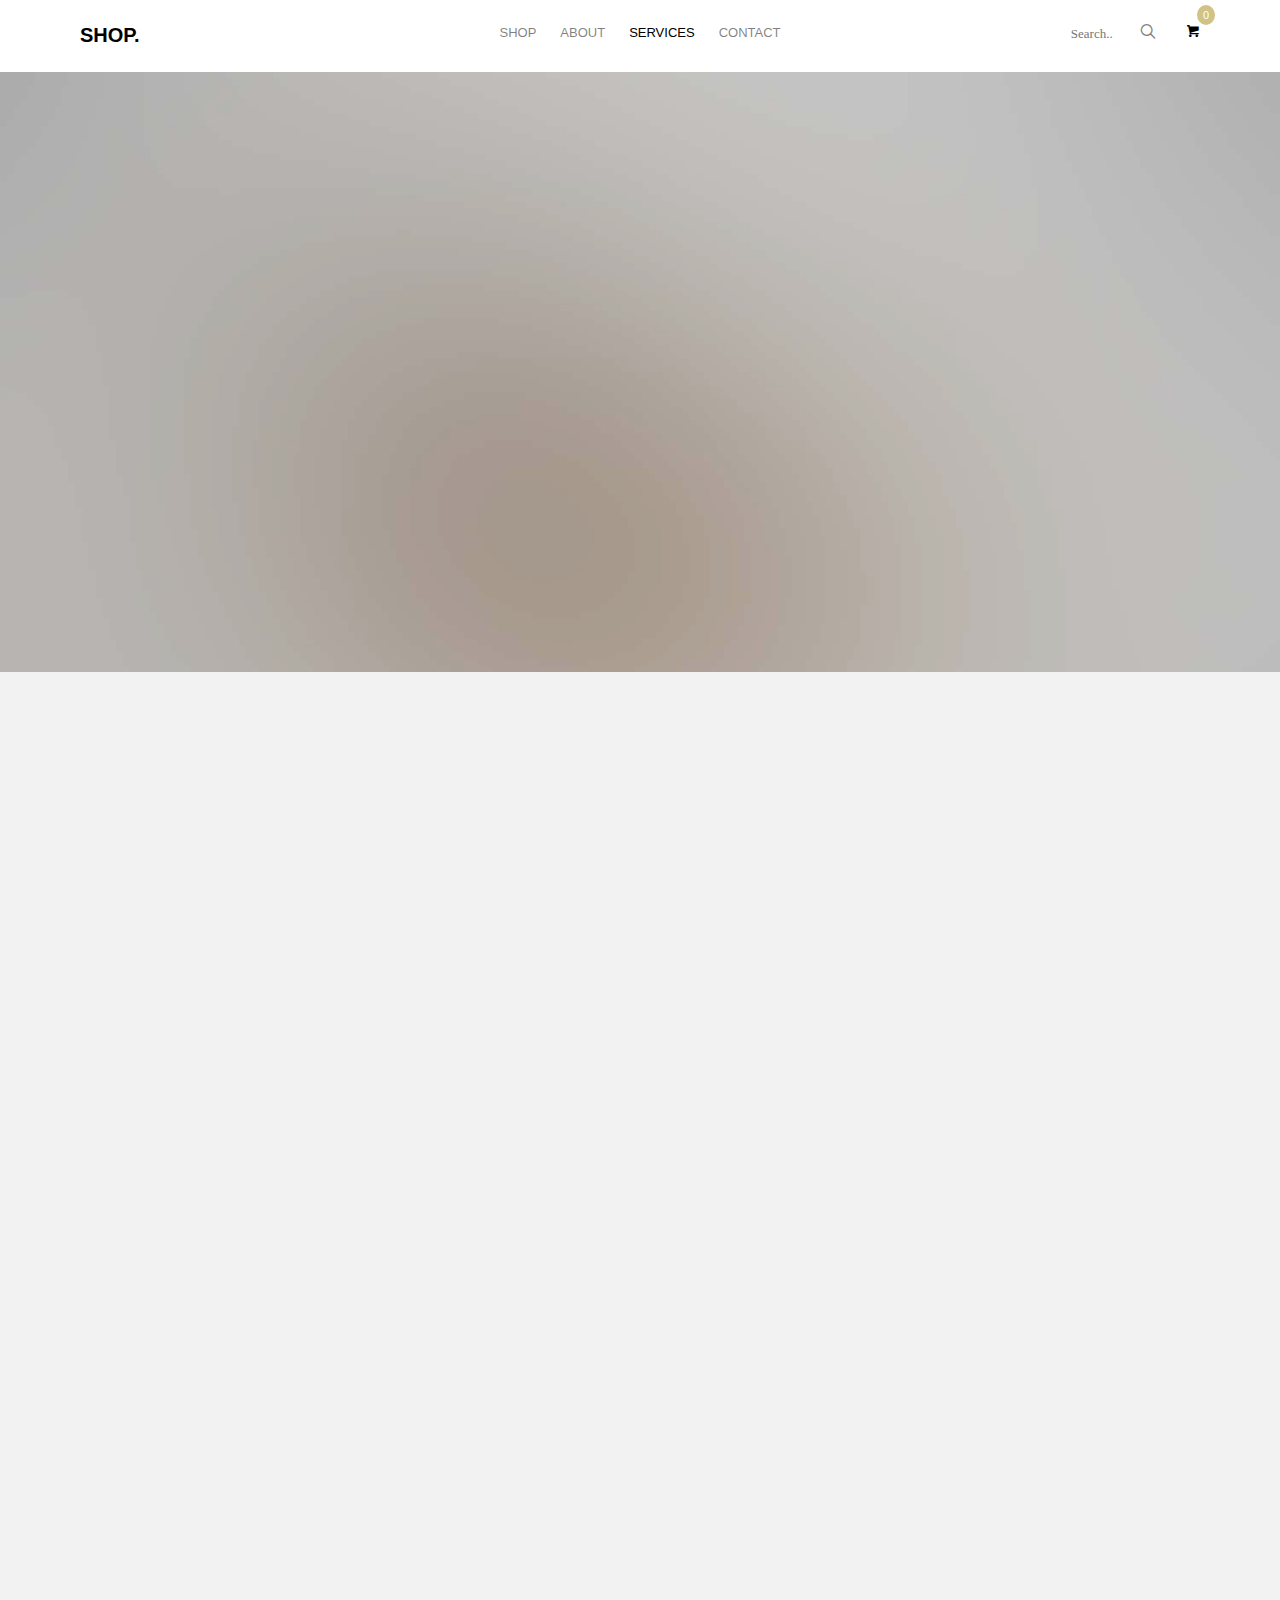
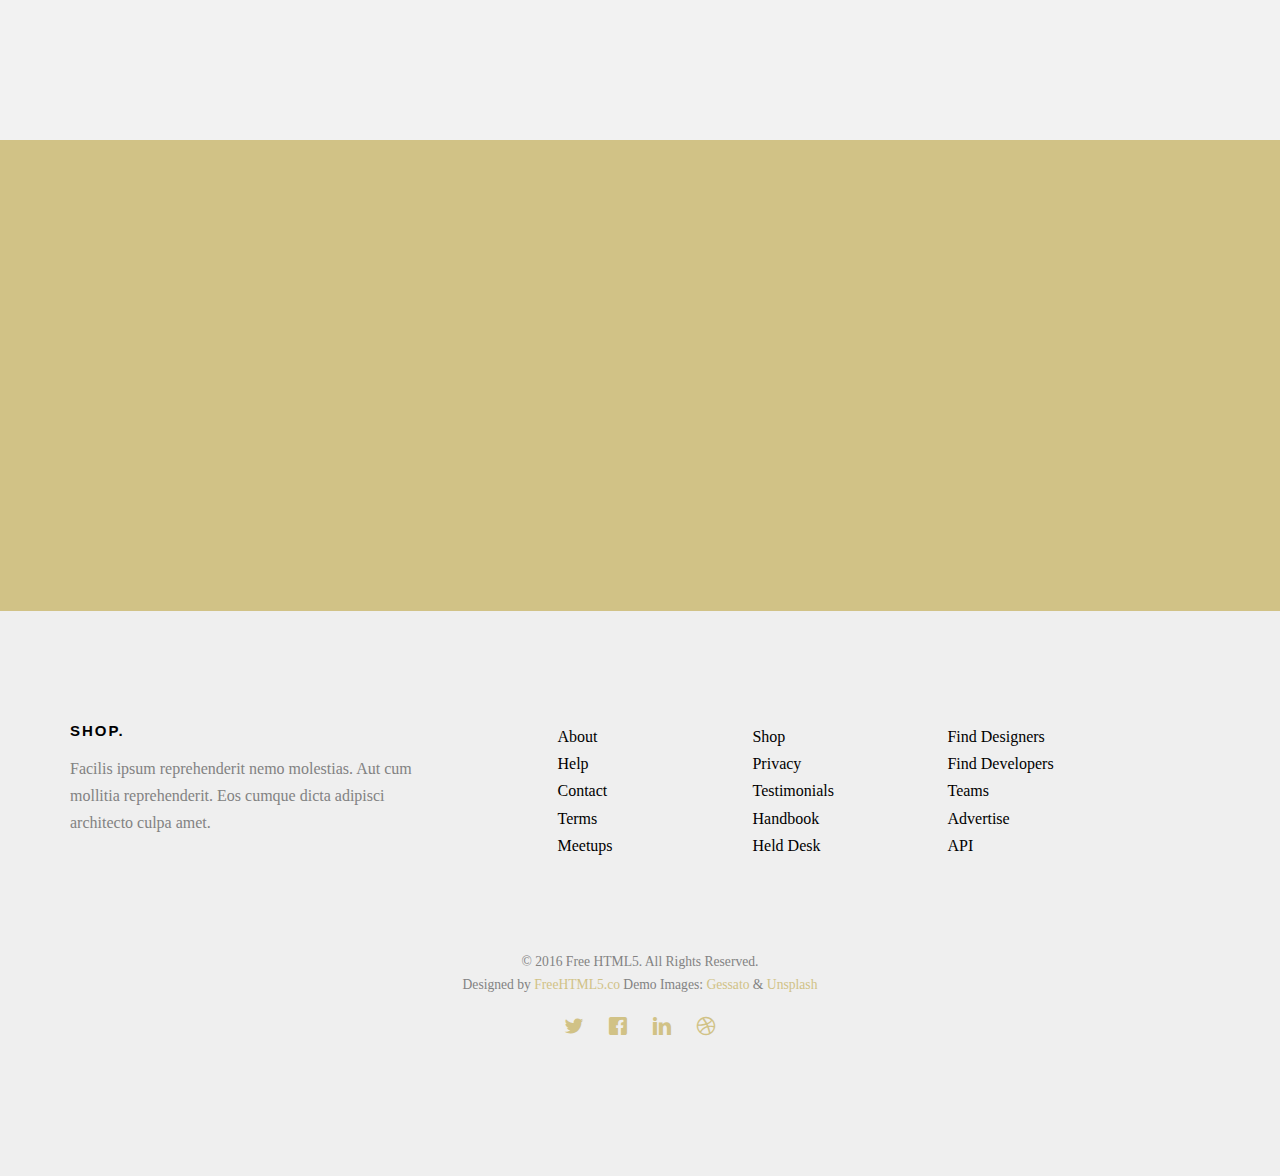
<file: services.html>
<!DOCTYPE HTML>
<html>
	<head>
	<meta charset="utf-8">
	<meta http-equiv="X-UA-Compatible" content="IE=edge">
	<title>Shop &mdash; Free Website Template, Free HTML5 Template by gettemplates.co</title>
	<meta name="viewport" content="width=device-width, initial-scale=1">
	<meta name="description" content="Free HTML5 Website Template by gettemplates.co" />
	<meta name="keywords" content="free website templates, free html5, free template, free bootstrap, free website template, html5, css3, mobile first, responsive" />
	<meta name="author" content="gettemplates.co" />

	<!-- 
	//////////////////////////////////////////////////////

	FREE HTML5 TEMPLATE 
	DESIGNED & DEVELOPED by FreeHTML5.co
		
	Website: 		http://freehtml5.co/
	Email: 			info@freehtml5.co
	Twitter: 		http://twitter.com/fh5co
	Facebook: 		https://www.facebook.com/fh5co

	//////////////////////////////////////////////////////
	 -->

  	<!-- Facebook and Twitter integration -->
	<meta property="og:title" content=""/>
	<meta property="og:image" content=""/>
	<meta property="og:url" content=""/>
	<meta property="og:site_name" content=""/>
	<meta property="og:description" content=""/>
	<meta name="twitter:title" content="" />
	<meta name="twitter:image" content="" />
	<meta name="twitter:url" content="" />
	<meta name="twitter:card" content="" />

	<!-- <link href="https://fonts.googleapis.com/css?family=Montserrat:400,700" rel="stylesheet"> -->
	<!-- <link href="https://fonts.googleapis.com/css?family=Playfair+Display:400,400i" rel="stylesheet"> -->
	
	<!-- Animate.css -->
	<link rel="stylesheet" href="css/animate.css">
	<!-- Icomoon Icon Fonts-->
	<link rel="stylesheet" href="css/icomoon.css">
	<!-- Bootstrap  -->
	<link rel="stylesheet" href="css/bootstrap.css">

	<!-- Flexslider  -->
	<link rel="stylesheet" href="css/flexslider.css">

	<!-- Owl Carousel  -->
	<link rel="stylesheet" href="css/owl.carousel.min.css">
	<link rel="stylesheet" href="css/owl.theme.default.min.css">

	<!-- Theme style  -->
	<link rel="stylesheet" href="css/style.css">

	<!-- Modernizr JS -->
	<script src="js/modernizr-2.6.2.min.js"></script>
	<!-- FOR IE9 below -->
	<!--[if lt IE 9]>
	<script src="js/respond.min.js"></script>
	<![endif]-->

	</head>
	<body>
		
	<div class="fh5co-loader"></div>
	
	<div id="page">
	<nav class="fh5co-nav" role="navigation">
		<div class="container">
			<div class="row">
				<div class="col-md-3 col-xs-2">
					<div id="fh5co-logo"><a href="index.html">Shop.</a></div>
				</div>
				<div class="col-md-6 col-xs-6 text-center menu-1">
					<ul>
						<li class="has-dropdown">
							<a href="product.html">Shop</a>
							<ul class="dropdown">
								<li><a href="single.html">Single Shop</a></li>
							</ul>
						</li>
						<li><a href="about.html">About</a></li>
						<li class="has-dropdown active">
							<a href="services.html">Services</a>
							<ul class="dropdown">
								<li><a href="#">Web Design</a></li>
								<li><a href="#">eCommerce</a></li>
								<li><a href="#">Branding</a></li>
								<li><a href="#">API</a></li>
							</ul>
						</li>
						<li><a href="contact.html">Contact</a></li>
					</ul>
				</div>
				<div class="col-md-3 col-xs-4 text-right hidden-xs menu-2">
					<ul>
						<li class="search">
							<div class="input-group">
						      <input type="text" placeholder="Search..">
						      <span class="input-group-btn">
						        <button class="btn btn-primary" type="button"><i class="icon-search"></i></button>
						      </span>
						    </div>
						</li>
						<li class="shopping-cart"><a href="#" class="cart"><span><small>0</small><i class="icon-shopping-cart"></i></span></a></li>
					</ul>
				</div>
			</div>
			
		</div>
	</nav>

	<header id="fh5co-header" class="fh5co-cover fh5co-cover-sm" role="banner" style="background-image:url(images/img_bg_2.jpg);">
		<div class="overlay"></div>
		<div class="container">
			<div class="row">
				<div class="col-md-8 col-md-offset-2 text-center">
					<div class="display-t">
						<div class="display-tc animate-box" data-animate-effect="fadeIn">
							<h1>Services</h1>
							<h2>Free html5 templates Made by <a href="http://freehtml5.co" target="_blank">freehtml5.co</a></h2>
						</div>
					</div>
				</div>
			</div>
		</div>
	</header>
	
	<div id="fh5co-services" class="fh5co-bg-section">
		<div class="container">
			<div class="row">
				<div class="col-md-4 col-sm-4 text-center">
					<div class="feature-center animate-box" data-animate-effect="fadeIn">
						<span class="icon">
							<i class="icon-credit-card"></i>
						</span>
						<h3>Credit Card</h3>
						<p>Far far away, behind the word mountains, far from the countries Vokalia and Consonantia, there live the blind texts. Separated they live in Bookmarksgrove</p>
						<p><a href="#" class="btn btn-primary btn-outline">Learn More</a></p>
					</div>
				</div>
				<div class="col-md-4 col-sm-4 text-center">
					<div class="feature-center animate-box" data-animate-effect="fadeIn">
						<span class="icon">
							<i class="icon-wallet"></i>
						</span>
						<h3>Save Money</h3>
						<p>Far far away, behind the word mountains, far from the countries Vokalia and Consonantia, there live the blind texts. Separated they live in Bookmarksgrove</p>
						<p><a href="#" class="btn btn-primary btn-outline">Learn More</a></p>
					</div>
				</div>
				<div class="col-md-4 col-sm-4 text-center">
					<div class="feature-center animate-box" data-animate-effect="fadeIn">
						<span class="icon">
							<i class="icon-paper-plane"></i>
						</span>
						<h3>Free Delivery</h3>
						<p>Far far away, behind the word mountains, far from the countries Vokalia and Consonantia, there live the blind texts. Separated they live in Bookmarksgrove</p>
						<p><a href="#" class="btn btn-primary btn-outline">Learn More</a></p>
					</div>
				</div>
				<div class="col-md-4 col-sm-4 text-center">
					<div class="feature-center animate-box" data-animate-effect="fadeIn">
						<span class="icon">
							<i class="icon-calendar"></i>
						</span>
						<h3>Lifetime Warranty</h3>
						<p>Far far away, behind the word mountains, far from the countries Vokalia and Consonantia, there live the blind texts. Separated they live in Bookmarksgrove</p>
						<p><a href="#" class="btn btn-primary btn-outline">Learn More</a></p>
					</div>
				</div>
				<div class="col-md-4 col-sm-4 text-center">
					<div class="feature-center animate-box" data-animate-effect="fadeIn">
						<span class="icon">
							<i class="icon-clapperboard"></i>
						</span>
						<h3>Branded Model</h3>
						<p>Far far away, behind the word mountains, far from the countries Vokalia and Consonantia, there live the blind texts. Separated they live in Bookmarksgrove</p>
						<p><a href="#" class="btn btn-primary btn-outline">Learn More</a></p>
					</div>
				</div>
				<div class="col-md-4 col-sm-4 text-center">
					<div class="feature-center animate-box" data-animate-effect="fadeIn">
						<span class="icon">
							<i class="icon-drive"></i>
						</span>
						<h3>Affordable</h3>
						<p>Far far away, behind the word mountains, far from the countries Vokalia and Consonantia, there live the blind texts. Separated they live in Bookmarksgrove</p>
						<p><a href="#" class="btn btn-primary btn-outline">Learn More</a></p>
					</div>
				</div>
			</div>
		</div>
	</div>

	<div id="fh5co-started">
		<div class="container">
			<div class="row animate-box">
				<div class="col-md-8 col-md-offset-2 text-center fh5co-heading">
					<h2>Newsletter</h2>
					<p>Just stay tune for our latest Product. Now you can subscribe</p>
				</div>
			</div>
			<div class="row animate-box">
				<div class="col-md-8 col-md-offset-2">
					<form class="form-inline">
						<div class="col-md-6 col-sm-6">
							<div class="form-group">
								<label for="email" class="sr-only">Email</label>
								<input type="email" class="form-control" id="email" placeholder="Email">
							</div>
						</div>
						<div class="col-md-6 col-sm-6">
							<button type="submit" class="btn btn-default btn-block">Subscribe</button>
						</div>
					</form>
				</div>
			</div>
		</div>
	</div>

	<footer id="fh5co-footer" role="contentinfo">
		<div class="container">
			<div class="row row-pb-md">
				<div class="col-md-4 fh5co-widget">
					<h3>Shop.</h3>
					<p>Facilis ipsum reprehenderit nemo molestias. Aut cum mollitia reprehenderit. Eos cumque dicta adipisci architecto culpa amet.</p>
				</div>
				<div class="col-md-2 col-sm-4 col-xs-6 col-md-push-1">
					<ul class="fh5co-footer-links">
						<li><a href="#">About</a></li>
						<li><a href="#">Help</a></li>
						<li><a href="#">Contact</a></li>
						<li><a href="#">Terms</a></li>
						<li><a href="#">Meetups</a></li>
					</ul>
				</div>

				<div class="col-md-2 col-sm-4 col-xs-6 col-md-push-1">
					<ul class="fh5co-footer-links">
						<li><a href="#">Shop</a></li>
						<li><a href="#">Privacy</a></li>
						<li><a href="#">Testimonials</a></li>
						<li><a href="#">Handbook</a></li>
						<li><a href="#">Held Desk</a></li>
					</ul>
				</div>

				<div class="col-md-2 col-sm-4 col-xs-6 col-md-push-1">
					<ul class="fh5co-footer-links">
						<li><a href="#">Find Designers</a></li>
						<li><a href="#">Find Developers</a></li>
						<li><a href="#">Teams</a></li>
						<li><a href="#">Advertise</a></li>
						<li><a href="#">API</a></li>
					</ul>
				</div>
			</div>

			<div class="row copyright">
				<div class="col-md-12 text-center">
					<p>
						<small class="block">&copy; 2016 Free HTML5. All Rights Reserved.</small> 
						<small class="block">Designed by <a href="http://freehtml5.co/" target="_blank">FreeHTML5.co</a> Demo Images: <a href="http://blog.gessato.com/" target="_blank">Gessato</a> &amp; <a href="http://unsplash.co/" target="_blank">Unsplash</a></small>
					</p>
					<p>
						<ul class="fh5co-social-icons">
							<li><a href="#"><i class="icon-twitter"></i></a></li>
							<li><a href="#"><i class="icon-facebook"></i></a></li>
							<li><a href="#"><i class="icon-linkedin"></i></a></li>
							<li><a href="#"><i class="icon-dribbble"></i></a></li>
						</ul>
					</p>
				</div>
			</div>

		</div>
	</footer>
	</div>

	<div class="gototop js-top">
		<a href="#" class="js-gotop"><i class="icon-arrow-up"></i></a>
	</div>
	
	<!-- jQuery -->
	<script src="js/jquery.min.js"></script>
	<!-- jQuery Easing -->
	<script src="js/jquery.easing.1.3.js"></script>
	<!-- Bootstrap -->
	<script src="js/bootstrap.min.js"></script>
	<!-- Waypoints -->
	<script src="js/jquery.waypoints.min.js"></script>
	<!-- Carousel -->
	<script src="js/owl.carousel.min.js"></script>
	<!-- countTo -->
	<script src="js/jquery.countTo.js"></script>
	<!-- Flexslider -->
	<script src="js/jquery.flexslider-min.js"></script>
	<!-- Main -->
	<script src="js/main.js"></script>

	</body>
</html>
</file>
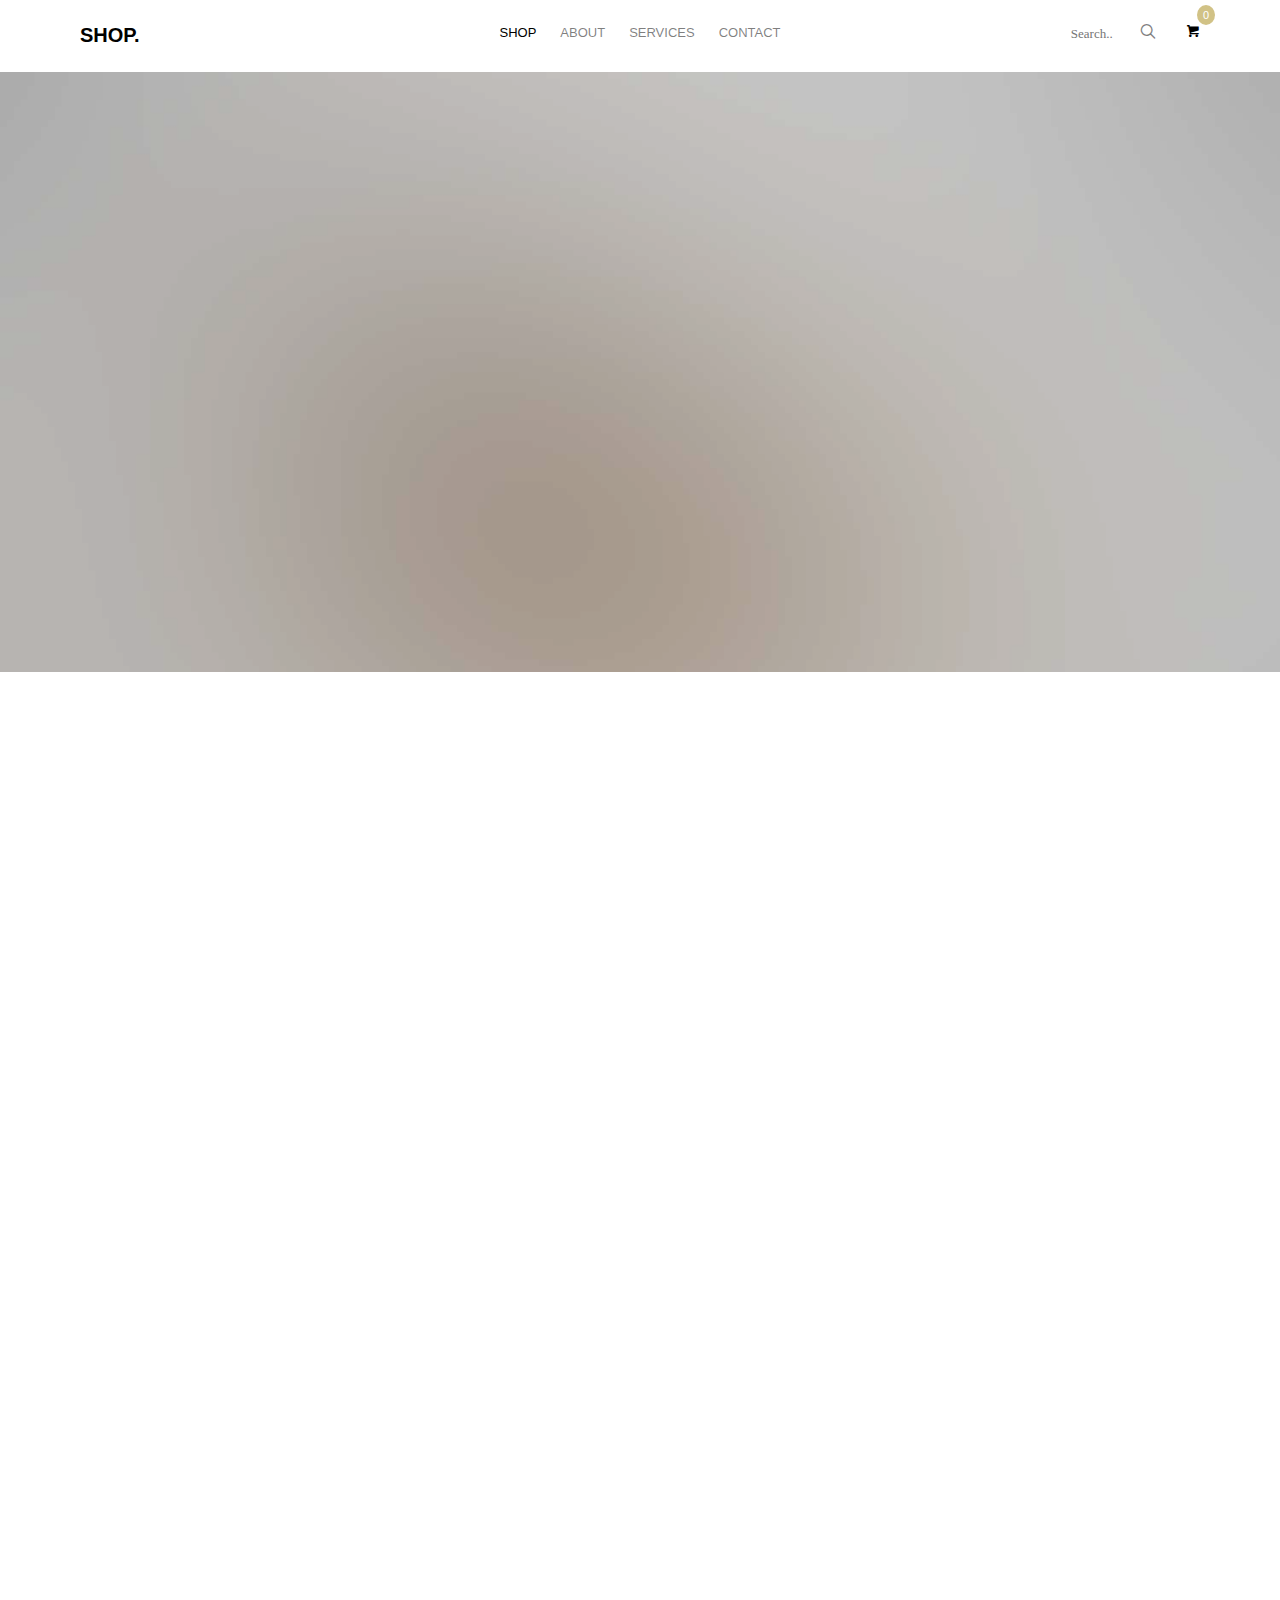
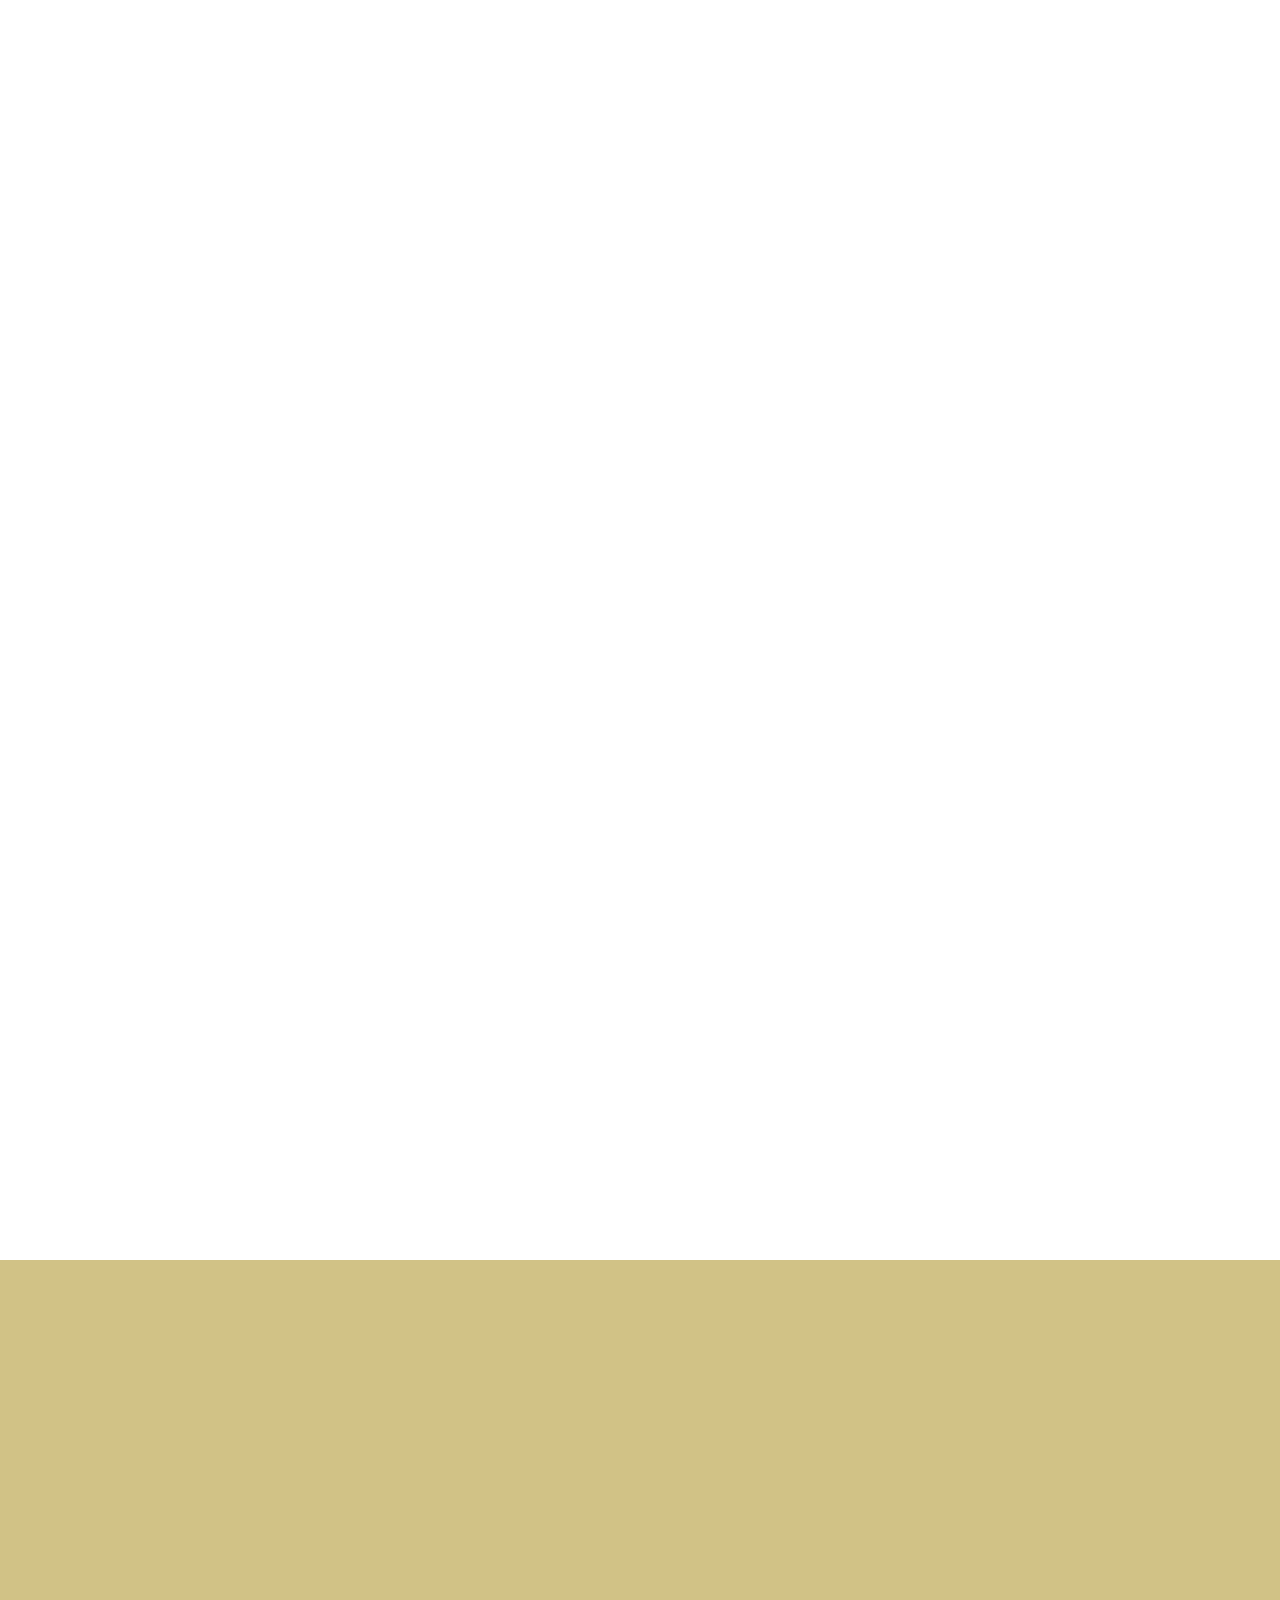
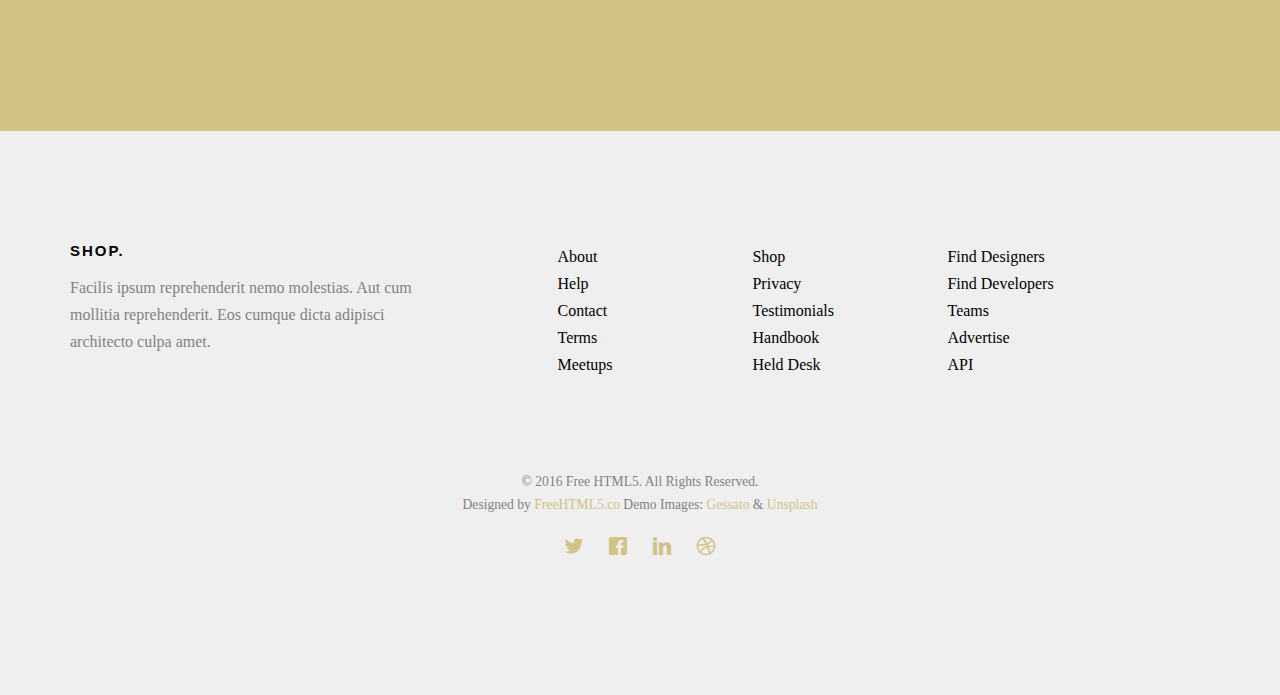
<file: single.html>
<!DOCTYPE HTML>
<html>
	<head>
	<meta charset="utf-8">
	<meta http-equiv="X-UA-Compatible" content="IE=edge">
	<title>Shop &mdash; Free Website Template, Free HTML5 Template by gettemplates.co</title>
	<meta name="viewport" content="width=device-width, initial-scale=1">
	<meta name="description" content="Free HTML5 Website Template by gettemplates.co" />
	<meta name="keywords" content="free website templates, free html5, free template, free bootstrap, free website template, html5, css3, mobile first, responsive" />
	<meta name="author" content="gettemplates.co" />

	<!-- 
	//////////////////////////////////////////////////////

	FREE HTML5 TEMPLATE 
	DESIGNED & DEVELOPED by FreeHTML5.co
		
	Website: 		http://freehtml5.co/
	Email: 			info@freehtml5.co
	Twitter: 		http://twitter.com/fh5co
	Facebook: 		https://www.facebook.com/fh5co

	//////////////////////////////////////////////////////
	 -->

  	<!-- Facebook and Twitter integration -->
	<meta property="og:title" content=""/>
	<meta property="og:image" content=""/>
	<meta property="og:url" content=""/>
	<meta property="og:site_name" content=""/>
	<meta property="og:description" content=""/>
	<meta name="twitter:title" content="" />
	<meta name="twitter:image" content="" />
	<meta name="twitter:url" content="" />
	<meta name="twitter:card" content="" />

	<!-- <link href="https://fonts.googleapis.com/css?family=Montserrat:400,700" rel="stylesheet"> -->
	<!-- <link href="https://fonts.googleapis.com/css?family=Playfair+Display:400,400i" rel="stylesheet"> -->
	
	<!-- Animate.css -->
	<link rel="stylesheet" href="css/animate.css">
	<!-- Icomoon Icon Fonts-->
	<link rel="stylesheet" href="css/icomoon.css">
	<!-- Bootstrap  -->
	<link rel="stylesheet" href="css/bootstrap.css">

	<!-- Flexslider  -->
	<link rel="stylesheet" href="css/flexslider.css">

	<!-- Owl Carousel  -->
	<link rel="stylesheet" href="css/owl.carousel.min.css">
	<link rel="stylesheet" href="css/owl.theme.default.min.css">

	<!-- Theme style  -->
	<link rel="stylesheet" href="css/style.css">

	<!-- Modernizr JS -->
	<script src="js/modernizr-2.6.2.min.js"></script>
	<!-- FOR IE9 below -->
	<!--[if lt IE 9]>
	<script src="js/respond.min.js"></script>
	<![endif]-->

	</head>
	<body>
		
	<div class="fh5co-loader"></div>
	
	<div id="page">
	<nav class="fh5co-nav" role="navigation">
		<div class="container">
			<div class="row">
				<div class="col-md-3 col-xs-2">
					<div id="fh5co-logo"><a href="index.html">Shop.</a></div>
				</div>
				<div class="col-md-6 col-xs-6 text-center menu-1">
					<ul>
						<li class="has-dropdown active">
							<a href="product.html">Shop</a>
							<ul class="dropdown">
								<li><a href="single.html">Single Shop</a></li>
							</ul>
						</li>
						<li><a href="about.html">About</a></li>
						<li class="has-dropdown">
							<a href="services.html">Services</a>
							<ul class="dropdown">
								<li><a href="#">Web Design</a></li>
								<li><a href="#">eCommerce</a></li>
								<li><a href="#">Branding</a></li>
								<li><a href="#">API</a></li>
							</ul>
						</li>
						<li><a href="contact.html">Contact</a></li>
					</ul>
				</div>
				<div class="col-md-3 col-xs-4 text-right hidden-xs menu-2">
					<ul>
						<li class="search">
							<div class="input-group">
						      <input type="text" placeholder="Search..">
						      <span class="input-group-btn">
						        <button class="btn btn-primary" type="button"><i class="icon-search"></i></button>
						      </span>
						    </div>
						</li>
						<li class="shopping-cart"><a href="#" class="cart"><span><small>0</small><i class="icon-shopping-cart"></i></span></a></li>
					</ul>
				</div>
			</div>
			
		</div>
	</nav>

	<header id="fh5co-header" class="fh5co-cover fh5co-cover-sm" role="banner" style="background-image:url(images/img_bg_2.jpg);">
		<div class="overlay"></div>
		<div class="container">
			<div class="row">
				<div class="col-md-8 col-md-offset-2 text-center">
					<div class="display-t">
						<div class="display-tc animate-box" data-animate-effect="fadeIn">
							<h1>Product Details</h1>
							<h2>Free html5 templates Made by <a href="http://freehtml5.co" target="_blank">freehtml5.co</a></h2>
						</div>
					</div>
				</div>
			</div>
		</div>
	</header>
	
	<div id="fh5co-product">
		<div class="container">
			<div class="row">
				<div class="col-md-10 col-md-offset-1 animate-box">
					<div class="owl-carousel owl-carousel-fullwidth product-carousel">
						<div class="item">
							<div class="active text-center">
								<figure>
									<img src="images/product-single-1.jpg" alt="user">
								</figure>
							</div>
						</div>
						<div class="item">
							<div class="active text-center">
								<figure>
									<img src="images/product-single-2.jpg" alt="user">
								</figure>
							</div>
						</div>
						<div class="item">
							<div class="active text-center">
								<figure>
									<img src="images/product-single-3.jpg" alt="user">
								</figure>
							</div>
						</div>
						<div class="item">
							<div class="active text-center">
								<figure>
									<img src="images/product-single-4.jpg" alt="user">
								</figure>
							</div>
						</div>
						<div class="item">
							<div class="active text-center">
								<figure>
									<img src="images/product-single-5.jpg" alt="user">
								</figure>
							</div>
						</div>
					</div>
					<div class="row animate-box">
						<div class="col-md-8 col-md-offset-2 text-center fh5co-heading">
							<h2>Hauteville Rocking Chair</h2>
							<p>
								<a href="#" class="btn btn-primary btn-outline btn-lg">Add to Cart</a>
								<a href="#" class="btn btn-primary btn-outline btn-lg">Compare</a>
							</p>
						</div>
					</div>
				</div>
			</div>
			<div class="row">
				<div class="col-md-10 col-md-offset-1">
					<div class="fh5co-tabs animate-box">
						<ul class="fh5co-tab-nav">
							<li class="active"><a href="#" data-tab="1"><span class="icon visible-xs"><i class="icon-file"></i></span><span class="hidden-xs">Product Details</span></a></li>
							<li><a href="#" data-tab="2"><span class="icon visible-xs"><i class="icon-bar-graph"></i></span><span class="hidden-xs">Specification</span></a></li>
							<li><a href="#" data-tab="3"><span class="icon visible-xs"><i class="icon-star"></i></span><span class="hidden-xs">Feedback &amp; Ratings</span></a></li>
						</ul>

						<!-- Tabs -->
						<div class="fh5co-tab-content-wrap">

							<div class="fh5co-tab-content tab-content active" data-tab-content="1">
								<div class="col-md-10 col-md-offset-1">
									<span class="price">SRP: $350</span>
									<h2>Hauteville Rocking Chair</h2>
									<p>Paragraph placeat quis fugiat provident veritatis quia iure a debitis adipisci dignissimos consectetur magni quas eius nobis reprehenderit soluta eligendi quo reiciendis fugit? Veritatis tenetur odio delectus quibusdam officiis est.</p>

									<p>Ullam dolorum iure dolore dicta fuga ipsa velit veritatis molestias totam fugiat soluta accusantium omnis quod similique placeat at. Dolorum ducimus libero fuga molestiae asperiores obcaecati corporis sint illo facilis.</p>

									<div class="row">
										<div class="col-md-6">
											<h2 class="uppercase">Keep it simple</h2>
											<p>Ullam dolorum iure dolore dicta fuga ipsa velit veritatis</p>
										</div>
										<div class="col-md-6">
											<h2 class="uppercase">Less is more</h2>
											<p>Ullam dolorum iure dolore dicta fuga ipsa velit veritatis</p>
										</div>
									</div>

								</div>
							</div>

							<div class="fh5co-tab-content tab-content" data-tab-content="2">
								<div class="col-md-10 col-md-offset-1">
									<h3>Product Specification</h3>
									<ul>
										<li>Paragraph placeat quis fugiat provident veritatis quia iure a debitis adipisci dignissimos consectetur magni quas eius</li>
										<li>adipisci dignissimos consectetur magni quas eius nobis reprehenderit soluta eligendi</li>
										<li>Veritatis tenetur odio delectus quibusdam officiis est.</li>
										<li>Magni quas eius nobis reprehenderit soluta eligendi quo reiciendis fugit? Veritatis tenetur odio delectus quibusdam officiis est.</li>
									</ul>
									<ul>
										<li>Paragraph placeat quis fugiat provident veritatis quia iure a debitis adipisci dignissimos consectetur magni quas eius</li>
										<li>adipisci dignissimos consectetur magni quas eius nobis reprehenderit soluta eligendi</li>
										<li>Veritatis tenetur odio delectus quibusdam officiis est.</li>
										<li>Magni quas eius nobis reprehenderit soluta eligendi quo reiciendis fugit? Veritatis tenetur odio delectus quibusdam officiis est.</li>
									</ul>
								</div>
							</div>

							<div class="fh5co-tab-content tab-content" data-tab-content="3">
								<div class="col-md-10 col-md-offset-1">
									<h3>Happy Buyers</h3>
									<div class="feed">
										<div>
											<blockquote>
												<p>Paragraph placeat quis fugiat provident veritatis quia iure a debitis adipisci dignissimos consectetur magni quas eius nobis reprehenderit soluta eligendi quo reiciendis fugit? Veritatis tenetur odio delectus quibusdam officiis est.</p>
											</blockquote>
											<h3>&mdash; Louie Knight</h3>
											<span class="rate">
												<i class="icon-star2"></i>
												<i class="icon-star2"></i>
												<i class="icon-star2"></i>
												<i class="icon-star2"></i>
												<i class="icon-star2"></i>
											</span>
										</div>
										<div>
											<blockquote>
												<p>Paragraph placeat quis fugiat provident veritatis quia iure a debitis adipisci dignissimos consectetur magni quas eius nobis reprehenderit soluta eligendi quo reiciendis fugit? Veritatis tenetur odio delectus quibusdam officiis est.</p>
											</blockquote>
											<h3>&mdash; Joefrey Gwapo</h3>
											<span class="rate">
												<i class="icon-star2"></i>
												<i class="icon-star2"></i>
												<i class="icon-star2"></i>
												<i class="icon-star2"></i>
												<i class="icon-star2"></i>
											</span>
										</div>
									</div>
								</div>
							</div>
						</div>

					</div>
				</div>
			</div>
		</div>
	</div>

	<div id="fh5co-started">
		<div class="container">
			<div class="row animate-box">
				<div class="col-md-8 col-md-offset-2 text-center fh5co-heading">
					<h2>Newsletter</h2>
					<p>Just stay tune for our latest Product. Now you can subscribe</p>
				</div>
			</div>
			<div class="row animate-box">
				<div class="col-md-8 col-md-offset-2">
					<form class="form-inline">
						<div class="col-md-6 col-sm-6">
							<div class="form-group">
								<label for="email" class="sr-only">Email</label>
								<input type="email" class="form-control" id="email" placeholder="Email">
							</div>
						</div>
						<div class="col-md-6 col-sm-6">
							<button type="submit" class="btn btn-default btn-block">Subscribe</button>
						</div>
					</form>
				</div>
			</div>
		</div>
	</div>

	<footer id="fh5co-footer" role="contentinfo">
		<div class="container">
			<div class="row row-pb-md">
				<div class="col-md-4 fh5co-widget">
					<h3>Shop.</h3>
					<p>Facilis ipsum reprehenderit nemo molestias. Aut cum mollitia reprehenderit. Eos cumque dicta adipisci architecto culpa amet.</p>
				</div>
				<div class="col-md-2 col-sm-4 col-xs-6 col-md-push-1">
					<ul class="fh5co-footer-links">
						<li><a href="#">About</a></li>
						<li><a href="#">Help</a></li>
						<li><a href="#">Contact</a></li>
						<li><a href="#">Terms</a></li>
						<li><a href="#">Meetups</a></li>
					</ul>
				</div>

				<div class="col-md-2 col-sm-4 col-xs-6 col-md-push-1">
					<ul class="fh5co-footer-links">
						<li><a href="#">Shop</a></li>
						<li><a href="#">Privacy</a></li>
						<li><a href="#">Testimonials</a></li>
						<li><a href="#">Handbook</a></li>
						<li><a href="#">Held Desk</a></li>
					</ul>
				</div>

				<div class="col-md-2 col-sm-4 col-xs-6 col-md-push-1">
					<ul class="fh5co-footer-links">
						<li><a href="#">Find Designers</a></li>
						<li><a href="#">Find Developers</a></li>
						<li><a href="#">Teams</a></li>
						<li><a href="#">Advertise</a></li>
						<li><a href="#">API</a></li>
					</ul>
				</div>
			</div>

			<div class="row copyright">
				<div class="col-md-12 text-center">
					<p>
						<small class="block">&copy; 2016 Free HTML5. All Rights Reserved.</small> 
						<small class="block">Designed by <a href="http://freehtml5.co/" target="_blank">FreeHTML5.co</a> Demo Images: <a href="http://blog.gessato.com/" target="_blank">Gessato</a> &amp; <a href="http://unsplash.co/" target="_blank">Unsplash</a></small>
					</p>
					<p>
						<ul class="fh5co-social-icons">
							<li><a href="#"><i class="icon-twitter"></i></a></li>
							<li><a href="#"><i class="icon-facebook"></i></a></li>
							<li><a href="#"><i class="icon-linkedin"></i></a></li>
							<li><a href="#"><i class="icon-dribbble"></i></a></li>
						</ul>
					</p>
				</div>
			</div>

		</div>
	</footer>
	</div>

	<div class="gototop js-top">
		<a href="#" class="js-gotop"><i class="icon-arrow-up"></i></a>
	</div>
	
	<!-- jQuery -->
	<script src="js/jquery.min.js"></script>
	<!-- jQuery Easing -->
	<script src="js/jquery.easing.1.3.js"></script>
	<!-- Bootstrap -->
	<script src="js/bootstrap.min.js"></script>
	<!-- Waypoints -->
	<script src="js/jquery.waypoints.min.js"></script>
	<!-- Carousel -->
	<script src="js/owl.carousel.min.js"></script>
	<!-- countTo -->
	<script src="js/jquery.countTo.js"></script>
	<!-- Flexslider -->
	<script src="js/jquery.flexslider-min.js"></script>
	<!-- Main -->
	<script src="js/main.js"></script>

	</body>
</html>
</file>
<file: css/icomoon.css>
@font-face {
  font-family: 'icomoon';
  src:  url('../fonts/icomoon/icomoon.eot?6iuir');
  src:  url('../fonts/icomoon/icomoon.eot?6iuir#iefix') format('embedded-opentype'),
    url('../fonts/icomoon/icomoon.ttf?6iuir') format('truetype'),
    url('../fonts/icomoon/icomoon.woff?6iuir') format('woff'),
    url('../fonts/icomoon/icomoon.svg?6iuir#icomoon') format('svg');
  font-weight: normal;
  font-style: normal;
}

[class^="icon-"], [class*=" icon-"] {
  /* use !important to prevent issues with browser extensions that change fonts */
  font-family: 'icomoon' !important;
  speak: none;
  font-style: normal;
  font-weight: normal;
  font-variant: normal;
  text-transform: none;
  line-height: 1;

  /* Better Font Rendering =========== */
  -webkit-font-smoothing: antialiased;
  -moz-osx-font-smoothing: grayscale;
}

.icon-eye:before {
  content: "\e000";
}
.icon-paper-clip:before {
  content: "\e001";
}
.icon-mail:before {
  content: "\e002";
}
.icon-toggle:before {
  content: "\e003";
}
.icon-layout:before {
  content: "\e004";
}
.icon-link:before {
  content: "\e005";
}
.icon-bell:before {
  content: "\e006";
}
.icon-lock:before {
  content: "\e007";
}
.icon-unlock:before {
  content: "\e008";
}
.icon-ribbon:before {
  content: "\e009";
}
.icon-image:before {
  content: "\e010";
}
.icon-signal:before {
  content: "\e011";
}
.icon-target:before {
  content: "\e012";
}
.icon-clipboard:before {
  content: "\e013";
}
.icon-clock:before {
  content: "\e014";
}
.icon-watch:before {
  content: "\e015";
}
.icon-air-play:before {
  content: "\e016";
}
.icon-camera:before {
  content: "\e017";
}
.icon-video:before {
  content: "\e018";
}
.icon-disc:before {
  content: "\e019";
}
.icon-printer:before {
  content: "\e020";
}
.icon-monitor:before {
  content: "\e021";
}
.icon-server:before {
  content: "\e022";
}
.icon-cog:before {
  content: "\e023";
}
.icon-heart:before {
  content: "\e024";
}
.icon-paragraph:before {
  content: "\e025";
}
.icon-align-justify:before {
  content: "\e026";
}
.icon-align-left:before {
  content: "\e027";
}
.icon-align-center:before {
  content: "\e028";
}
.icon-align-right:before {
  content: "\e029";
}
.icon-book:before {
  content: "\e030";
}
.icon-layers:before {
  content: "\e031";
}
.icon-stack:before {
  content: "\e032";
}
.icon-stack-2:before {
  content: "\e033";
}
.icon-paper:before {
  content: "\e034";
}
.icon-paper-stack:before {
  content: "\e035";
}
.icon-search:before {
  content: "\e036";
}
.icon-zoom-in:before {
  content: "\e037";
}
.icon-zoom-out:before {
  content: "\e038";
}
.icon-reply:before {
  content: "\e039";
}
.icon-circle-plus:before {
  content: "\e040";
}
.icon-circle-minus:before {
  content: "\e041";
}
.icon-circle-check:before {
  content: "\e042";
}
.icon-circle-cross:before {
  content: "\e043";
}
.icon-square-plus:before {
  content: "\e044";
}
.icon-square-minus:before {
  content: "\e045";
}
.icon-square-check:before {
  content: "\e046";
}
.icon-square-cross:before {
  content: "\e047";
}
.icon-microphone:before {
  content: "\e048";
}
.icon-record:before {
  content: "\e049";
}
.icon-skip-back:before {
  content: "\e050";
}
.icon-rewind:before {
  content: "\e051";
}
.icon-play:before {
  content: "\e052";
}
.icon-pause:before {
  content: "\e053";
}
.icon-stop:before {
  content: "\e054";
}
.icon-fast-forward:before {
  content: "\e055";
}
.icon-skip-forward:before {
  content: "\e056";
}
.icon-shuffle:before {
  content: "\e057";
}
.icon-repeat:before {
  content: "\e058";
}
.icon-folder:before {
  content: "\e059";
}
.icon-umbrella:before {
  content: "\e060";
}
.icon-moon:before {
  content: "\e061";
}
.icon-thermometer:before {
  content: "\e062";
}
.icon-drop:before {
  content: "\e063";
}
.icon-sun:before {
  content: "\e064";
}
.icon-cloud:before {
  content: "\e065";
}
.icon-cloud-upload:before {
  content: "\e066";
}
.icon-cloud-download:before {
  content: "\e067";
}
.icon-upload:before {
  content: "\e068";
}
.icon-download:before {
  content: "\e069";
}
.icon-location:before {
  content: "\e070";
}
.icon-location-2:before {
  content: "\e071";
}
.icon-map:before {
  content: "\e072";
}
.icon-battery:before {
  content: "\e073";
}
.icon-head:before {
  content: "\e074";
}
.icon-briefcase:before {
  content: "\e075";
}
.icon-speech-bubble:before {
  content: "\e076";
}
.icon-anchor:before {
  content: "\e077";
}
.icon-globe:before {
  content: "\e078";
}
.icon-box:before {
  content: "\e079";
}
.icon-reload:before {
  content: "\e080";
}
.icon-share:before {
  content: "\e081";
}
.icon-marquee:before {
  content: "\e082";
}
.icon-marquee-plus:before {
  content: "\e083";
}
.icon-marquee-minus:before {
  content: "\e084";
}
.icon-tag:before {
  content: "\e085";
}
.icon-power:before {
  content: "\e086";
}
.icon-command:before {
  content: "\e087";
}
.icon-alt:before {
  content: "\e088";
}
.icon-esc:before {
  content: "\e089";
}
.icon-bar-graph:before {
  content: "\e090";
}
.icon-bar-graph-2:before {
  content: "\e091";
}
.icon-pie-graph:before {
  content: "\e092";
}
.icon-star:before {
  content: "\e093";
}
.icon-arrow-left:before {
  content: "\e094";
}
.icon-arrow-right:before {
  content: "\e095";
}
.icon-arrow-up:before {
  content: "\e096";
}
.icon-arrow-down:before {
  content: "\e097";
}
.icon-volume:before {
  content: "\e098";
}
.icon-mute:before {
  content: "\e099";
}
.icon-content-right:before {
  content: "\e100";
}
.icon-content-left:before {
  content: "\e101";
}
.icon-grid:before {
  content: "\e102";
}
.icon-grid-2:before {
  content: "\e103";
}
.icon-columns:before {
  content: "\e104";
}
.icon-loader:before {
  content: "\e105";
}
.icon-bag:before {
  content: "\e106";
}
.icon-ban:before {
  content: "\e107";
}
.icon-flag:before {
  content: "\e108";
}
.icon-trash:before {
  content: "\e109";
}
.icon-expand:before {
  content: "\e110";
}
.icon-contract:before {
  content: "\e111";
}
.icon-maximize:before {
  content: "\e112";
}
.icon-minimize:before {
  content: "\e113";
}
.icon-plus:before {
  content: "\e114";
}
.icon-minus:before {
  content: "\e115";
}
.icon-check:before {
  content: "\e116";
}
.icon-cross:before {
  content: "\e117";
}
.icon-move:before {
  content: "\e118";
}
.icon-delete:before {
  content: "\e119";
}
.icon-menu:before {
  content: "\e120";
}
.icon-archive:before {
  content: "\e121";
}
.icon-inbox:before {
  content: "\e122";
}
.icon-outbox:before {
  content: "\e123";
}
.icon-file:before {
  content: "\e124";
}
.icon-file-add:before {
  content: "\e125";
}
.icon-file-subtract:before {
  content: "\e126";
}
.icon-help:before {
  content: "\e127";
}
.icon-open:before {
  content: "\e128";
}
.icon-ellipsis:before {
  content: "\e129";
}
.icon-add-to-list:before {
  content: "\e900";
}
.icon-classic-computer:before {
  content: "\e901";
}
.icon-controller-fast-backward:before {
  content: "\e902";
}
.icon-creative-commons-attribution:before {
  content: "\e903";
}
.icon-creative-commons-noderivs:before {
  content: "\e904";
}
.icon-creative-commons-noncommercial-eu:before {
  content: "\e905";
}
.icon-creative-commons-noncommercial-us:before {
  content: "\e906";
}
.icon-creative-commons-public-domain:before {
  content: "\e907";
}
.icon-creative-commons-remix:before {
  content: "\e908";
}
.icon-creative-commons-share:before {
  content: "\e909";
}
.icon-creative-commons-sharealike:before {
  content: "\e90a";
}
.icon-creative-commons:before {
  content: "\e90b";
}
.icon-document-landscape:before {
  content: "\e90c";
}
.icon-remove-user:before {
  content: "\e90d";
}
.icon-warning:before {
  content: "\e90e";
}
.icon-arrow-bold-down:before {
  content: "\e90f";
}
.icon-arrow-bold-left:before {
  content: "\e910";
}
.icon-arrow-bold-right:before {
  content: "\e911";
}
.icon-arrow-bold-up:before {
  content: "\e912";
}
.icon-arrow-down2:before {
  content: "\e913";
}
.icon-arrow-left2:before {
  content: "\e914";
}
.icon-arrow-long-down:before {
  content: "\e915";
}
.icon-arrow-long-left:before {
  content: "\e916";
}
.icon-arrow-long-right:before {
  content: "\e917";
}
.icon-arrow-long-up:before {
  content: "\e918";
}
.icon-arrow-right2:before {
  content: "\e919";
}
.icon-arrow-up2:before {
  content: "\e91a";
}
.icon-arrow-with-circle-down:before {
  content: "\e91b";
}
.icon-arrow-with-circle-left:before {
  content: "\e91c";
}
.icon-arrow-with-circle-right:before {
  content: "\e91d";
}
.icon-arrow-with-circle-up:before {
  content: "\e91e";
}
.icon-bookmark:before {
  content: "\e91f";
}
.icon-bookmarks:before {
  content: "\e920";
}
.icon-chevron-down:before {
  content: "\e921";
}
.icon-chevron-left:before {
  content: "\e922";
}
.icon-chevron-right:before {
  content: "\e923";
}
.icon-chevron-small-down:before {
  content: "\e924";
}
.icon-chevron-small-left:before {
  content: "\e925";
}
.icon-chevron-small-right:before {
  content: "\e926";
}
.icon-chevron-small-up:before {
  content: "\e927";
}
.icon-chevron-thin-down:before {
  content: "\e928";
}
.icon-chevron-thin-left:before {
  content: "\e929";
}
.icon-chevron-thin-right:before {
  content: "\e92a";
}
.icon-chevron-thin-up:before {
  content: "\e92b";
}
.icon-chevron-up:before {
  content: "\e92c";
}
.icon-chevron-with-circle-down:before {
  content: "\e92d";
}
.icon-chevron-with-circle-left:before {
  content: "\e92e";
}
.icon-chevron-with-circle-right:before {
  content: "\e92f";
}
.icon-chevron-with-circle-up:before {
  content: "\e930";
}
.icon-cloud2:before {
  content: "\e931";
}
.icon-controller-fast-forward:before {
  content: "\e932";
}
.icon-controller-jump-to-start:before {
  content: "\e933";
}
.icon-controller-next:before {
  content: "\e934";
}
.icon-controller-paus:before {
  content: "\e935";
}
.icon-controller-play:before {
  content: "\e936";
}
.icon-controller-record:before {
  content: "\e937";
}
.icon-controller-stop:before {
  content: "\e938";
}
.icon-controller-volume:before {
  content: "\e939";
}
.icon-dot-single:before {
  content: "\e93a";
}
.icon-dots-three-horizontal:before {
  content: "\e93b";
}
.icon-dots-three-vertical:before {
  content: "\e93c";
}
.icon-dots-two-horizontal:before {
  content: "\e93d";
}
.icon-dots-two-vertical:before {
  content: "\e93e";
}
.icon-download2:before {
  content: "\e93f";
}
.icon-emoji-flirt:before {
  content: "\e940";
}
.icon-flow-branch:before {
  content: "\e941";
}
.icon-flow-cascade:before {
  content: "\e942";
}
.icon-flow-line:before {
  content: "\e943";
}
.icon-flow-parallel:before {
  content: "\e944";
}
.icon-flow-tree:before {
  content: "\e945";
}
.icon-install:before {
  content: "\e946";
}
.icon-layers2:before {
  content: "\e947";
}
.icon-open-book:before {
  content: "\e948";
}
.icon-resize-100:before {
  content: "\e949";
}
.icon-resize-full-screen:before {
  content: "\e94a";
}
.icon-save:before {
  content: "\e94b";
}
.icon-select-arrows:before {
  content: "\e94c";
}
.icon-sound-mute:before {
  content: "\e94d";
}
.icon-sound:before {
  content: "\e94e";
}
.icon-trash2:before {
  content: "\e94f";
}
.icon-triangle-down:before {
  content: "\e950";
}
.icon-triangle-left:before {
  content: "\e951";
}
.icon-triangle-right:before {
  content: "\e952";
}
.icon-triangle-up:before {
  content: "\e953";
}
.icon-uninstall:before {
  content: "\e954";
}
.icon-upload-to-cloud:before {
  content: "\e955";
}
.icon-upload2:before {
  content: "\e956";
}
.icon-add-user:before {
  content: "\e957";
}
.icon-address:before {
  content: "\e958";
}
.icon-adjust:before {
  content: "\e959";
}
.icon-air:before {
  content: "\e95a";
}
.icon-aircraft-landing:before {
  content: "\e95b";
}
.icon-aircraft-take-off:before {
  content: "\e95c";
}
.icon-aircraft:before {
  content: "\e95d";
}
.icon-align-bottom:before {
  content: "\e95e";
}
.icon-align-horizontal-middle:before {
  content: "\e95f";
}
.icon-align-left2:before {
  content: "\e960";
}
.icon-align-right2:before {
  content: "\e961";
}
.icon-align-top:before {
  content: "\e962";
}
.icon-align-vertical-middle:before {
  content: "\e963";
}
.icon-archive2:before {
  content: "\e964";
}
.icon-area-graph:before {
  content: "\e965";
}
.icon-attachment:before {
  content: "\e966";
}
.icon-awareness-ribbon:before {
  content: "\e967";
}
.icon-back-in-time:before {
  content: "\e968";
}
.icon-back:before {
  content: "\e969";
}
.icon-bar-graph2:before {
  content: "\e96a";
}
.icon-battery2:before {
  content: "\e96b";
}
.icon-beamed-note:before {
  content: "\e96c";
}
.icon-bell2:before {
  content: "\e96d";
}
.icon-blackboard:before {
  content: "\e96e";
}
.icon-block:before {
  content: "\e96f";
}
.icon-book2:before {
  content: "\e970";
}
.icon-bowl:before {
  content: "\e971";
}
.icon-box2:before {
  content: "\e972";
}
.icon-briefcase2:before {
  content: "\e973";
}
.icon-browser:before {
  content: "\e974";
}
.icon-brush:before {
  content: "\e975";
}
.icon-bucket:before {
  content: "\e976";
}
.icon-cake:before {
  content: "\e977";
}
.icon-calculator:before {
  content: "\e978";
}
.icon-calendar:before {
  content: "\e979";
}
.icon-camera2:before {
  content: "\e97a";
}
.icon-ccw:before {
  content: "\e97b";
}
.icon-chat:before {
  content: "\e97c";
}
.icon-check2:before {
  content: "\e97d";
}
.icon-circle-with-cross:before {
  content: "\e97e";
}
.icon-circle-with-minus:before {
  content: "\e97f";
}
.icon-circle-with-plus:before {
  content: "\e980";
}
.icon-circle:before {
  content: "\e981";
}
.icon-circular-graph:before {
  content: "\e982";
}
.icon-clapperboard:before {
  content: "\e983";
}
.icon-clipboard2:before {
  content: "\e984";
}
.icon-clock2:before {
  content: "\e985";
}
.icon-code:before {
  content: "\e986";
}
.icon-cog2:before {
  content: "\e987";
}
.icon-colours:before {
  content: "\e988";
}
.icon-compass:before {
  content: "\e989";
}
.icon-copy:before {
  content: "\e98a";
}
.icon-credit-card:before {
  content: "\e98b";
}
.icon-credit:before {
  content: "\e98c";
}
.icon-cross2:before {
  content: "\e98d";
}
.icon-cup:before {
  content: "\e98e";
}
.icon-cw:before {
  content: "\e98f";
}
.icon-cycle:before {
  content: "\e990";
}
.icon-database:before {
  content: "\e991";
}
.icon-dial-pad:before {
  content: "\e992";
}
.icon-direction:before {
  content: "\e993";
}
.icon-document:before {
  content: "\e994";
}
.icon-documents:before {
  content: "\e995";
}
.icon-drink:before {
  content: "\e996";
}
.icon-drive:before {
  content: "\e997";
}
.icon-drop2:before {
  content: "\e998";
}
.icon-edit:before {
  content: "\e999";
}
.icon-email:before {
  content: "\e99a";
}
.icon-emoji-happy:before {
  content: "\e99b";
}
.icon-emoji-neutral:before {
  content: "\e99c";
}
.icon-emoji-sad:before {
  content: "\e99d";
}
.icon-erase:before {
  content: "\e99e";
}
.icon-eraser:before {
  content: "\e99f";
}
.icon-export:before {
  content: "\e9a0";
}
.icon-eye2:before {
  content: "\e9a1";
}
.icon-feather:before {
  content: "\e9a2";
}
.icon-flag2:before {
  content: "\e9a3";
}
.icon-flash:before {
  content: "\e9a4";
}
.icon-flashlight:before {
  content: "\e9a5";
}
.icon-flat-brush:before {
  content: "\e9a6";
}
.icon-folder-images:before {
  content: "\e9a7";
}
.icon-folder-music:before {
  content: "\e9a8";
}
.icon-folder-video:before {
  content: "\e9a9";
}
.icon-folder2:before {
  content: "\e9aa";
}
.icon-forward:before {
  content: "\e9ab";
}
.icon-funnel:before {
  content: "\e9ac";
}
.icon-game-controller:before {
  content: "\e9ad";
}
.icon-gauge:before {
  content: "\e9ae";
}
.icon-globe2:before {
  content: "\e9af";
}
.icon-graduation-cap:before {
  content: "\e9b0";
}
.icon-grid2:before {
  content: "\e9b1";
}
.icon-hair-cross:before {
  content: "\e9b2";
}
.icon-hand:before {
  content: "\e9b3";
}
.icon-heart-outlined:before {
  content: "\e9b4";
}
.icon-heart2:before {
  content: "\e9b5";
}
.icon-help-with-circle:before {
  content: "\e9b6";
}
.icon-help2:before {
  content: "\e9b7";
}
.icon-home:before {
  content: "\e9b8";
}
.icon-hour-glass:before {
  content: "\e9b9";
}
.icon-image-inverted:before {
  content: "\e9ba";
}
.icon-image2:before {
  content: "\e9bb";
}
.icon-images:before {
  content: "\e9bc";
}
.icon-inbox2:before {
  content: "\e9bd";
}
.icon-infinity:before {
  content: "\e9be";
}
.icon-info-with-circle:before {
  content: "\e9bf";
}
.icon-info:before {
  content: "\e9c0";
}
.icon-key:before {
  content: "\e9c1";
}
.icon-keyboard:before {
  content: "\e9c2";
}
.icon-lab-flask:before {
  content: "\e9c3";
}
.icon-landline:before {
  content: "\e9c4";
}
.icon-language:before {
  content: "\e9c5";
}
.icon-laptop:before {
  content: "\e9c6";
}
.icon-leaf:before {
  content: "\e9c7";
}
.icon-level-down:before {
  content: "\e9c8";
}
.icon-level-up:before {
  content: "\e9c9";
}
.icon-lifebuoy:before {
  content: "\e9ca";
}
.icon-light-bulb:before {
  content: "\e9cb";
}
.icon-light-down:before {
  content: "\e9cc";
}
.icon-light-up:before {
  content: "\e9cd";
}
.icon-line-graph:before {
  content: "\e9ce";
}
.icon-link2:before {
  content: "\e9cf";
}
.icon-list:before {
  content: "\e9d0";
}
.icon-location-pin:before {
  content: "\e9d1";
}
.icon-location2:before {
  content: "\e9d2";
}
.icon-lock-open:before {
  content: "\e9d3";
}
.icon-lock2:before {
  content: "\e9d4";
}
.icon-log-out:before {
  content: "\e9d5";
}
.icon-login:before {
  content: "\e9d6";
}
.icon-loop:before {
  content: "\e9d7";
}
.icon-magnet:before {
  content: "\e9d8";
}
.icon-magnifying-glass:before {
  content: "\e9d9";
}
.icon-mail2:before {
  content: "\e9da";
}
.icon-man:before {
  content: "\e9db";
}
.icon-map2:before {
  content: "\e9dc";
}
.icon-mask:before {
  content: "\e9dd";
}
.icon-medal:before {
  content: "\e9de";
}
.icon-megaphone:before {
  content: "\e9df";
}
.icon-menu2:before {
  content: "\e9e0";
}
.icon-message:before {
  content: "\e9e1";
}
.icon-mic:before {
  content: "\e9e2";
}
.icon-minus2:before {
  content: "\e9e3";
}
.icon-mobile:before {
  content: "\e9e4";
}
.icon-modern-mic:before {
  content: "\e9e5";
}
.icon-moon2:before {
  content: "\e9e6";
}
.icon-mouse:before {
  content: "\e9e7";
}
.icon-music:before {
  content: "\e9e8";
}
.icon-network:before {
  content: "\e9e9";
}
.icon-new-message:before {
  content: "\e9ea";
}
.icon-new:before {
  content: "\e9eb";
}
.icon-news:before {
  content: "\e9ec";
}
.icon-note:before {
  content: "\e9ed";
}
.icon-notification:before {
  content: "\e9ee";
}
.icon-old-mobile:before {
  content: "\e9ef";
}
.icon-old-phone:before {
  content: "\e9f0";
}
.icon-palette:before {
  content: "\e9f1";
}
.icon-paper-plane:before {
  content: "\e9f2";
}
.icon-pencil:before {
  content: "\e9f3";
}
.icon-phone:before {
  content: "\e9f4";
}
.icon-pie-chart:before {
  content: "\e9f5";
}
.icon-pin:before {
  content: "\e9f6";
}
.icon-plus2:before {
  content: "\e9f7";
}
.icon-popup:before {
  content: "\e9f8";
}
.icon-power-plug:before {
  content: "\e9f9";
}
.icon-price-ribbon:before {
  content: "\e9fa";
}
.icon-price-tag:before {
  content: "\e9fb";
}
.icon-print:before {
  content: "\e9fc";
}
.icon-progress-empty:before {
  content: "\e9fd";
}
.icon-progress-full:before {
  content: "\e9fe";
}
.icon-progress-one:before {
  content: "\e9ff";
}
.icon-progress-two:before {
  content: "\ea00";
}
.icon-publish:before {
  content: "\ea01";
}
.icon-quote:before {
  content: "\ea02";
}
.icon-radio:before {
  content: "\ea03";
}
.icon-reply-all:before {
  content: "\ea04";
}
.icon-reply2:before {
  content: "\ea05";
}
.icon-retweet:before {
  content: "\ea06";
}
.icon-rocket:before {
  content: "\ea07";
}
.icon-round-brush:before {
  content: "\ea08";
}
.icon-rss:before {
  content: "\ea09";
}
.icon-ruler:before {
  content: "\ea0a";
}
.icon-scissors:before {
  content: "\ea0b";
}
.icon-share-alternitive:before {
  content: "\ea0c";
}
.icon-share2:before {
  content: "\ea0d";
}
.icon-shareable:before {
  content: "\ea0e";
}
.icon-shield:before {
  content: "\ea0f";
}
.icon-shop:before {
  content: "\ea10";
}
.icon-shopping-bag:before {
  content: "\ea11";
}
.icon-shopping-basket:before {
  content: "\ea12";
}
.icon-shopping-cart:before {
  content: "\ea13";
}
.icon-shuffle2:before {
  content: "\ea14";
}
.icon-signal2:before {
  content: "\ea15";
}
.icon-sound-mix:before {
  content: "\ea16";
}
.icon-sports-club:before {
  content: "\ea17";
}
.icon-spreadsheet:before {
  content: "\ea18";
}
.icon-squared-cross:before {
  content: "\ea19";
}
.icon-squared-minus:before {
  content: "\ea1a";
}
.icon-squared-plus:before {
  content: "\ea1b";
}
.icon-star-outlined:before {
  content: "\ea1c";
}
.icon-star2:before {
  content: "\ea1d";
}
.icon-stopwatch:before {
  content: "\ea1e";
}
.icon-suitcase:before {
  content: "\ea1f";
}
.icon-swap:before {
  content: "\ea20";
}
.icon-sweden:before {
  content: "\ea21";
}
.icon-switch:before {
  content: "\ea22";
}
.icon-tablet:before {
  content: "\ea23";
}
.icon-tag2:before {
  content: "\ea24";
}
.icon-text-document-inverted:before {
  content: "\ea25";
}
.icon-text-document:before {
  content: "\ea26";
}
.icon-text:before {
  content: "\ea27";
}
.icon-thermometer2:before {
  content: "\ea28";
}
.icon-thumbs-down:before {
  content: "\ea29";
}
.icon-thumbs-up:before {
  content: "\ea2a";
}
.icon-thunder-cloud:before {
  content: "\ea2b";
}
.icon-ticket:before {
  content: "\ea2c";
}
.icon-time-slot:before {
  content: "\ea2d";
}
.icon-tools:before {
  content: "\ea2e";
}
.icon-traffic-cone:before {
  content: "\ea2f";
}
.icon-tree:before {
  content: "\ea30";
}
.icon-trophy:before {
  content: "\ea31";
}
.icon-tv:before {
  content: "\ea32";
}
.icon-typing:before {
  content: "\ea33";
}
.icon-unread:before {
  content: "\ea34";
}
.icon-untag:before {
  content: "\ea35";
}
.icon-user:before {
  content: "\ea36";
}
.icon-users:before {
  content: "\ea37";
}
.icon-v-card:before {
  content: "\ea38";
}
.icon-video2:before {
  content: "\ea39";
}
.icon-vinyl:before {
  content: "\ea3a";
}
.icon-voicemail:before {
  content: "\ea3b";
}
.icon-wallet:before {
  content: "\ea3c";
}
.icon-water:before {
  content: "\ea3d";
}
.icon-px-with-circle:before {
  content: "\ea3e";
}
.icon-px:before {
  content: "\ea3f";
}
.icon-basecamp:before {
  content: "\ea40";
}
.icon-behance:before {
  content: "\ea41";
}
.icon-creative-cloud:before {
  content: "\ea42";
}
.icon-dropbox:before {
  content: "\ea43";
}
.icon-evernote:before {
  content: "\ea44";
}
.icon-flattr:before {
  content: "\ea45";
}
.icon-foursquare:before {
  content: "\ea46";
}
.icon-google-drive:before {
  content: "\ea47";
}
.icon-google-hangouts:before {
  content: "\ea48";
}
.icon-grooveshark:before {
  content: "\ea49";
}
.icon-icloud:before {
  content: "\ea4a";
}
.icon-mixi:before {
  content: "\ea4b";
}
.icon-onedrive:before {
  content: "\ea4c";
}
.icon-paypal:before {
  content: "\ea4d";
}
.icon-picasa:before {
  content: "\ea4e";
}
.icon-qq:before {
  content: "\ea4f";
}
.icon-rdio-with-circle:before {
  content: "\ea50";
}
.icon-renren:before {
  content: "\ea51";
}
.icon-scribd:before {
  content: "\ea52";
}
.icon-sina-weibo:before {
  content: "\ea53";
}
.icon-skype-with-circle:before {
  content: "\ea54";
}
.icon-skype:before {
  content: "\ea55";
}
.icon-slideshare:before {
  content: "\ea56";
}
.icon-smashing:before {
  content: "\ea57";
}
.icon-soundcloud:before {
  content: "\ea58";
}
.icon-spotify-with-circle:before {
  content: "\ea59";
}
.icon-spotify:before {
  content: "\ea5a";
}
.icon-swarm:before {
  content: "\ea5b";
}
.icon-vine-with-circle:before {
  content: "\ea5c";
}
.icon-vine:before {
  content: "\ea5d";
}
.icon-vk-alternitive:before {
  content: "\ea5e";
}
.icon-vk-with-circle:before {
  content: "\ea5f";
}
.icon-vk:before {
  content: "\ea60";
}
.icon-xing-with-circle:before {
  content: "\ea61";
}
.icon-xing:before {
  content: "\ea62";
}
.icon-yelp:before {
  content: "\ea63";
}
.icon-dribbble-with-circle:before {
  content: "\ea64";
}
.icon-dribbble:before {
  content: "\ea65";
}
.icon-facebook-with-circle:before {
  content: "\ea66";
}
.icon-facebook:before {
  content: "\ea67";
}
.icon-flickr-with-circle:before {
  content: "\ea68";
}
.icon-flickr:before {
  content: "\ea69";
}
.icon-github-with-circle:before {
  content: "\ea6a";
}
.icon-github:before {
  content: "\ea6b";
}
.icon-google-with-circle:before {
  content: "\ea6c";
}
.icon-google:before {
  content: "\ea6d";
}
.icon-instagram-with-circle:before {
  content: "\ea6e";
}
.icon-instagram:before {
  content: "\ea6f";
}
.icon-lastfm-with-circle:before {
  content: "\ea70";
}
.icon-lastfm:before {
  content: "\ea71";
}
.icon-linkedin-with-circle:before {
  content: "\ea72";
}
.icon-linkedin:before {
  content: "\ea73";
}
.icon-pinterest-with-circle:before {
  content: "\ea74";
}
.icon-pinterest:before {
  content: "\ea75";
}
.icon-rdio:before {
  content: "\ea76";
}
.icon-stumbleupon-with-circle:before {
  content: "\ea77";
}
.icon-stumbleupon:before {
  content: "\ea78";
}
.icon-tumblr-with-circle:before {
  content: "\ea79";
}
.icon-tumblr:before {
  content: "\ea7a";
}
.icon-twitter-with-circle:before {
  content: "\ea7b";
}
.icon-twitter:before {
  content: "\ea7c";
}
.icon-vimeo-with-circle:before {
  content: "\ea7d";
}
.icon-vimeo:before {
  content: "\ea7e";
}
.icon-youtube-with-circle:before {
  content: "\ea7f";
}
.icon-youtube:before {
  content: "\ea80";
}
</file>
<file: css/style.css>
@font-face {
  font-family: 'icomoon';
  src: url("../fonts/icomoon/icomoon.eot?srf3rx");
  src: url("../fonts/icomoon/icomoon.eot?srf3rx#iefix") format("embedded-opentype"), url("../fonts/icomoon/icomoon.ttf?srf3rx") format("truetype"), url("../fonts/icomoon/icomoon.woff?srf3rx") format("woff"), url("../fonts/icomoon/icomoon.svg?srf3rx#icomoon") format("svg");
  font-weight: normal;
  font-style: normal;
}
/* =======================================================
*
* 	Template Style 
*
* ======================================================= */
body {
  font-family: "Playfair Display", serif;
  font-weight: 400;
  font-size: 16px;
  line-height: 1.7;
  color: #828282;
  background: #fff;
}

#page {
  position: relative;
  overflow-x: hidden;
  width: 100%;
  height: 100%;
  -webkit-transition: 0.5s;
  -o-transition: 0.5s;
  transition: 0.5s;
}
.offcanvas #page {
  overflow: hidden;
  position: absolute;
}
.offcanvas #page:after {
  -webkit-transition: 2s;
  -o-transition: 2s;
  transition: 2s;
  position: absolute;
  top: 0;
  right: 0;
  bottom: 0;
  left: 0;
  z-index: 101;
  background: rgba(0, 0, 0, 0.7);
  content: "";
}

a {
  color: #d1c286;
  -webkit-transition: 0.5s;
  -o-transition: 0.5s;
  transition: 0.5s;
}
a:hover, a:active, a:focus {
  color: #d1c286;
  outline: none;
  text-decoration: none;
}

p {
  margin-bottom: 20px;
}

h1, h2, h3, h4, h5, h6, figure {
  color: #000;
  font-family: "Montserrat", Arial, sans-serif;
  font-weight: 400;
  margin: 0 0 20px 0;
}

::-webkit-selection {
  color: #fff;
  background: #d1c286;
}

::-moz-selection {
  color: #fff;
  background: #d1c286;
}

::selection {
  color: #fff;
  background: #d1c286;
}

.fh5co-nav {
  padding: 18px 0;
  background: #fff;
}
@media screen and (max-width: 768px) {
  .fh5co-nav {
    padding: 20px 0;
  }
}
.fh5co-nav #fh5co-logo {
  font-size: 20px;
  margin: 0;
  padding: 0;
  text-transform: uppercase;
  font-weight: bold;
  font-family: "Montserrat", Arial, sans-serif;
}
.fh5co-nav a {
  padding: 5px 10px;
  color: #000;
}
@media screen and (max-width: 768px) {
  .fh5co-nav .menu-1, .fh5co-nav .menu-2 {
    display: none;
  }
}
.fh5co-nav .menu-2 li.search {
  float: left;
  width: 83%;
  font-family: "Playfair Display", serif;
  -webkit-transition: 0.3s;
  -o-transition: 0.3s;
  transition: 0.3s;
  padding: 0;
  margin: -5px 0 0 0;
}
.fh5co-nav .menu-2 li input[type=text] {
  padding: 6px 10px;
  width: 40%;
  border: none;
  float: right;
  font-size: 13px;
  margin-top: 4px;
  -webkit-transition: 0.3s;
  -o-transition: 0.3s;
  transition: 0.3s;
}
.fh5co-nav .menu-2 li input[type=text]:focus {
  width: 100%;
  outline: none;
  border-bottom: 1px solid rgba(0, 0, 0, 0.1);
}
.fh5co-nav .menu-2 li button {
  margin-top: 4px;
  padding: 5px;
  background: transparent;
  border: none;
}
.fh5co-nav .menu-2 li button i {
  color: rgba(0, 0, 0, 0.5);
}
.fh5co-nav .menu-2 li button:hover, .fh5co-nav .menu-2 li button:focus {
  background: transparent !important;
}
.fh5co-nav .menu-2 li button:hover i, .fh5co-nav .menu-2 li button:focus i {
  color: black;
}
.fh5co-nav .menu-2 li.shopping-cart {
  float: right;
}
.fh5co-nav .menu-2 li a.cart {
  color: black;
}
.fh5co-nav .menu-2 li a.cart span {
  position: relative;
}
.fh5co-nav .menu-2 li a.cart span small {
  position: absolute;
  top: -20px;
  right: -15px;
  padding: 10px 6px;
  line-height: 0;
  font-size: 11px;
  background: #d1c286;
  color: white;
  -webkit-border-radius: 50%;
  -moz-border-radius: 50%;
  -ms-border-radius: 50%;
  border-radius: 50%;
}
.fh5co-nav ul {
  padding: 0;
  margin: 0;
}
.fh5co-nav ul li {
  padding: 0;
  margin: 0;
  list-style: none;
  display: inline-block;
  font-family: "Montserrat", Arial, sans-serif;
}
.fh5co-nav ul li a {
  font-size: 13px;
  padding: 30px 10px;
  text-transform: uppercase;
  color: rgba(0, 0, 0, 0.5);
  -webkit-transition: 0.5s;
  -o-transition: 0.5s;
  transition: 0.5s;
}
.fh5co-nav ul li a:hover, .fh5co-nav ul li a:focus, .fh5co-nav ul li a:active {
  color: black;
}
.fh5co-nav ul li a.cart {
  color: black;
}
.fh5co-nav ul li a.cart span {
  position: relative;
}
.fh5co-nav ul li a.cart span small {
  position: absolute;
  top: -20px;
  right: -15px;
  padding: 10px 6px;
  line-height: 0;
  font-size: 11px;
  background: #d1c286;
  color: white;
  -webkit-border-radius: 50%;
  -moz-border-radius: 50%;
  -ms-border-radius: 50%;
  border-radius: 50%;
}
.fh5co-nav ul li.has-dropdown {
  position: relative;
}
.fh5co-nav ul li.has-dropdown .dropdown {
  width: 150px;
  -webkit-box-shadow: 0px 14px 33px -9px rgba(0, 0, 0, 0.75);
  -moz-box-shadow: 0px 14px 33px -9px rgba(0, 0, 0, 0.75);
  box-shadow: 0px 14px 33px -9px rgba(0, 0, 0, 0.75);
  z-index: 1002;
  visibility: hidden;
  opacity: 0;
  position: absolute;
  top: 40px;
  left: 0;
  text-align: left;
  background: #000;
  padding: 20px;
  -webkit-border-radius: 4px;
  -moz-border-radius: 4px;
  -ms-border-radius: 4px;
  border-radius: 4px;
  -webkit-transition: 0s;
  -o-transition: 0s;
  transition: 0s;
}
.fh5co-nav ul li.has-dropdown .dropdown:before {
  bottom: 100%;
  left: 40px;
  border: solid transparent;
  content: " ";
  height: 0;
  width: 0;
  position: absolute;
  pointer-events: none;
  border-bottom-color: #000;
  border-width: 8px;
  margin-left: -8px;
}
.fh5co-nav ul li.has-dropdown .dropdown li {
  display: block;
  margin-bottom: 7px;
}
.fh5co-nav ul li.has-dropdown .dropdown li:last-child {
  margin-bottom: 0;
}
.fh5co-nav ul li.has-dropdown .dropdown li a {
  padding: 2px 0;
  display: block;
  color: #999999;
  line-height: 1.2;
  text-transform: none;
  font-size: 15px;
}
.fh5co-nav ul li.has-dropdown .dropdown li a:hover {
  color: #fff;
}
.fh5co-nav ul li.has-dropdown:hover a, .fh5co-nav ul li.has-dropdown:focus a {
  color: #000;
}
.fh5co-nav ul li.active > a {
  color: #000 !important;
}
.fh5co-nav ul li .form-group {
  border: 1px solid red;
  width: 100%;
}

#fh5co-hero {
  min-height: 700px;
  background: #fff url(../images/loader.gif) no-repeat center center;
}
#fh5co-hero .btn {
  font-size: 24px;
}
#fh5co-hero .btn.btn-primary {
  padding: 14px 30px !important;
}
#fh5co-hero .flexslider {
  border: none;
  z-index: 1;
  margin-bottom: 0;
}
#fh5co-hero .flexslider .slides {
  position: relative;
  overflow: hidden;
}
#fh5co-hero .flexslider .slides li {
  background-repeat: no-repeat;
  background-size: cover;
  background-position: center center;
  min-height: 700px;
}
#fh5co-hero .flexslider .flex-control-nav {
  bottom: 40px;
  z-index: 1000;
}
#fh5co-hero .flexslider .flex-control-nav li a {
  background: rgba(255, 255, 255, 0.2);
  box-shadow: none;
  width: 12px;
  height: 12px;
  cursor: pointer;
}
#fh5co-hero .flexslider .flex-control-nav li a.flex-active {
  cursor: pointer;
  background: rgba(255, 255, 255, 0.7);
}
#fh5co-hero .flexslider .flex-direction-nav {
  display: none;
}
#fh5co-hero .flexslider .slider-text {
  display: table;
  opacity: 0;
  min-height: 700px;
}
#fh5co-hero .flexslider .slider-text > .slider-text-inner {
  display: table-cell;
  vertical-align: middle;
  min-height: 700px;
}
#fh5co-hero .flexslider .slider-text > .slider-text-inner h2 {
  font-size: 24px;
  font-weight: 400;
  color: #000;
  text-transform: uppercase;
  letter-spacing: 2px;
}
@media screen and (max-width: 768px) {
  #fh5co-hero .flexslider .slider-text > .slider-text-inner h2 {
    font-size: 40px;
  }
}
#fh5co-hero .flexslider .slider-text > .slider-text-inner .desc {
  background: rgba(255, 255, 255, 0.9);
  padding: 40px;
}
#fh5co-hero .flexslider .slider-text > .slider-text-inner .desc .price {
  font-size: 14px;
  letter-spacing: 3px;
  display: block;
  margin-bottom: 20px;
}
#fh5co-hero .flexslider .slider-text > .slider-text-inner .btn {
  font-size: 18px;
}
#fh5co-hero .flexslider .slider-text > .slider-text-inner .fh5co-lead {
  font-size: 20px;
  color: #fff;
}
#fh5co-hero .flexslider .slider-text > .slider-text-inner .fh5co-lead .icon-heart {
  color: #d9534f;
}

#fh5co-header,
#fh5co-counter,
.fh5co-bg {
  background-size: cover;
  background-position: top center;
  background-repeat: no-repeat;
  position: relative;
}

.fh5co-bg {
  background-size: cover;
  background-position: center center;
  position: relative;
  width: 100%;
  float: left;
  position: relative;
}

#fh5co-counter {
  height: 500px;
}
#fh5co-counter .display-t,
#fh5co-counter .display-tc {
  height: 500px;
  display: table;
  width: 100%;
}
@media screen and (max-width: 992px) {
  #fh5co-counter {
    height: inherit;
    padding: 7em 0;
  }
  #fh5co-counter .display-t,
  #fh5co-counter .display-tc {
    height: inherit;
  }
}
@media screen and (max-width: 768px) {
  #fh5co-counter {
    height: inherit;
    padding: 7em 0;
  }
  #fh5co-counter .display-t,
  #fh5co-counter .display-tc {
    height: inherit;
  }
}

.fh5co-cover {
  height: 800px;
  background-size: cover;
  background-position: top center;
  background-repeat: no-repeat;
  position: relative;
  float: left;
  width: 100%;
}
.fh5co-cover .overlay {
  z-index: 0;
  position: absolute;
  bottom: 0;
  top: 0;
  left: 0;
  right: 0;
  background: rgba(0, 0, 0, 0.2);
}
.fh5co-cover > .fh5co-container {
  position: relative;
  z-index: 10;
}
@media screen and (max-width: 768px) {
  .fh5co-cover {
    height: 600px;
  }
}
.fh5co-cover .display-t,
.fh5co-cover .display-tc {
  z-index: 9;
  height: 900px;
  display: table;
  width: 100%;
}
@media screen and (max-width: 768px) {
  .fh5co-cover .display-t,
  .fh5co-cover .display-tc {
    height: 600px;
  }
}
.fh5co-cover.fh5co-cover-sm {
  height: 600px;
}
@media screen and (max-width: 768px) {
  .fh5co-cover.fh5co-cover-sm {
    height: 400px;
  }
}
.fh5co-cover.fh5co-cover-sm .display-t,
.fh5co-cover.fh5co-cover-sm .display-tc {
  height: 600px;
  display: table;
  width: 100%;
}
@media screen and (max-width: 768px) {
  .fh5co-cover.fh5co-cover-sm .display-t,
  .fh5co-cover.fh5co-cover-sm .display-tc {
    height: 400px;
  }
}

.about-content {
  margin-bottom: 7em;
}
.about-content img {
  border: 1px solid rgba(0, 0, 0, 0.05);
  padding: 10px;
}
.about-content .desc {
  margin-bottom: 3em;
}

.fh5co-staff {
  text-align: center;
  margin-bottom: 30px;
}
.fh5co-staff img {
  width: 170px;
  margin-bottom: 20px;
  -webkit-border-radius: 50%;
  -moz-border-radius: 50%;
  -ms-border-radius: 50%;
  border-radius: 50%;
}
.fh5co-staff h3 {
  font-size: 24px;
  margin-bottom: 5px;
}
.fh5co-staff p {
  margin-bottom: 30px;
}
.fh5co-staff .role {
  color: #bfbfbf;
  margin-bottom: 30px;
  font-weight: normal;
  display: block;
}

.fh5co-social-icons {
  margin: 0;
  padding: 0;
}
.fh5co-social-icons li {
  margin: 0;
  padding: 0;
  list-style: none;
  display: -moz-inline-stack;
  display: inline-block;
  zoom: 1;
  *display: inline;
}
.fh5co-social-icons li a {
  display: -moz-inline-stack;
  display: inline-block;
  zoom: 1;
  *display: inline;
  color: #d1c286;
  padding-left: 10px;
  padding-right: 10px;
}
.fh5co-social-icons li a i {
  font-size: 20px;
}

.fh5co-contact-info ul {
  padding: 0;
  margin: 0;
}
.fh5co-contact-info ul li {
  padding: 0 0 0 40px;
  margin: 0 0 30px 0;
  list-style: none;
  position: relative;
}
.fh5co-contact-info ul li:before {
  color: #d1c286;
  position: absolute;
  left: 0;
  top: .05em;
  font-family: 'icomoon';
  speak: none;
  font-style: normal;
  font-weight: normal;
  font-variant: normal;
  text-transform: none;
  line-height: 1;
  /* Better Font Rendering =========== */
  -webkit-font-smoothing: antialiased;
  -moz-osx-font-smoothing: grayscale;
}
.fh5co-contact-info ul li.address:before {
  font-size: 30px;
  content: "\e9d1";
}
.fh5co-contact-info ul li.phone:before {
  font-size: 23px;
  content: "\e9f4";
}
.fh5co-contact-info ul li.email:before {
  font-size: 23px;
  content: "\e9da";
}
.fh5co-contact-info ul li.url:before {
  font-size: 23px;
  content: "\e9af";
}

#fh5co-header .display-tc,
#fh5co-counter .display-tc,
.fh5co-cover .display-tc {
  display: table-cell !important;
  vertical-align: middle;
}
#fh5co-header .display-tc h1, #fh5co-header .display-tc h2,
#fh5co-counter .display-tc h1,
#fh5co-counter .display-tc h2,
.fh5co-cover .display-tc h1,
.fh5co-cover .display-tc h2 {
  margin: 0;
  padding: 0;
  color: white;
}
#fh5co-header .display-tc h1,
#fh5co-counter .display-tc h1,
.fh5co-cover .display-tc h1 {
  margin-bottom: 0px;
  font-size: 60px;
  line-height: 1.5;
  text-transform: uppercase;
  font-weight: 700;
}
@media screen and (max-width: 768px) {
  #fh5co-header .display-tc h1,
  #fh5co-counter .display-tc h1,
  .fh5co-cover .display-tc h1 {
    font-size: 40px;
  }
}
#fh5co-header .display-tc h2,
#fh5co-counter .display-tc h2,
.fh5co-cover .display-tc h2 {
  font-size: 20px;
  line-height: 1.5;
  margin-bottom: 30px;
  font-family: "Playfair Display", serif;
}
#fh5co-header .display-tc h2 a,
#fh5co-counter .display-tc h2 a,
.fh5co-cover .display-tc h2 a {
  color: rgba(255, 255, 255, 0.7);
  border-bottom: 1px solid rgba(255, 255, 255, 0.6);
}
#fh5co-header .display-tc .btn,
#fh5co-counter .display-tc .btn,
.fh5co-cover .display-tc .btn {
  padding: 15px 30px;
  background: #d1c286 !important;
  color: #fff;
  border: none !important;
  font-size: 18px;
  text-transform: uppercase;
}
#fh5co-header .display-tc .btn:hover,
#fh5co-counter .display-tc .btn:hover,
.fh5co-cover .display-tc .btn:hover {
  background: #d1c286 !important;
  -webkit-box-shadow: 0px 14px 30px -15px rgba(0, 0, 0, 0.75) !important;
  -moz-box-shadow: 0px 14px 30px -15px rgba(0, 0, 0, 0.75) !important;
  box-shadow: 0px 14px 30px -15px rgba(0, 0, 0, 0.75) !important;
}
#fh5co-header .display-tc .form-inline .form-group,
#fh5co-counter .display-tc .form-inline .form-group,
.fh5co-cover .display-tc .form-inline .form-group {
  width: 100% !important;
  margin-bottom: 10px;
}
#fh5co-header .display-tc .form-inline .form-group .form-control,
#fh5co-counter .display-tc .form-inline .form-group .form-control,
.fh5co-cover .display-tc .form-inline .form-group .form-control {
  width: 100%;
  background: #fff;
  border: none;
}

#fh5co-counter {
  text-align: center;
}
#fh5co-counter .counter {
  font-size: 50px;
  margin-bottom: 10px;
  color: #000;
  font-weight: 100;
  display: block;
}
#fh5co-counter .counter-label {
  margin-bottom: 0;
  text-transform: uppercase;
  color: rgba(0, 0, 0, 0.5);
  letter-spacing: 1px;
  font-family: "Montserrat", Arial, sans-serif;
}
#fh5co-counter .feature-center {
  padding: 40px 20px;
  background: rgba(255, 255, 255, 0.8);
}
@media screen and (max-width: 768px) {
  #fh5co-counter .feature-center {
    margin-bottom: 50px;
  }
}
#fh5co-counter .icon {
  width: 70px;
  height: 70px;
  text-align: center;
  background: #d1c286;
  -webkit-box-shadow: 0px 14px 30px -15px rgba(0, 0, 0, 0.75);
  -moz-box-shadow: 0px 14px 30px -15px rgba(0, 0, 0, 0.75);
  box-shadow: 0px 14px 30px -15px rgba(0, 0, 0, 0.75);
  margin-bottom: 20px;
}
#fh5co-counter .icon i {
  height: 70px;
  color: #fff;
}
#fh5co-counter .icon i:before {
  display: block;
  text-align: center;
  margin-left: 3px;
}

.fh5co-bg-section {
  background: rgba(0, 0, 0, 0.05);
}

#fh5co-services,
#fh5co-started,
#fh5co-testimonial,
#fh5co-started,
#fh5co-product,
#fh5co-about,
#fh5co-contact,
#fh5co-footer {
  padding: 7em 0;
  clear: both;
}
@media screen and (max-width: 768px) {
  #fh5co-services,
  #fh5co-started,
  #fh5co-testimonial,
  #fh5co-started,
  #fh5co-product,
  #fh5co-about,
  #fh5co-contact,
  #fh5co-footer {
    padding: 3em 0;
  }
}

.feature-center {
  padding-left: 20px;
  padding-right: 20px;
  float: left;
  width: 100%;
  margin-bottom: 40px;
}
@media screen and (max-width: 768px) {
  .feature-center {
    margin-bottom: 50px;
  }
}
.feature-center .desc {
  padding-left: 180px;
}
.feature-center .icon {
  width: 90px;
  height: 90px;
  background: #d1c286;
  display: table;
  text-align: center;
  margin: 0 auto 30px auto;
  -webkit-border-radius: 50%;
  -moz-border-radius: 50%;
  -ms-border-radius: 50%;
  border-radius: 50%;
}
.feature-center .icon i {
  display: table-cell;
  vertical-align: middle;
  height: 90px;
  font-size: 40px;
  line-height: 40px;
  color: #fff;
}
.feature-center p, .feature-center h3 {
  margin-bottom: 30px;
}
.feature-center h3 {
  text-transform: uppercase;
  font-size: 15px;
  letter-spacing: 1px;
  font-weight: 600;
}

.product {
  margin-bottom: 40px;
}
.product .product-grid {
  background-size: cover;
  background-position: top center;
  background-repeat: no-repeat;
  position: relative;
  height: 350px;
  margin-bottom: 20px;
  -webkit-transition: 0.3s;
  -o-transition: 0.3s;
  transition: 0.3s;
}
.product .product-grid .sale {
  position: absolute;
  top: 10px;
  left: 10px;
  padding: 10px;
  z-index: 100;
  background: #d1c286;
  color: #fff;
  -webkit-border-radius: 50%;
  -moz-border-radius: 50%;
  -ms-border-radius: 50%;
  border-radius: 50%;
}
.product .product-grid .inner {
  display: table;
  height: 350px;
  width: 100%;
  opacity: 0;
  background: rgba(0, 0, 0, 0.3);
  -webkit-transition: 0.3s;
  -o-transition: 0.3s;
  transition: 0.3s;
}
@media screen and (max-width: 768px) {
  .product .product-grid .inner {
    opacity: 1;
    background: transparent;
  }
}
.product .product-grid .inner p {
  display: table-cell;
  vertical-align: middle;
}
.product .product-grid .inner p .icon {
  padding: 7px 10px;
  color: #fff;
  background: #d1c286;
}
.product .product-grid .inner p .icon:hover, .product .product-grid .inner p .icon:focus {
  color: #d1c286;
  background: #fff;
}
.product .desc h3 {
  font-size: 14px;
  letter-spacing: 1px;
  text-transform: uppercase;
  margin-bottom: 5px;
  font-weight: bold;
  line-height: 24px;
}
.product .desc h3 a {
  color: #000;
}
.product .desc .price {
  letter-spacing: 2px;
  text-transform: uppercase;
}
.product:hover .product-grid, .product:focus .product-grid {
  -webkit-box-shadow: 0px 10px 24px -7px rgba(0, 0, 0, 0.35);
  -moz-box-shadow: 0px 10px 24px -7px rgba(0, 0, 0, 0.35);
  -ms-box-shadow: 0px 10px 24px -7px rgba(0, 0, 0, 0.35);
  -o-box-shadow: 0px 10px 24px -7px rgba(0, 0, 0, 0.35);
  box-shadow: 0px 10px 24px -7px rgba(0, 0, 0, 0.35);
}
.product:hover .inner, .product:focus .inner {
  opacity: 1;
}
.product:hover .desc h3 a, .product:focus .desc h3 a {
  color: #d1c286;
}

.product-carousel {
  margin-bottom: 7em;
}

.fh5co-tabs .fh5co-tab-nav {
  clear: both;
  margin: 0 0 3em 0;
  padding: 3px;
  float: left;
  width: 100%;
  background: #f2f2f2;
  -webkit-border-radius: 4px;
  -moz-border-radius: 4px;
  -ms-border-radius: 4px;
  border-radius: 4px;
}
.fh5co-tabs .fh5co-tab-nav li {
  float: left;
  margin: 0;
  padding: 0;
  width: 33.33%;
  text-align: center;
  list-style: none;
  display: -moz-inline-stack;
  display: inline-block;
  zoom: 1;
  *display: inline;
}
.fh5co-tabs .fh5co-tab-nav li .icon {
  font-size: 30px;
}
.fh5co-tabs .fh5co-tab-nav li a {
  padding: 20px;
  width: 100%;
  float: left;
  -webkit-border-radius: 4px;
  -moz-border-radius: 4px;
  -ms-border-radius: 4px;
  border-radius: 4px;
  color: #b3b3b3;
}
.fh5co-tabs .fh5co-tab-nav li a:hover {
  color: #4d4d4d;
}
.fh5co-tabs .fh5co-tab-nav li.active a {
  background: #fff;
  color: #d1c286;
}
.fh5co-tabs .fh5co-tab-content-wrap {
  clear: both;
  position: relative;
  top: 70px;
}
.fh5co-tabs .fh5co-tab-content-wrap .tab-content {
  position: absolute;
  top: 0;
  left: 0;
  width: 100%;
  opacity: 0;
  visibility: hidden;
}
.fh5co-tabs .fh5co-tab-content-wrap .tab-content.active {
  opacity: 1;
  visibility: visible;
}
.fh5co-tabs .fh5co-tab-content-wrap .tab-content .price {
  letter-spacing: 2px;
  border: 2px solid #d1c286;
  display: inline-block;
  margin-bottom: 20px;
  padding: 7px 20px 10px 20px;
}
.fh5co-tabs .fh5co-tab-content-wrap ul {
  padding: 0;
  margin: 0;
  margin-bottom: 3em;
}
.fh5co-tabs .fh5co-tab-content-wrap ul li {
  list-style: none;
  margin-bottom: 20px;
  position: relative;
  padding-left: 30px;
}
.fh5co-tabs .fh5co-tab-content-wrap ul li:before {
  font-family: 'icomoon';
  position: absolute;
  top: 0;
  left: 0;
  content: '\e116';
}
.fh5co-tabs .fh5co-tab-content-wrap .feed {
  width: 100%;
  float: left;
  margin-bottom: 7em;
}
.fh5co-tabs .fh5co-tab-content-wrap .feed > div {
  width: 100%;
  float: left;
  margin-bottom: 1em;
}
.fh5co-tabs .fh5co-tab-content-wrap .feed > div blockquote {
  border-left: 0;
  padding: 20px;
  background: rgba(0, 0, 0, 0.04);
}
.fh5co-tabs .fh5co-tab-content-wrap .feed > div h3 {
  font-family: "Playfair Display", serif;
  font-size: 18px;
  display: inline-block;
  padding-right: 20px;
}
.fh5co-tabs .fh5co-tab-content-wrap .feed > div .rate {
  color: #ffba00;
}
.fh5co-tabs .icon-xlg {
  font-size: 400px;
  margin-bottom: 30px;
  text-align: center;
}
@media screen and (max-width: 768px) {
  .fh5co-tabs .icon-xlg {
    font-size: 300px;
  }
}
@media screen and (max-width: 480px) {
  .fh5co-tabs .icon-xlg {
    font-size: 200px;
  }
}
.fh5co-tabs .icon-xlg i {
  color: #d1c286;
}

.fh5co-heading {
  margin-bottom: 5em;
}
.fh5co-heading.fh5co-heading-sm {
  margin-bottom: 2em;
}
.fh5co-heading h2 {
  font-size: 24px;
  margin-bottom: 20px;
  line-height: 1.5;
  font-weight: bold;
  text-transform: uppercase;
  letter-spacing: 1px;
  color: #000;
}
.fh5co-heading p {
  font-size: 18px;
  line-height: 1.5;
  color: #828282;
}
.fh5co-heading span {
  display: block;
  margin-bottom: 10px;
  text-transform: uppercase;
  font-size: 12px;
  letter-spacing: 2px;
  font-family: "Montserrat", Arial, sans-serif;
}

#fh5co-testimonial {
  background: #efefef;
}
#fh5co-testimonial .testimony-slide {
  text-align: center;
}
#fh5co-testimonial .testimony-slide span {
  font-size: 12px;
  text-transform: uppercase;
  letter-spacing: 2px;
  font-weight: 700;
  display: block;
}
#fh5co-testimonial .testimony-slide figure {
  margin-bottom: 10px;
  display: -moz-inline-stack;
  display: inline-block;
  zoom: 1;
  *display: inline;
}
#fh5co-testimonial .testimony-slide figure img {
  width: 100px;
  -webkit-border-radius: 50%;
  -moz-border-radius: 50%;
  -ms-border-radius: 50%;
  border-radius: 50%;
}
#fh5co-testimonial .testimony-slide blockquote {
  border: none;
  margin: 30px auto;
  width: 50%;
  position: relative;
  padding: 0;
}
@media screen and (max-width: 992px) {
  #fh5co-testimonial .testimony-slide blockquote {
    width: 100%;
  }
}
#fh5co-testimonial .arrow-thumb {
  position: absolute;
  top: 40%;
  display: block;
  width: 100%;
}
#fh5co-testimonial .arrow-thumb a {
  font-size: 32px;
  color: #dadada;
}
#fh5co-testimonial .arrow-thumb a:hover, #fh5co-testimonial .arrow-thumb a:focus, #fh5co-testimonial .arrow-thumb a:active {
  text-decoration: none;
}

#fh5co-started {
  background: #d1c286;
}
#fh5co-started .fh5co-heading h2 {
  color: #fff;
  margin-bottom: 20px !important;
}
#fh5co-started .fh5co-heading p {
  color: rgba(255, 255, 255, 0.6);
}
#fh5co-started .form-control {
  background: rgba(255, 255, 255, 0.2);
  border: none !important;
  color: #fff;
  font-size: 16px !important;
  width: 100%;
  -webkit-transition: 0.5s;
  -o-transition: 0.5s;
  transition: 0.5s;
}
#fh5co-started .form-control::-webkit-input-placeholder {
  color: #fff;
}
#fh5co-started .form-control:-moz-placeholder {
  /* Firefox 18- */
  color: #fff;
}
#fh5co-started .form-control::-moz-placeholder {
  /* Firefox 19+ */
  color: #fff;
}
#fh5co-started .form-control:-ms-input-placeholder {
  color: #fff;
}
#fh5co-started .form-control:focus {
  background: rgba(255, 255, 255, 0.3);
}
#fh5co-started .btn {
  height: 54px;
  border: none !important;
  background: rgba(0, 0, 0, 0.8);
  color: #fff;
  font-size: 16px;
  text-transform: uppercase;
  font-weight: 400;
  padding-left: 50px;
  padding-right: 50px;
}
#fh5co-started .form-inline .form-group {
  width: 100% !important;
  margin-bottom: 10px;
}
#fh5co-started .form-inline .form-group .form-control {
  width: 100%;
}

#fh5co-footer {
  background: #efefef;
}
#fh5co-footer .fh5co-footer-links {
  padding: 0;
  margin: 0;
}
#fh5co-footer .fh5co-footer-links li {
  padding: 0;
  margin: 0;
  list-style: none;
}
#fh5co-footer .fh5co-footer-links li a {
  color: #000;
  text-decoration: none;
}
#fh5co-footer .fh5co-footer-links li a:hover {
  text-decoration: underline;
}
#fh5co-footer .fh5co-widget {
  margin-bottom: 30px;
}
@media screen and (max-width: 768px) {
  #fh5co-footer .fh5co-widget {
    text-align: left;
  }
}
#fh5co-footer .fh5co-widget h3 {
  margin-bottom: 15px;
  font-weight: bold;
  font-size: 15px;
  letter-spacing: 2px;
  text-transform: uppercase;
}
#fh5co-footer .copyright .block {
  display: block;
}

#map {
  height: 500px;
  width: 100%;
}
@media screen and (max-width: 768px) {
  #map {
    height: 400px;
  }
}
@media screen and (max-width: 480px) {
  #map {
    height: 200px;
  }
}

#fh5co-offcanvas {
  position: absolute;
  z-index: 1901;
  width: 270px;
  background: black;
  top: 0;
  right: 0;
  top: 0;
  bottom: 0;
  padding: 45px 40px 40px 40px;
  overflow-y: auto;
  display: none;
  -moz-transform: translateX(270px);
  -webkit-transform: translateX(270px);
  -ms-transform: translateX(270px);
  -o-transform: translateX(270px);
  transform: translateX(270px);
  -webkit-transition: 0.5s;
  -o-transition: 0.5s;
  transition: 0.5s;
}
@media screen and (max-width: 768px) {
  #fh5co-offcanvas {
    display: block;
  }
}
.offcanvas #fh5co-offcanvas {
  -moz-transform: translateX(0px);
  -webkit-transform: translateX(0px);
  -ms-transform: translateX(0px);
  -o-transform: translateX(0px);
  transform: translateX(0px);
}
#fh5co-offcanvas a {
  color: rgba(255, 255, 255, 0.5);
}
#fh5co-offcanvas a:hover {
  color: rgba(255, 255, 255, 0.8);
}
#fh5co-offcanvas ul {
  padding: 0;
  margin: 0;
}
#fh5co-offcanvas ul li {
  padding: 0;
  margin: 0;
  list-style: none;
}
#fh5co-offcanvas ul li.search {
  float: left;
  width: 100%;
  font-family: "Playfair Display", serif;
  -webkit-transition: 0.3s;
  -o-transition: 0.3s;
  transition: 0.3s;
  padding: 0;
  margin: 5px 0 0 0;
}
#fh5co-offcanvas ul li input[type=text] {
  padding: 6px 10px;
  width: 100%;
  border: 1px solid rgba(255, 255, 255, 0.1);
  float: right;
  font-size: 13px;
  margin-top: 4px;
  background: transparent;
  -webkit-transition: 0.3s;
  -o-transition: 0.3s;
  transition: 0.3s;
}
#fh5co-offcanvas ul li input[type=text]:focus {
  width: 100%;
  outline: none;
}
#fh5co-offcanvas ul li button {
  margin-top: 4px;
  padding: 6px;
  background: rgba(255, 255, 255, 0.1);
  border: 1px solid rgba(255, 255, 255, 0.1);
  margin-left: 1px;
}
#fh5co-offcanvas ul li button i {
  color: rgba(255, 255, 255, 0.5);
}
#fh5co-offcanvas ul li button:hover, #fh5co-offcanvas ul li button:focus {
  background: transparent !important;
}
#fh5co-offcanvas ul li button:hover i, #fh5co-offcanvas ul li button:focus i {
  color: white;
}
#fh5co-offcanvas ul li.shopping-cart {
  float: left;
}
#fh5co-offcanvas ul li a.cart {
  display: block;
  margin-top: 30px;
  color: rgba(255, 255, 255, 0.5);
}
#fh5co-offcanvas ul li a.cart span {
  position: relative;
}
#fh5co-offcanvas ul li a.cart span small {
  position: absolute;
  top: -20px;
  right: -15px;
  padding: 10px 6px;
  line-height: 0;
  font-size: 11px;
  background: #d1c286;
  color: white;
  -webkit-border-radius: 50%;
  -moz-border-radius: 50%;
  -ms-border-radius: 50%;
  border-radius: 50%;
}
#fh5co-offcanvas ul li > ul {
  padding-left: 20px;
  display: none;
}
#fh5co-offcanvas ul li.offcanvas-has-dropdown > a {
  display: block;
  position: relative;
}
#fh5co-offcanvas ul li.offcanvas-has-dropdown > a:after {
  position: absolute;
  right: 0px;
  font-family: 'icomoon';
  speak: none;
  font-style: normal;
  font-weight: normal;
  font-variant: normal;
  text-transform: none;
  line-height: 1;
  /* Better Font Rendering =========== */
  -webkit-font-smoothing: antialiased;
  -moz-osx-font-smoothing: grayscale;
  content: "\e921";
  font-size: 20px;
  color: rgba(255, 255, 255, 0.2);
  -webkit-transition: 0.5s;
  -o-transition: 0.5s;
  transition: 0.5s;
}
#fh5co-offcanvas ul li.offcanvas-has-dropdown.active a:after {
  -webkit-transform: rotate(-180deg);
  -moz-transform: rotate(-180deg);
  -ms-transform: rotate(-180deg);
  -o-transform: rotate(-180deg);
  transform: rotate(-180deg);
}

.uppercase {
  font-size: 14px;
  color: #000;
  margin-bottom: 10px;
  font-weight: 700;
  text-transform: uppercase;
}

.gototop {
  position: fixed;
  bottom: 20px;
  right: 20px;
  z-index: 999;
  opacity: 0;
  visibility: hidden;
  -webkit-transition: 0.5s;
  -o-transition: 0.5s;
  transition: 0.5s;
}
.gototop.active {
  opacity: 1;
  visibility: visible;
}
.gototop a {
  width: 50px;
  height: 50px;
  display: table;
  background: rgba(0, 0, 0, 0.5);
  color: #fff;
  text-align: center;
  -webkit-border-radius: 4px;
  -moz-border-radius: 4px;
  -ms-border-radius: 4px;
  border-radius: 4px;
}
.gototop a i {
  height: 50px;
  display: table-cell;
  vertical-align: middle;
}
.gototop a:hover, .gototop a:active, .gototop a:focus {
  text-decoration: none;
  outline: none;
}

.fh5co-nav-toggle {
  width: 25px;
  height: 25px;
  cursor: pointer;
  text-decoration: none;
}
.fh5co-nav-toggle.active i::before, .fh5co-nav-toggle.active i::after {
  background: #444;
}
.fh5co-nav-toggle:hover, .fh5co-nav-toggle:focus, .fh5co-nav-toggle:active {
  outline: none;
  border-bottom: none !important;
}
.fh5co-nav-toggle i {
  position: relative;
  display: inline-block;
  width: 25px;
  height: 2px;
  color: #252525;
  font: bold 14px/.4 Helvetica;
  text-transform: uppercase;
  text-indent: -55px;
  background: #252525;
  transition: all .2s ease-out;
}
.fh5co-nav-toggle i::before, .fh5co-nav-toggle i::after {
  content: '';
  width: 25px;
  height: 2px;
  background: #252525;
  position: absolute;
  left: 0;
  transition: all .2s ease-out;
}
.fh5co-nav-toggle.fh5co-nav-white > i {
  color: #fff;
  background: #000;
}
.fh5co-nav-toggle.fh5co-nav-white > i::before, .fh5co-nav-toggle.fh5co-nav-white > i::after {
  background: #000;
}

.fh5co-nav-toggle i::before {
  top: -7px;
}

.fh5co-nav-toggle i::after {
  bottom: -7px;
}

.fh5co-nav-toggle:hover i::before {
  top: -10px;
}

.fh5co-nav-toggle:hover i::after {
  bottom: -10px;
}

.fh5co-nav-toggle.active i {
  background: transparent;
}

.fh5co-nav-toggle.active i::before {
  background: #fff;
  top: 0;
  -webkit-transform: rotateZ(45deg);
  -moz-transform: rotateZ(45deg);
  -ms-transform: rotateZ(45deg);
  -o-transform: rotateZ(45deg);
  transform: rotateZ(45deg);
}

.fh5co-nav-toggle.active i::after {
  background: #fff;
  bottom: 0;
  -webkit-transform: rotateZ(-45deg);
  -moz-transform: rotateZ(-45deg);
  -ms-transform: rotateZ(-45deg);
  -o-transform: rotateZ(-45deg);
  transform: rotateZ(-45deg);
}

.fh5co-nav-toggle {
  position: absolute;
  right: 0px;
  top: 10px;
  z-index: 21;
  padding: 6px 0 0 0;
  display: block;
  margin: 0 auto;
  display: none;
  height: 44px;
  width: 44px;
  z-index: 2001;
  border-bottom: none !important;
}
@media screen and (max-width: 768px) {
  .fh5co-nav-toggle {
    display: block;
  }
}

.btn {
  margin-right: 4px;
  margin-bottom: 4px;
  font-family: "Montserrat", Arial, sans-serif;
  font-size: 16px;
  font-weight: 400;
  -webkit-border-radius: 2px;
  -moz-border-radius: 2px;
  -ms-border-radius: 2px;
  border-radius: 2px;
  -webkit-transition: 0.5s;
  -o-transition: 0.5s;
  transition: 0.5s;
  padding: 8px 20px;
}
.btn.btn-md {
  padding: 8px 20px !important;
}
.btn.btn-lg {
  padding: 18px 36px !important;
}
.btn:hover, .btn:active, .btn:focus {
  box-shadow: none !important;
  outline: none !important;
}

.btn-primary {
  background: #d1c286;
  color: #fff;
  border: 2px solid #d1c286;
}
.btn-primary:hover, .btn-primary:focus, .btn-primary:active {
  background: #d8cb98 !important;
  border-color: #d8cb98 !important;
}
.btn-primary.btn-outline {
  background: transparent;
  color: #d1c286;
  border: 2px solid #d1c286;
}
.btn-primary.btn-outline:hover, .btn-primary.btn-outline:focus, .btn-primary.btn-outline:active {
  background: #d1c286;
  color: #fff;
}

.btn-success {
  background: #5cb85c;
  color: #fff;
  border: 2px solid #5cb85c;
}
.btn-success:hover, .btn-success:focus, .btn-success:active {
  background: #4cae4c !important;
  border-color: #4cae4c !important;
}
.btn-success.btn-outline {
  background: transparent;
  color: #5cb85c;
  border: 2px solid #5cb85c;
}
.btn-success.btn-outline:hover, .btn-success.btn-outline:focus, .btn-success.btn-outline:active {
  background: #5cb85c;
  color: #fff;
}

.btn-info {
  background: #5bc0de;
  color: #fff;
  border: 2px solid #5bc0de;
}
.btn-info:hover, .btn-info:focus, .btn-info:active {
  background: #46b8da !important;
  border-color: #46b8da !important;
}
.btn-info.btn-outline {
  background: transparent;
  color: #5bc0de;
  border: 2px solid #5bc0de;
}
.btn-info.btn-outline:hover, .btn-info.btn-outline:focus, .btn-info.btn-outline:active {
  background: #5bc0de;
  color: #fff;
}

.btn-warning {
  background: #f0ad4e;
  color: #fff;
  border: 2px solid #f0ad4e;
}
.btn-warning:hover, .btn-warning:focus, .btn-warning:active {
  background: #eea236 !important;
  border-color: #eea236 !important;
}
.btn-warning.btn-outline {
  background: transparent;
  color: #f0ad4e;
  border: 2px solid #f0ad4e;
}
.btn-warning.btn-outline:hover, .btn-warning.btn-outline:focus, .btn-warning.btn-outline:active {
  background: #f0ad4e;
  color: #fff;
}

.btn-danger {
  background: #d9534f;
  color: #fff;
  border: 2px solid #d9534f;
}
.btn-danger:hover, .btn-danger:focus, .btn-danger:active {
  background: #d43f3a !important;
  border-color: #d43f3a !important;
}
.btn-danger.btn-outline {
  background: transparent;
  color: #d9534f;
  border: 2px solid #d9534f;
}
.btn-danger.btn-outline:hover, .btn-danger.btn-outline:focus, .btn-danger.btn-outline:active {
  background: #d9534f;
  color: #fff;
}

.btn-outline {
  background: none;
  border: 2px solid gray;
  font-size: 16px;
  -webkit-transition: 0.3s;
  -o-transition: 0.3s;
  transition: 0.3s;
}
.btn-outline:hover, .btn-outline:focus, .btn-outline:active {
  box-shadow: none;
}

.btn.with-arrow {
  position: relative;
  -webkit-transition: 0.3s;
  -o-transition: 0.3s;
  transition: 0.3s;
}
.btn.with-arrow i {
  visibility: hidden;
  opacity: 0;
  position: absolute;
  right: 0px;
  top: 50%;
  margin-top: -8px;
  -webkit-transition: 0.2s;
  -o-transition: 0.2s;
  transition: 0.2s;
}
.btn.with-arrow:hover {
  padding-right: 50px;
}
.btn.with-arrow:hover i {
  color: #fff;
  right: 18px;
  visibility: visible;
  opacity: 1;
}

.form-control {
  box-shadow: none;
  background: transparent;
  border: 2px solid rgba(0, 0, 0, 0.1);
  height: 54px;
  font-size: 18px;
  font-weight: 300;
}
.form-control:active, .form-control:focus {
  outline: none;
  box-shadow: none;
  border-color: #d1c286;
}

.row-pb-md {
  padding-bottom: 4em !important;
}

.row-pb-sm {
  padding-bottom: 2em !important;
}

.fh5co-loader {
  position: fixed;
  left: 0px;
  top: 0px;
  width: 100%;
  height: 100%;
  z-index: 9999;
  background: url(../images/loader.gif) center no-repeat #fff;
}

.js .animate-box {
  opacity: 0;
}

/*# sourceMappingURL=style.css.map */
</file>
<file: CSS/Style.css>
@import url("https://fonts.googleapis.com/css2?family=Poppins:wght@100;300;400;500;600&display=swap");
* {
  font-family: 'Poppins', sans-serif;
  margin: 0;
  padding: 0;
  -webkit-box-sizing: border-box;
          box-sizing: border-box;
  text-decoration: none;
  outline: none;
  border: none;
  text-transform: capitalize;
  -webkit-transition: all .2s linear;
  transition: all .2s linear;
}

html {
  overflow-x: hidden;
  font-size: 62.5%;
}

html::-webkit-scrollbar {
  width: 1rem;
}

html::-webkit-scrollbar-track {
  background: #eee;
}

html::-webkit-scrollbar-thumb {
  background: #0984e3;
  border-radius: 5rem;
}

body {
  background: #eee;
}

section {
  padding: 3rem 50px;
  margin: 0 auto;
  max-width: 1650px;
}

.heading {
  text-align: center;
  margin-bottom: 3rem;
  font-size: 3.5rem;
  color: #333;
}

.heading span {
  color: #0984e3;
}

.btn {
  margin-top: 1rem;
  display: inline-block;
  border-radius: .5rem;
  padding: 1rem 3rem;
  font-size: 1.7rem;
  color: #fff;
  cursor: pointer;
  background: #0984e3;
}

.btn:hover {
  background: #333;
}

@-webkit-keyframes fadeIn {
  0% {
    -webkit-transform: scale(0.5);
            transform: scale(0.5);
    opacity: 0;
  }
}

@keyframes fadeIn {
  0% {
    -webkit-transform: scale(0.5);
            transform: scale(0.5);
    opacity: 0;
  }
}

.header {
  padding: 0;
  background: #0984e3;
  width: 100%;
  margin: 0 auto;
  position: -webkit-sticky;
  position: sticky;
  top: 0;
  left: 0;
  right: 0;
  z-index: 1000;
}

.header .menu {
  max-width: 1650px;
  margin: 0 auto;
  display: -webkit-box;
  display: -ms-flexbox;
  display: flex;
  -webkit-box-align: center;
      -ms-flex-align: center;
          align-items: center;
  -webkit-box-pack: justify;
      -ms-flex-pack: justify;
          justify-content: space-between;
  padding: 2rem 50px;
}

.header .menu .logo {
  font-size: 3.5rem;
  color: #fff;
  font-weight: bolder;
}

.header .menu .logo i {
  color: gold;
}

.header .menu .search-form {
  border-radius: 5rem;
  height: 5rem;
  width: 50rem;
  padding: 0 2rem;
  display: -webkit-box;
  display: -ms-flexbox;
  display: flex;
  -webkit-box-align: center;
      -ms-flex-align: center;
          align-items: center;
  background: #eee;
}

.header .menu .search-form input {
  width: 100%;
  padding-right: 1rem;
  font-size: 1.7rem;
  text-transform: none;
  color: #666;
  background: #eee;
}

.header .menu .search-form label {
  font-size: 2rem;
  color: #666;
  cursor: pointer;
}

.header .menu .search-form label:hover {
  color: #0984e3;
}

.header .menu .icons a,
.header .menu .icons div {
  font-size: 2.5rem;
  margin-left: 2rem;
  color: #fff;
  cursor: pointer;
  padding: 2px 0;
}

.header .menu .icons a:hover,
.header .menu .icons div:hover {
  color: gold;
}

#search-btn {
  display: none;
}

.side-bar {
  position: fixed;
  top: 0;
  left: -110%;
  height: 100%;
  width: 30rem;
  background: #fff;
  z-index: 10000;
}

.side-bar.active {
  left: 0;
  -webkit-transition: all ease-in-out .3s;
  transition: all ease-in-out .3s;
  -webkit-box-shadow: 0 0 0 100vw rgba(0, 0, 0, 0.7);
          box-shadow: 0 0 0 100vw rgba(0, 0, 0, 0.7);
}

.side-bar #close-side-bar {
  position: absolute;
  top: 1rem;
  right: 1rem;
  font-size: 4rem;
  cursor: pointer;
  color: #666;
}

.side-bar #close-side-bar:hover {
  -webkit-transform: rotate(90deg);
          transform: rotate(90deg);
  color: #333;
}

.side-bar .user {
  padding: 2rem;
  background: #eee;
  text-align: center;
}

.side-bar .user img {
  height: 17rem;
  width: 17rem;
  border-radius: 50%;
  border: 1rem solid #fff;
  -webkit-box-shadow: 0 0.5rem 1rem rgba(0, 0, 0, 0.2);
          box-shadow: 0 0.5rem 1rem rgba(0, 0, 0, 0.2);
  margin-bottom: .5rem;
}

.side-bar .user h3 {
  padding: .5rem 0;
  font-size: 1.7rem;
  color: #666;
}

.side-bar .user a {
  font-size: 1.5rem;
  color: #0984e3;
}

.side-bar .user a:hover {
  color: #333;
}

.side-bar .navbar {
  padding: 1rem;
}

.side-bar .navbar a {
  display: block;
  padding: 1rem 2rem;
  font-size: 1.7rem;
  color: #666;
}

.side-bar .navbar a:hover {
  color: #0984e3;
}

.side-bar .navbar a:hover i {
  padding-left: 2rem;
}

.side-bar .navbar a i {
  padding: .5rem;
}

.home {
  background: #fff;
  max-width: 100%;
}

.home .slide {
  display: -webkit-box;
  display: -ms-flexbox;
  display: flex;
  -webkit-box-align: center;
      -ms-flex-align: center;
          align-items: center;
  -ms-flex-wrap: wrap;
      flex-wrap: wrap;
  gap: 2rem;
  min-height: 40rem;
  padding: 2rem 0;
}

.home .slide .image {
  -webkit-box-flex: 1;
      -ms-flex: 1 1 42rem;
          flex: 1 1 42rem;
  text-align: center;
}

.home .slide .image img {
  height: 30rem;
}

.home .slide .content {
  -webkit-box-flex: 1;
      -ms-flex: 1 1 42rem;
          flex: 1 1 42rem;
}

.home .slide .content span {
  font-size: 5rem;
  color: #0984e3;
}

.home .slide .content h3 {
  padding: .5rem;
  color: #333;
  font-size: 3rem;
}

.swiper-button-next::after,
.swiper-button-prev::after {
  font-size: 3rem;
  color: #333;
}

.banner .box-container {
  display: -ms-grid;
  display: grid;
  -ms-grid-columns: (minmax(31rem, 1fr))[auto-fit];
      grid-template-columns: repeat(auto-fit, minmax(31rem, 1fr));
  gap: 2rem;
}

.banner .box-container .box {
  position: relative;
  height: 25rem;
  border: 0.2rem solid #333;
  border-radius: .5rem;
  overflow: hidden;
  -webkit-box-shadow: 0 0.5rem 1rem rgba(0, 0, 0, 0.2);
          box-shadow: 0 0.5rem 1rem rgba(0, 0, 0, 0.2);
}

.banner .box-container .box img {
  height: 100%;
  width: 100%;
  -o-object-fit: cover;
     object-fit: cover;
}

.banner .box-container .box img:hover {
  -webkit-transform: scale(1.1);
          transform: scale(1.1);
}

.banner .box-container .box .content {
  position: absolute;
  top: 50%;
  left: 5%;
  -webkit-transform: translateY(-50%) rotate(45deg);
          transform: translateY(-50%) rotate(45deg);
}

.banner .box-container .box .content span {
  font-size: 1.7rem;
  color: #0984e3;
}

.banner .box-container .box .content h3 {
  font-size: 2rem;
  padding: .5rem 0;
  color: #333;
}

.arrivals .box-container {
  display: -ms-grid;
  display: grid;
  -ms-grid-columns: (minmax(33rem, 1fr))[auto-fit];
      grid-template-columns: repeat(auto-fit, minmax(33rem, 1fr));
  gap: 2rem;
}

.arrivals .box-container .box {
  border-radius: .5rem;
  border: 0.2rem solid #333;
  padding: 2rem;
  -webkit-box-shadow: 0 0.5rem 1rem rgba(0, 0, 0, 0.2);
          box-shadow: 0 0.5rem 1rem rgba(0, 0, 0, 0.2);
  display: -webkit-box;
  display: -ms-flexbox;
  display: flex;
  -webkit-box-align: center;
      -ms-flex-align: center;
          align-items: center;
  gap: 1rem;
  background: #fff;
}

.arrivals .box-container .box:hover .image .main-img {
  display: none;
}

.arrivals .box-container .box:hover .image .hover-img {
  display: inline-block;
}

.arrivals .box-container .box .image img {
  height: 15rem;
}

.arrivals .box-container .box .image .hover-img {
  display: none;
  -webkit-animation: fadeIn .2s linear;
          animation: fadeIn .2s linear;
}

.arrivals .box-container .box .content h3 {
  font-size: 2rem;
  color: #333;
}

.arrivals .box-container .box .content .price {
  font-size: 2rem;
  color: #0984e3;
  padding-top: .5rem;
  padding-bottom: .7rem;
}

.arrivals .box-container .box .content .price span {
  font-size: 1.5rem;
  color: #666;
  text-decoration: line-through;
}

.arrivals .box-container .box .content .stars i {
  font-size: 1.5rem;
  color: gold;
}

.about {
  display: -webkit-box;
  display: -ms-flexbox;
  display: flex;
  -webkit-box-align: center;
      -ms-flex-align: center;
          align-items: center;
  -ms-flex-wrap: wrap;
      flex-wrap: wrap;
}

.about .image {
  -webkit-box-flex: 1;
      -ms-flex: 1 1 42rem;
          flex: 1 1 42rem;
}

.about .image img {
  width: 100%;
}

.about .content {
  -webkit-box-flex: 1;
      -ms-flex: 1 1 42rem;
          flex: 1 1 42rem;
  padding: 3rem;
  background: #fff;
}

.about .content h3 {
  font-size: 3rem;
  text-transform: uppercase;
  color: #333;
}

.about .content p {
  font-size: 1.5rem;
  color: #666;
  padding: 1rem 0;
  line-height: 2;
}

.faq .accordion-container {
  max-width: 70rem;
  margin: 0 auto;
}

.faq .accordion-container .accordion {
  background: #fff;
  margin-bottom: 1.5rem;
  -webkit-box-shadow: 0 0.5rem 1rem rgba(0, 0, 0, 0.2);
          box-shadow: 0 0.5rem 1rem rgba(0, 0, 0, 0.2);
}

.faq .accordion-container .accordion:last-child {
  margin-bottom: .5rem;
}

.faq .accordion-container .accordion:hover .accordion-heading {
  background: #0984e3;
}

.faq .accordion-container .accordion:hover .accordion-heading i {
  -webkit-transform: rotate(180deg);
          transform: rotate(180deg);
}

.faq .accordion-container .accordion:hover .accordion-content {
  display: block;
}

.faq .accordion-container .accordion.active .accordion-heading {
  background: #0984e3;
}

.faq .accordion-container .accordion.active .accordion-heading i {
  -webkit-transform: rotate(180deg);
          transform: rotate(180deg);
}

.faq .accordion-container .accordion.active .accordion-content {
  display: block;
}

.faq .accordion-container .accordion .accordion-heading {
  padding: 2rem;
  display: -webkit-box;
  display: -ms-flexbox;
  display: flex;
  -webkit-box-align: center;
      -ms-flex-align: center;
          align-items: center;
  gap: 1rem;
  -webkit-box-pack: justify;
      -ms-flex-pack: justify;
          justify-content: space-between;
  background: #333;
  cursor: pointer;
}

.faq .accordion-container .accordion .accordion-heading h3 {
  font-size: 2rem;
  color: #fff;
}

.faq .accordion-container .accordion .accordion-heading i {
  font-size: 2rem;
  color: #fff;
}

.faq .accordion-container .accordion-content {
  padding: 1.5rem;
  font-size: 1.5rem;
  line-height: 2;
  color: #666;
  display: none;
  -webkit-animation: fadeIn .2s linear;
          animation: fadeIn .2s linear;
}

.review .slide {
  width: 35rem;
  padding: 3rem;
  text-align: center;
  border: 0.2rem solid #333;
  -webkit-box-shadow: 0 0.5rem 1rem rgba(0, 0, 0, 0.2);
          box-shadow: 0 0.5rem 1rem rgba(0, 0, 0, 0.2);
  border-radius: .5rem;
  background: #fff;
}

.review .slide img {
  height: 10rem;
  width: 10rem;
  border-radius: 50%;
  margin-bottom: .5rem;
}

.review .slide h3 {
  font-size: 2rem;
  color: #333;
}

.review .slide span {
  color: #0984e3;
  font-size: 1.7rem;
}

.review .slide p {
  font-size: 1.5rem;
  line-height: 2;
  color: #666;
  padding-top: 1rem;
}

.category .box-container {
  display: -ms-grid;
  display: grid;
  -ms-grid-columns: (minmax(15rem, 1fr))[auto-fit];
      grid-template-columns: repeat(auto-fit, minmax(15rem, 1fr));
  gap: 2rem;
}

.category .box-container .box {
  text-align: center;
  border-radius: .5rem;
  border: 0.2rem solid #333;
  padding: 2rem;
  background: #fff;
  -webkit-box-shadow: 0 0.5rem 1rem rgba(0, 0, 0, 0.2);
          box-shadow: 0 0.5rem 1rem rgba(0, 0, 0, 0.2);
}

.category .box-container .box:hover {
  background: #333;
}

.category .box-container .box:hover h3 {
  color: #fff;
}

.category .box-container .box img {
  height: 8rem;
  margin-bottom: .5rem;
}

.category .box-container .box h3 {
  color: #333;
  font-size: 1.7rem;
}

.products .box-container {
  display: -ms-grid;
  display: grid;
  -ms-grid-columns: (minmax(31rem, 1fr))[auto-fit];
      grid-template-columns: repeat(auto-fit, minmax(31rem, 1fr));
  gap: 2rem;
}

.products .box-container .box {
  border: 0.2rem solid #333;
  text-align: center;
  background: #fff;
  -webkit-box-shadow: 0 0.5rem 1rem rgba(0, 0, 0, 0.2);
          box-shadow: 0 0.5rem 1rem rgba(0, 0, 0, 0.2);
  border-radius: .5rem;
  overflow: hidden;
}

.products .box-container .box:hover .image .hover-img {
  display: inline-block;
}

.products .box-container .box:hover .image .main-img {
  display: none;
}

.products .box-container .box:hover .image .icons {
  left: 1rem;
}

.products .box-container .box .image {
  position: relative;
}

.products .box-container .box .image img {
  height: 30rem;
  -webkit-animation: fadeIn .2s linear;
          animation: fadeIn .2s linear;
}

.products .box-container .box .image .hover-img {
  display: none;
}

.products .box-container .box .image .icons {
  position: absolute;
  top: 0;
  left: -7rem;
}

.products .box-container .box .image .icons a {
  display: block;
  margin-top: 1rem;
  height: 4.5rem;
  width: 4.5rem;
  line-height: 4.5rem;
  font-size: 1.7rem;
  border-radius: 50%;
  color: #fff;
  background: #333;
}

.products .box-container .box .image .icons a:hover {
  background: #0984e3;
}

.products .box-container .box .content {
  padding: 2rem;
}

.products .box-container .box .content h3 {
  font-size: 2rem;
  color: #333;
}

.products .box-container .box .content .price {
  font-size: 2.2rem;
  color: #0984e3;
  padding: .5rem 0 .7rem 0;
}

.products .box-container .box .content .price span {
  color: #666;
  font-size: 1.5rem;
  text-decoration: line-through;
}

.products .box-container .box .content .stars {
  font-size: 1.7rem;
  color: gold;
}

.product-banner .box-container {
  display: -webkit-box;
  display: -ms-flexbox;
  display: flex;
  -ms-flex-wrap: wrap;
      flex-wrap: wrap;
  gap: 2.5rem;
}

.product-banner .box-container:hover {
  gap: 5rem;
}

.product-banner .box-container .box {
  -webkit-box-flex: 1;
      -ms-flex: 1 1 42rem;
          flex: 1 1 42rem;
  position: relative;
  -webkit-box-shadow: 0 0.5rem 1rem rgba(0, 0, 0, 0.2);
          box-shadow: 0 0.5rem 1rem rgba(0, 0, 0, 0.2);
  border-radius: .5rem;
  border: 0.2rem solid #333;
  overflow: hidden;
  height: 30rem;
}

.product-banner .box-container .box:hover {
  -webkit-transform: scale(1.1);
          transform: scale(1.1);
  z-index: 99;
}

.product-banner .box-container .box img {
  height: 100%;
  width: 100%;
  -o-object-fit: cover;
     object-fit: cover;
}

.product-banner .box-container .box .content {
  position: absolute;
  top: 50%;
  left: 5%;
  -webkit-transform: translateY(-50%);
          transform: translateY(-50%);
}

.product-banner .box-container .box .content span {
  font-size: 1.7rem;
  color: #0984e3;
}

.product-banner .box-container .box .content h3 {
  padding-top: .5rem;
  font-size: 2rem;
  color: #333;
}

.info-container .box-container {
  display: -ms-grid;
  display: grid;
  -ms-grid-columns: (minmax(31rem, 1fr))[auto-fit];
      grid-template-columns: repeat(auto-fit, minmax(31rem, 1fr));
  gap: 2rem;
}

.info-container .box-container .box {
  background: #fff;
  border-radius: .5rem;
  text-align: center;
  padding: 2rem;
  border: 0.2rem solid #333;
  -webkit-box-shadow: 0 0.5rem 1rem rgba(0, 0, 0, 0.2);
          box-shadow: 0 0.5rem 1rem rgba(0, 0, 0, 0.2);
}

.info-container .box-container .box i {
  height: 7.5rem;
  width: 7.5rem;
  line-height: 7.5rem;
  font-size: 2.5rem;
  border-radius: 50%;
  margin-bottom: .5rem;
  background: #0984e3;
  color: #fff;
}

.info-container .box-container .box h3 {
  font-size: 2rem;
  padding: .5rem 0;
  color: #333;
}

.info-container .box-container .box p {
  font-size: 1.5rem;
  line-height: 2;
  color: #666;
}

.contact {
  display: -webkit-box;
  display: -ms-flexbox;
  display: flex;
  -ms-flex-wrap: wrap;
      flex-wrap: wrap;
  gap: 2rem;
}

.contact form {
  -webkit-box-flex: 1;
      -ms-flex: 1 1 42rem;
          flex: 1 1 42rem;
}

.contact form h3 {
  font-size: 3rem;
  text-transform: uppercase;
  color: #333;
  padding-bottom: 1rem;
}

.contact form p {
  font-size: 1.5rem;
  color: #666;
  padding: 1rem 0;
  line-height: 2;
}

.contact form .inputBox {
  display: -webkit-box;
  display: -ms-flexbox;
  display: flex;
  -webkit-box-pack: justify;
      -ms-flex-pack: justify;
          justify-content: space-between;
  -ms-flex-wrap: wrap;
      flex-wrap: wrap;
}

.contact form .inputBox input {
  width: 49%;
}

.contact form .inputBox input, .contact form textarea {
  padding: 1.2rem 1.4rem;
  border-radius: .5rem;
  -webkit-box-shadow: 0 0.5rem 1rem rgba(0, 0, 0, 0.2);
          box-shadow: 0 0.5rem 1rem rgba(0, 0, 0, 0.2);
  border: 0.2rem solid #333;
  background: #fff;
  text-transform: none;
  color: #666;
  font-size: 1.5rem;
  margin: .7rem 0;
}

.contact form textarea {
  height: 15rem;
  resize: none;
  width: 100%;
}

.contact .map {
  -webkit-box-flex: 1;
      -ms-flex: 1 1 42rem;
          flex: 1 1 42rem;
  width: 100%;
  border: 0.2rem solid #333;
}

.section-center {
  max-width: 100%;
  background: #0984e3;
}

.section-center .newsletter {
  max-width: 1650px;
  display: -webkit-box;
  display: -ms-flexbox;
  display: flex;
  -webkit-box-align: center;
      -ms-flex-align: center;
          align-items: center;
  background: #0984e3;
  -ms-flex-wrap: wrap;
      flex-wrap: wrap;
  gap: 2rem;
  margin: 0 auto;
}

.section-center .newsletter .content {
  color: #fff;
  -webkit-box-flex: 1;
      -ms-flex: 1 1 42rem;
          flex: 1 1 42rem;
}

.section-center .newsletter .content h3 {
  font-size: 6rem;
  text-transform: uppercase;
}

.section-center .newsletter .content p {
  font-size: 2.2rem;
}

.section-center .newsletter form {
  -webkit-box-flex: 1;
      -ms-flex: 1 1 42rem;
          flex: 1 1 42rem;
  background: #fff;
  display: -webkit-box;
  display: -ms-flexbox;
  display: flex;
  padding: .5rem;
  border-radius: .5rem;
}

.section-center .newsletter form .email {
  width: 100%;
  padding: 0 1.4rem;
  text-transform: none;
  color: #666;
  font-size: 1.6rem;
}

.section-center .newsletter form .btn {
  margin-top: 0;
}

.row-1 {
  background: #333;
}

.row-1 .quick-links {
  display: -webkit-box;
  display: -ms-flexbox;
  display: flex;
  -webkit-box-align: center;
      -ms-flex-align: center;
          align-items: center;
  -webkit-box-pack: justify;
      -ms-flex-pack: justify;
          justify-content: space-between;
  gap: 2rem;
}

.row-1 .quick-links .logo {
  font-size: 2.5rem;
  color: #fff;
  font-weight: bolder;
}

.row-1 .quick-links .logo i {
  color: gold;
}

.row-1 .quick-links .links a {
  font-size: 1.7rem;
  color: #fff;
  margin: 0 1rem;
}

.row-1 .quick-links .links a:hover {
  color: gold;
}

.row-1 .quick-links .share a {
  font-size: 2.5rem;
  color: #fff;
  margin-left: 2rem;
}

.row-1 .quick-links .share a:hover {
  color: gold;
}

.row-2 {
  background: #fff;
}

.row-2 .credit {
  display: -webkit-box;
  display: -ms-flexbox;
  display: flex;
  -webkit-box-align: center;
      -ms-flex-align: center;
          align-items: center;
  -webkit-box-pack: justify;
      -ms-flex-pack: justify;
          justify-content: space-between;
  -webkit-box-orient: horizontal;
  -webkit-box-direction: normal;
      -ms-flex-direction: row;
          flex-direction: row;
  background: #fff;
  gap: 2rem;
}

.row-2 .credit p {
  font-size: 2rem;
  color: #666;
}

.row-2 .credit span {
  color: #0984e3;
}

.row-2 .credit img {
  height: 4rem;
  -webkit-filter: drop-shadow(0 0 0.1rem #333);
          filter: drop-shadow(0 0 0.1rem #333);
}

@media (max-width: 1200px) {
  html {
    font-size: 55%;
  }
  .header {
    padding: 2rem;
  }
  section {
    padding: 3rem 2rem;
  }
}

@media (max-width: 991px) {
  .header .menu {
    padding: 1rem;
  }
  .quick-links {
    -webkit-box-orient: vertical;
    -webkit-box-direction: normal;
        -ms-flex-flow: column;
            flex-flow: column;
    text-align: center;
  }
  .quick-links .links {
    padding: 1rem 0;
  }
  .quick-links .links a {
    display: block;
    font-size: 2rem;
    padding: 1rem 0;
  }
  .quick-links .links .share a {
    margin: 0 1rem;
  }
  .credit {
    -webkit-box-orient: vertical;
    -webkit-box-direction: normal;
        -ms-flex-flow: column;
            flex-flow: column;
    text-align: center;
  }
}

@media (max-width: 768px) {
  #search-btn {
    display: inline-block;
  }
  .header .menu {
    padding: 1rem;
  }
  .header .menu .search-form {
    position: absolute;
    top: 99%;
    left: 0;
    right: 0;
    width: 100%;
    border-radius: 0;
    -webkit-box-shadow: 0 0.5rem 1rem rgba(0, 0, 0, 0.2);
            box-shadow: 0 0.5rem 1rem rgba(0, 0, 0, 0.2);
    height: 6rem;
    -webkit-clip-path: polygon(0 0, 100% 0, 100% 0, 0 0);
            clip-path: polygon(0 0, 100% 0, 100% 0, 0 0);
  }
  .header .menu .search-form.active {
    -webkit-clip-path: polygon(0 0, 100% 0, 100% 100%, 0 100%);
            clip-path: polygon(0 0, 100% 0, 100% 100%, 0 100%);
  }
  .swiper-button-next::after,
  .swiper-button-prev::after {
    display: none;
  }
  .home,
  .about,
  .category {
    padding-top: 5rem;
  }
  .home .slide {
    text-align: center;
  }
  .newsletter {
    text-align: center;
  }
  .newsletter .content h3 {
    font-size: 4rem;
  }
  .newsletter .content p {
    font-size: 1.5rem;
  }
}

@media (max-width: 450px) {
  html {
    font-size: 50%;
  }
  .header .menu {
    -webkit-box-pack: center;
        -ms-flex-pack: center;
            justify-content: center;
  }
  .header .menu .logo {
    display: none;
  }
  .header .menu .icons a,
  .header .menu .icons div {
    margin: 0 1rem;
    overflow: scroll;
  }
  .header .home .slide .image img {
    height: auto;
    width: 100%;
  }
  .arrivals .box-container .box {
    -webkit-box-orient: vertical;
    -webkit-box-direction: normal;
        -ms-flex-flow: column;
            flex-flow: column;
    gap: 2rem;
  }
  .product-banner .box-container:hover {
    padding: 0 5px;
  }
  .content form .inputBox input {
    width: 100%;
  }
}
/*# sourceMappingURL=Style.css.map */
</file>
